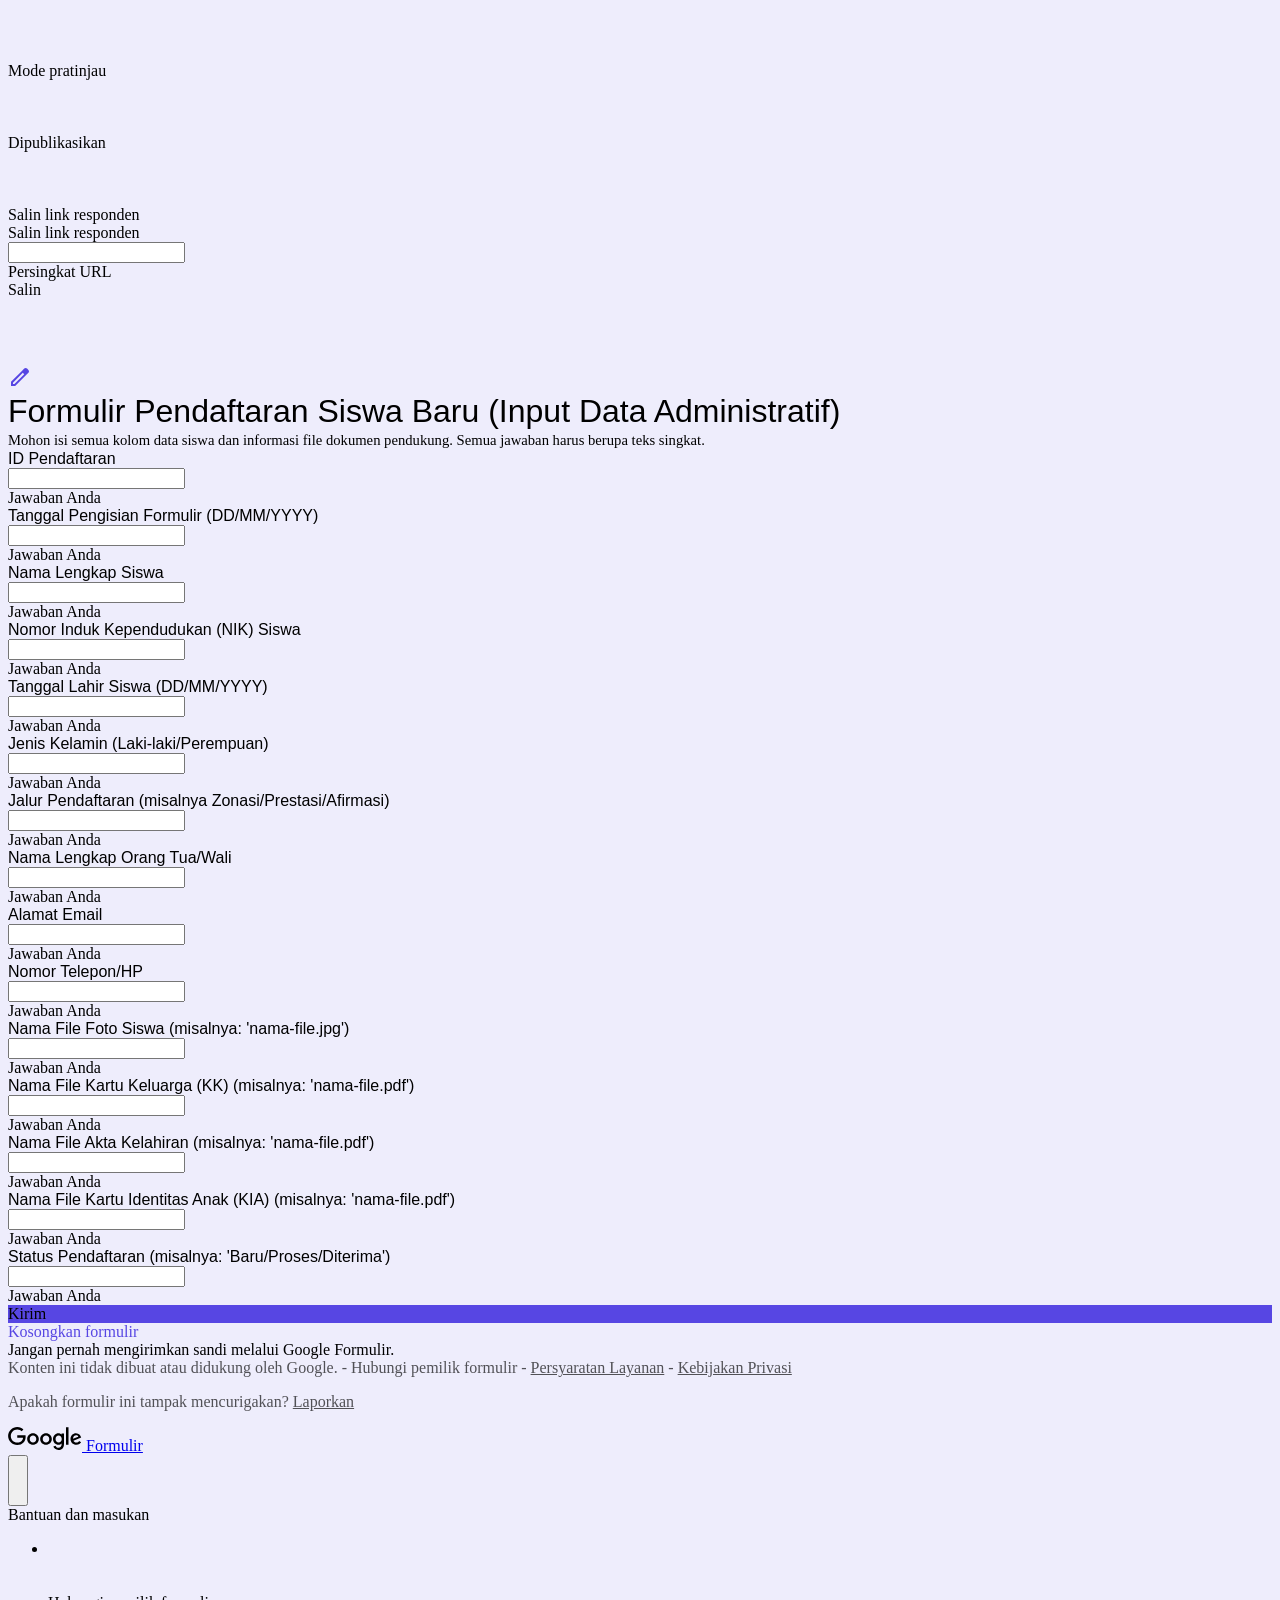
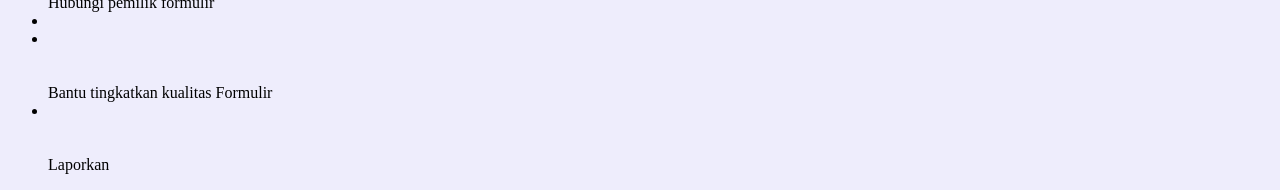
<file: form.html>
<!DOCTYPE html>
<!-- saved from url=(0084)https://docs.google.com/forms/d/1NkyxYLGu3yctgioqn5EaxzssFoMaup8p6i6ZhTt5-5Q/preview -->
<html lang="id" class="HB1eCd-UMrnmb PHOcVb"><script src="chrome-extension://eppiocemhmnlbhjplcgkofciiegomcon/content/location/location.js" id="eppiocemhmnlbhjplcgkofciiegomcon"></script><script src="chrome-extension://eppiocemhmnlbhjplcgkofciiegomcon/libs/extend-native-history-api.js"></script><script src="chrome-extension://eppiocemhmnlbhjplcgkofciiegomcon/libs/requests.js"></script><head><meta http-equiv="Content-Type" content="text/html; charset=UTF-8"><style nonce="">.iPj4P { background-color: #5746e3 !important; }</style><link rel="shortcut icon" sizes="16x16" href="https://www.gstatic.com/images/branding/productlogos/forms_2026/v2/web-16dp/logo_forms_2026_color_1x_web_16dp.png"><link href="./form_files/icon" rel="stylesheet" nonce=""><title>Formulir Pendaftaran Siswa Baru (Input Data Administratif)</title><link rel="stylesheet" href="./form_files/rs=AMjVe6i-FJByT7xr1wVp9cR_pLPr3aBMlA" data-id="_cl" nonce=""><link href="./form_files/css" rel="stylesheet" nonce=""><script nonce="">var DOCS_timing={}; DOCS_timing['pls']=new Date().getTime(); DOCS_timing['sl']=DOCS_timing['pls']; _docs_webfonts_json = {"fontMetadataMap":{"Calibri":{"documentFont":false,"fontFaces":[{"fontDrawSize":{"STypoAscender":1536,"STypoDescender":-512,"STypoLineGap":452,"ascender":1536,"cmapFormat2":false,"codepoint4e00":false,"descender":-512,"fsSelection":64,"lineGap":452,"ulCodePageRange1":1,"unitsPerEm":2048,"usWinAscent":1950,"usWinDescent":550},"fontFamily":"Calibri","menuFont":false,"sources":[{"format":"woff2","isLocal":true,"url":"Calibri"},{"format":"woff2","isLocal":false,"url":"//fonts.gstatic.com/l/font?kit\u003dJ7afnpV-BGlaFfdAtLM\u0026skey\u003da1029226f80653a8\u0026v\u003dv15"}],"style":"normal","subset":"ALL","subsetValue":"*","weight":400,"weightedFontFamily":"Calibri"},{"fontDrawSize":{"STypoAscender":1536,"STypoDescender":-512,"STypoLineGap":452,"ascender":1536,"cmapFormat2":false,"codepoint4e00":false,"descender":-512,"fsSelection":1,"lineGap":452,"ulCodePageRange1":1,"unitsPerEm":2048,"usWinAscent":1950,"usWinDescent":550},"fontFamily":"Calibri","menuFont":false,"sources":[{"format":"woff2","isLocal":true,"url":"Calibri Italic"},{"format":"woff2","isLocal":true,"url":"Calibri-Italic"},{"format":"woff2","isLocal":false,"url":"//fonts.gstatic.com/l/font?kit\u003dJ7adnpV-BGlaFfdAhLQY6w\u0026skey\u003d36a3d5758e0e2f58\u0026v\u003dv15"}],"style":"italic","subset":"ALL","subsetValue":"*","weight":400,"weightedFontFamily":"Calibri"},{"fontDrawSize":{"STypoAscender":1536,"STypoDescender":-512,"STypoLineGap":452,"ascender":1536,"cmapFormat2":false,"codepoint4e00":false,"descender":-512,"fsSelection":32,"lineGap":452,"ulCodePageRange1":1,"unitsPerEm":2048,"usWinAscent":1950,"usWinDescent":550},"fontFamily":"Calibri","menuFont":false,"sources":[{"format":"woff2","isLocal":true,"url":"Calibri Bold"},{"format":"woff2","isLocal":true,"url":"Calibri-Bold"},{"format":"woff2","isLocal":false,"url":"//fonts.gstatic.com/l/font?kit\u003dJ7aanpV-BGlaFfdAjAo9zp4\u0026skey\u003dcd2dd6afe6bf0eb2\u0026v\u003dv15"}],"style":"normal","subset":"ALL","subsetValue":"*","weight":700,"weightedFontFamily":"Calibri Bold"},{"fontDrawSize":{"STypoAscender":1536,"STypoDescender":-512,"STypoLineGap":452,"ascender":1536,"cmapFormat2":false,"codepoint4e00":false,"descender":-512,"fsSelection":33,"lineGap":452,"ulCodePageRange1":1,"unitsPerEm":2048,"usWinAscent":1950,"usWinDescent":550},"fontFamily":"Calibri","menuFont":false,"sources":[{"format":"woff2","isLocal":true,"url":"Calibri Bold Italic"},{"format":"woff2","isLocal":true,"url":"Calibri-BoldItalic"},{"format":"woff2","isLocal":false,"url":"//fonts.gstatic.com/l/font?kit\u003dJ7aYnpV-BGlaFfdAhLQgUp5qHw\u0026skey\u003d8b00183e5f6700b6\u0026v\u003dv15"}],"style":"italic","subset":"ALL","subsetValue":"*","weight":700,"weightedFontFamily":"Calibri Bold"},{"fontDrawSize":{"STypoAscender":1536,"STypoDescender":-512,"STypoLineGap":452,"ascender":1536,"cmapFormat2":false,"codepoint4e00":false,"descender":-512,"fsSelection":64,"lineGap":452,"ulCodePageRange1":1,"unitsPerEm":2048,"usWinAscent":1950,"usWinDescent":550},"fontFamily":"Calibri--Menu","menuFont":true,"sources":[{"format":"woff2","isLocal":false,"url":"//fonts.gstatic.com/l/font?kit\u003dJ7afnpV-BGlaFfdAhLcY6w\u0026skey\u003da1029226f80653a8\u0026v\u003dv15"}],"style":"normal","subset":"MENU","subsetValue":"menu","weight":400,"weightedFontFamily":"Calibri"}],"genericFallback":"sans-serif","hasInkedWhitespace":false,"restrictedDomainFont":false,"userDomainFont":false,"version":"v15"},"Century Gothic":{"documentFont":false,"fontFaces":[{"fontDrawSize":{"STypoAscender":1536,"STypoDescender":-426,"STypoLineGap":229,"ascender":2297,"cmapFormat2":false,"codepoint4e00":false,"descender":-628,"fsSelection":64,"lineGap":0,"ulCodePageRange1":1610612895,"unitsPerEm":2048,"usWinAscent":2297,"usWinDescent":628},"fontFamily":"Century Gothic","menuFont":false,"sources":[{"format":"woff2","isLocal":true,"url":"Century Gothic"},{"format":"woff2","isLocal":true,"url":"CenturyGothic"},{"format":"woff2","isLocal":false,"url":"//fonts.gstatic.com/l/font?kit\u003dCn-vJt-LUxZV2ICofzrQFC41xvIg\u0026skey\u003d93c2fdf69b410576\u0026v\u003dv20"}],"style":"normal","subset":"ALL","subsetValue":"*","weight":400,"weightedFontFamily":"Century Gothic"},{"fontDrawSize":{"STypoAscender":1536,"STypoDescender":-426,"STypoLineGap":229,"ascender":2297,"cmapFormat2":false,"codepoint4e00":false,"descender":-628,"fsSelection":1,"lineGap":0,"ulCodePageRange1":1610612895,"unitsPerEm":2048,"usWinAscent":2297,"usWinDescent":628},"fontFamily":"Century Gothic","menuFont":false,"sources":[{"format":"woff2","isLocal":true,"url":"Century Gothic Italic"},{"format":"woff2","isLocal":true,"url":"CenturyGothic-Italic"},{"format":"woff2","isLocal":false,"url":"//fonts.gstatic.com/l/font?kit\u003dCn-tJt-LUxZV2ICofzrQFC41xsIna3M\u0026skey\u003de42611fb1e492dc9\u0026v\u003dv20"}],"style":"italic","subset":"ALL","subsetValue":"*","weight":400,"weightedFontFamily":"Century Gothic"},{"fontDrawSize":{"STypoAscender":1536,"STypoDescender":-426,"STypoLineGap":229,"ascender":2297,"cmapFormat2":false,"codepoint4e00":false,"descender":-628,"fsSelection":32,"lineGap":0,"ulCodePageRange1":1610612895,"unitsPerEm":2048,"usWinAscent":2297,"usWinDescent":628},"fontFamily":"Century Gothic","menuFont":false,"sources":[{"format":"woff2","isLocal":true,"url":"Century Gothic Bold"},{"format":"woff2","isLocal":true,"url":"CenturyGothic-Bold"},{"format":"woff2","isLocal":false,"url":"//fonts.gstatic.com/l/font?kit\u003dCn-sJt-LUxZV2ICofzrQFC41xsqZTla0\u0026skey\u003d9144757d6e53717e\u0026v\u003dv20"}],"style":"normal","subset":"ALL","subsetValue":"*","weight":700,"weightedFontFamily":"Century Gothic Bold"},{"fontDrawSize":{"STypoAscender":1536,"STypoDescender":-426,"STypoLineGap":229,"ascender":2297,"cmapFormat2":false,"codepoint4e00":false,"descender":-628,"fsSelection":33,"lineGap":0,"ulCodePageRange1":1610612895,"unitsPerEm":2048,"usWinAscent":2297,"usWinDescent":628},"fontFamily":"Century Gothic","menuFont":false,"sources":[{"format":"woff2","isLocal":true,"url":"Century Gothic Bold Italic"},{"format":"woff2","isLocal":true,"url":"CenturyGothic-BoldItalic"},{"format":"woff2","isLocal":false,"url":"//fonts.gstatic.com/l/font?kit\u003dCn-qJt-LUxZV2ICofzrQFC41xsInU8q0tho\u0026skey\u003d343d762f884837ad\u0026v\u003dv20"}],"style":"italic","subset":"ALL","subsetValue":"*","weight":700,"weightedFontFamily":"Century Gothic Bold"},{"fontDrawSize":{"STypoAscender":1536,"STypoDescender":-426,"STypoLineGap":229,"ascender":2297,"cmapFormat2":false,"codepoint4e00":false,"descender":-628,"fsSelection":64,"lineGap":0,"ulCodePageRange1":1610612895,"unitsPerEm":2048,"usWinAscent":2297,"usWinDescent":628},"fontFamily":"Century Gothic--Menu","menuFont":true,"sources":[{"format":"woff2","isLocal":false,"url":"//fonts.gstatic.com/l/font?kit\u003dCn-vJt-LUxZV2ICofzrQFC41xsIka3M\u0026skey\u003d93c2fdf69b410576\u0026v\u003dv20"}],"style":"normal","subset":"MENU","subsetValue":"menu","weight":400,"weightedFontFamily":"Century Gothic"}],"genericFallback":"sans-serif","hasInkedWhitespace":false,"restrictedDomainFont":false,"userDomainFont":false,"version":"v20"}},"unrecognizedFontFamilies":[],"weightedFontFamilyMap":{"Calibri":"Calibri","Calibri Bold":"Calibri","Century Gothic":"Century Gothic","Century Gothic Bold":"Century Gothic"}}</script><script nonce="">_docs_webfonts_fontFaces = null; _docs_webfonts_iframe_fontFaces = null;(function() {_docs_webfonts_createFontFaces = function(doc) {if (doc && doc.fonts) {var win = window; var fontFaceObject = {}; var docs_fontFaces_data = {}; for (var identifierString in docs_fontFaces_data) {var fontFace = new win.FontFace( docs_fontFaces_data[identifierString]['fontFamily'], docs_fontFaces_data[identifierString]['sourceString'],{'style': docs_fontFaces_data[identifierString]['style'], 'weight': docs_fontFaces_data[identifierString]['weight']}); fontFace.load().then(function(loadedFontFace) {doc.fonts.add(loadedFontFace);}); fontFaceObject[identifierString] = fontFace;}return fontFaceObject;}return null;}; _docs_webfonts_fontFaces = _docs_webfonts_createFontFaces(document);})();DOCS_timing['wpid']=new Date().getTime();</script><link href="./form_files/css(1)" rel="stylesheet" type="text/css" nonce=""><meta name="viewport" content="width=device-width, initial-scale=1"><meta name="referrer" content="strict-origin-when-cross-origin"><script data-id="_gd" nonce="">window.WIZ_global_data = {"K1cgmc":"%.@.[null,null,null,[1,1,[1779694638,713253000],4],null,0]]","SpaT4e":"editors","TSDtV":"%.@.[[null,[[45759550,null,false,null,null,null,\"ipHXZe\"],[45765567,null,false,null,null,null,\"Gu5Dg\"],[45755088,null,false,null,null,null,\"fzPMYc\"],[45776074,null,false,null,null,null,\"H0kCgf\"],[45681910,null,true,null,null,null,\"OKXfNb\"],[45662509,null,false,null,null,null,\"fLCtnf\"],[45762085,null,false,null,null,null,\"h6H74b\"],[45657263,null,false,null,null,null,\"ByEExb\"],[45769604,null,false,null,null,null,\"h14wf\"],[45744490,null,false,null,null,null,\"luHWB\"],[45760386,null,false,null,null,null,\"B22Yae\"],[45775424,null,false,null,null,null,\"ChJt5d\"],[45764507,null,false,null,null,null,\"En02yf\"],[45727616,null,true,null,null,null,\"qNQRAf\"],[45769413,null,false,null,null,null,\"u0yjqd\"],[45644642,null,null,null,\"X-WS exp!\",null,\"rsrxGc\"],[45748088,null,false,null,null,null,\"KLuwTc\"],[45744236,null,false,null,null,null,\"Rnque\"],[45778211,null,false,null,null,null,\"W7jxNc\"],[45749331,null,false,null,null,null,\"JQs3De\"],[45696305,null,false,null,null,null,\"Uujhbc\"],[45775833,null,false,null,null,null,\"bRlUw\"],[45679175,null,false,null,null,null,\"OETeme\"],[45747909,null,false,null,null,null,\"uTkAWb\"],[45677009,null,false,null,null,null,\"JkUdKe\"],[45678187,null,false,null,null,null,\"OrvCpd\"],[45672203,null,true,null,null,null,\"jDBBvd\"],[45643359,null,true,null,null,null,\"GcxuKe\"],[45672066,null,true,null,null,null,\"E1A5lb\"],[45773777,null,false,null,null,null,\"PT2mkd\"],[45751947,null,false,null,null,null,\"sT6Vl\"],[45670693,null,false,null,null,null,\"V7Wemb\"],[45730498,null,false,null,null,null,\"ZycXJf\"],[45717711,null,false,null,null,null,\"lhxHkd\"],[45777286,null,false,null,null,null,\"NYeKmb\"],[45775584,0,null,null,null,null,\"bjSjmf\"],[45775398,null,false,null,null,null,\"ejP0Cd\"],[45712967,null,false,null,null,null,\"rZW8ld\"],[45673686,null,false,null,null,null,\"TVdkuc\"],[45673687,null,false,null,null,null,\"OQKgkd\"],[45762063,null,false,null,null,null,\"WlmQwb\"],[45681145,null,true,null,null,null,\"hV6kcd\"],[45743516,null,false,null,null,null,\"C3mEk\"],[45777275,null,false,null,null,null,\"ouALOd\"],[45678265,null,false,null,null,null,\"P7qpdc\"],[45725105,null,false,null,null,null,\"VQN2ac\"],[45672211,null,false,null,null,null,\"Wgtd8c\"],[45729447,null,false,null,null,null,\"hjIR6e\"],[45782633,null,false,null,null,null,\"CfqILe\"],[45768846,null,false,null,null,null,\"rwPWxf\"],[45754885,null,true,null,null,null,\"rKnVYd\"],[45757913,null,false,null,null,null,\"qmNm7d\"],[45769936,null,false,null,null,null,\"FXtIgb\"],[45686665,null,true,null,null,null,\"xGJelc\"],[45668197,null,true,null,null,null,\"pReYPb\"],[45723911,null,false,null,null,null,\"e77Z7d\"],[45763814,null,false,null,null,null,\"s2BRxc\"],[45706188,null,false,null,null,null,\"OF1zrd\"],[45770955,null,false,null,null,null,\"GYvfVc\"],[45742777,null,true,null,null,null,\"PPsZu\"],[45714946,null,true,null,null,null,\"ZYrane\"],[45678908,null,false,null,null,null,\"V6Qvvf\"],[45751437,null,true,null,null,null,\"HgnE6e\"],[45700150,null,false,null,null,null,\"RLRykc\"],[45678679,null,false,null,null,null,\"HbebVe\"],[45785527,null,false,null,null,null,\"Vgzmac\"],[45772218,null,false,null,null,null,\"KV2rCe\"],[45715074,null,true,null,null,null,\"xxxPgb\"],[45700770,null,false,null,null,null,\"Mk7a4d\"],[45681147,null,true,null,null,null,\"pgDArb\"],[45776812,null,true,null,null,null,\"SX5Atc\"],[45677445,null,false,null,null,null,\"rPYk8\"],[45658949,null,true,null,null,null,\"NfShlf\"],[45788232,null,false,null,null,null,\"zMXnKc\"],[45748403,null,false,null,null,null,\"XYCTRc\"],[45699702,null,false,null,null,null,\"Xo3sI\"],[45765896,null,false,null,null,null,\"Gl5aM\"],[45749214,null,null,null,\"\",null,\"HkDBBd\"],[45729467,null,false,null,null,null,\"kKLGLb\"],[45769154,null,false,null,null,null,\"OPleEe\"],[45789804,null,false,null,null,null,\"ymRI8\"],[45754522,null,false,null,null,null,\"xpNFQe\"],[45762489,null,false,null,null,null,\"cqFBGe\"],[45760024,null,false,null,null,null,\"iKoeab\"],[45775102,null,null,null,\"\",null,\"patyy\"],[45774956,null,false,null,null,null,\"rhB3ee\"],[45724259,null,false,null,null,null,\"Sjqsdf\"],[45672206,null,false,null,null,null,\"qxTK9b\"],[45709238,null,false,null,null,null,\"jQTN0e\"],[45729422,null,false,null,null,null,\"OOSdib\"],[118533938,null,true,null,null,null,\"hWR45d\"],[45776472,null,false,null,null,null,\"DG5sXe\"],[45654291,null,false,null,null,null,\"rhP5uf\"],[45653421,null,false,null,null,null,\"K2C7od\"],[45644639,null,true,null,null,null,\"GoJCRc\"],[45672202,null,false,null,null,null,\"CyvTSb\"],[45726382,null,false,null,null,null,\"QUY3\"],[45744918,null,false,null,null,null,\"f9HMbb\"],[45788753,null,false,null,null,null,\"AH4mzf\"],[45621619,null,false,null,null,null,\"PfkIr\"],[45773994,null,false,null,null,null,\"dADOHe\"],[45735186,null,false,null,null,null,\"SIvvz\"],[45791678,null,false,null,null,null,\"AX1Zl\"],[45672213,null,true,null,null,null,\"BfWTle\"],[45771189,null,false,null,null,null,\"N8Zn3e\"],[45758631,null,false,null,null,null,\"kGhHOe\"],[45757518,null,false,null,null,null,\"hbO0Gd\"],[45730506,null,false,null,null,null,\"qhuWUc\"],[45769023,null,false,null,null,null,\"z66fFe\"],[45690176,null,false,null,null,null,\"qF6xVc\"],[45686663,null,true,null,null,null,\"KGh4Cc\"],[45697234,null,false,null,null,null,\"cUoIXb\"],[45708298,null,false,null,null,null,\"T4IN0c\"],[45748868,null,false,null,null,null,\"HraNse\"],[45718842,null,false,null,null,null,\"Ywwwdb\"],[45770251,null,false,null,null,null,\"ugtdaf\"],[45785863,null,false,null,null,null,\"wumLtb\"],[45766700,null,false,null,null,null,\"wxRkOc\"],[45723113,null,true,null,null,null,\"Mv7Xhb\"],[45788792,null,false,null,null,null,\"NYGVYd\"],[45752852,null,false,null,null,null,\"Pdqiud\"],[45752686,null,false,null,null,null,\"mi0YMb\"],[45729830,null,false,null,null,null,\"DCV6If\"],[45785103,null,false,null,null,null,\"mywtHd\"],[45712870,null,false,null,null,null,\"J04FPb\"],[45762802,null,false,null,null,null,\"zcN1ic\"],[45769980,null,false,null,null,null,\"GcH8If\"],[45658679,null,true,null,null,null,\"qdTkee\"],[45720792,null,false,null,null,null,\"NFUw0c\"],[45753332,null,false,null,null,null,\"s7RHUb\"],[45771617,null,false,null,null,null,\"Blimsc\"],[45767102,null,false,null,null,null,\"SFyMwf\"],[45783804,null,false,null,null,null,\"BBtrjb\"],[45770188,null,false,null,null,null,\"JMBoZe\"],[45779204,null,false,null,null,null,\"yC3ALe\"],[45725154,null,false,null,null,null,\"WbzTGf\"],[45718464,null,true,null,null,null,\"MmyjKe\"],[45782336,null,false,null,null,null,\"qUIPl\"],[45641838,null,false,null,null,null,\"fLPxhf\"],[45723104,null,false,null,null,null,\"EkiEee\"],[45747769,null,true,null,null,null,\"pkwVub\"],[45742776,null,true,null,null,null,\"wyKum\"],[45737532,null,false,null,null,null,\"JmYEv\"],[45755277,null,false,null,null,null,\"kHLD6e\"],[45751442,null,true,null,null,null,\"f4YkJ\"],[45776409,null,false,null,null,null,\"G5gJw\"],[45686662,null,true,null,null,null,\"go03Eb\"],[45773549,null,false,null,null,null,\"Xo7q9d\"],[45660690,null,false,null,null,null,\"ovKHsb\"],[45765943,null,true,null,null,null,\"OhdpDb\"],[45770837,null,false,null,null,null,\"FJ461c\"],[45677461,null,null,null,null,null,\"qb66hd\",[\"[]\"]],[45769474,null,false,null,null,null,\"u2dq9e\"],[45746380,null,false,null,null,null,\"fkqxGb\"],[45725110,null,false,null,null,null,\"ElheSd\"],[45728785,null,false,null,null,null,\"UPAJB\"],[45660287,null,false,null,null,null,\"nIuPDe\"],[45788422,null,false,null,null,null,\"biLVcb\"],[45686664,null,true,null,null,null,\"P0fSX\"],[45769057,null,false,null,null,null,\"o9iuvb\"],[45692064,null,false,null,null,null,\"wZ64Sb\"],[45773613,null,false,null,null,null,\"tDmOYe\"],[45711477,null,false,null,null,null,\"Rnlerd\"],[45676996,null,false,null,null,null,\"KFVYtf\"],[45672205,null,true,null,null,null,\"E7dKkc\"],[45699204,null,true,null,null,null,\"XWRwod\"],[45776401,null,false,null,null,null,\"VdeTBe\"],[45752655,null,false,null,null,null,\"NsOFEe\"],[45769147,null,false,null,null,null,\"DFM4ae\"],[45736179,null,false,null,null,null,\"LIe8ub\"],[45727546,null,true,null,null,null,\"wT569b\"],[45729690,null,true,null,null,null,\"AQMuhd\"],[45644640,42,null,null,null,null,\"xbuGR\"],[45687747,null,true,null,null,null,\"n1Nom\"],[45742079,null,false,null,null,null,\"awHj9\"],[45676754,null,false,null,null,null,\"YwbU8\"],[45767159,0,null,null,null,null,\"yDErgc\"],[45761752,null,false,null,null,null,\"tYjnud\"],[45770249,null,false,null,null,null,\"cUUSDf\"],[45726852,null,false,null,null,null,\"qgjRgd\"],[45700504,null,false,null,null,null,\"u6ksOd\"],[45783852,1,null,null,null,null,\"Ygmeod\"],[45672085,null,true,null,null,null,\"FJbUAf\"],[45742759,null,false,null,null,null,\"hc5Fic\"],[45754335,null,false,null,null,null,\"P5Zswc\"],[45648275,null,false,null,null,null,\"X5yyz\"],[45762425,null,false,null,null,null,\"l5Ziqe\"],[45765314,null,false,null,null,null,\"jNI7Hb\"],[45737769,null,false,null,null,null,\"C4gACf\"],[45684108,null,false,null,null,null,\"IHwhDb\"],[45674285,null,false,null,null,null,\"zRoGXc\"],[45774501,null,false,null,null,null,\"flYjKf\"],[45766771,null,false,null,null,null,\"aCW0Qd\"],[45775440,null,false,null,null,null,\"LBBJ2e\"],[45746176,null,false,null,null,null,\"atfOHe\"],[45779046,null,false,null,null,null,\"wYy78\"],[45736482,null,false,null,null,null,\"DAnsv\"],[45684730,null,true,null,null,null,\"aW7Ggd\"],[45677444,null,false,null,null,null,\"WYEV9b\"],[45776017,null,false,null,null,null,\"aAEbr\"],[45779941,null,false,null,null,null,\"r18O9b\"],[45747879,null,false,null,null,null,\"kZsK5\"],[45764672,null,false,null,null,null,\"R1I5We\"],[45661802,null,false,null,null,null,\"I09lfd\"],[45772691,null,false,null,null,null,\"A6J3Xb\"],[45746685,null,false,null,null,null,\"Q3KBSd\"],[45778160,null,false,null,null,null,\"oWcm2d\"],[45737207,null,false,null,null,null,\"Kw5UUd\"],[45639541,null,false,null,null,null,\"LHinid\"],[45736727,null,false,null,null,null,\"JJHfwf\"],[45768825,null,false,null,null,null,\"pf4r3c\"],[45748983,null,true,null,null,null,\"s0d1Kd\"],[45757707,null,false,null,null,null,\"yZYBLb\"],[45780893,null,false,null,null,null,\"sRGemf\"],[45772141,null,false,null,null,null,\"jXHT1d\"],[45719766,null,false,null,null,null,\"A3eSQd\"],[45772275,null,false,null,null,null,\"oqsMtf\"],[45696085,null,false,null,null,null,\"g3Gc7d\"],[45757471,null,true,null,null,null,\"fDV6xf\"],[45731897,null,false,null,null,null,\"NK5elf\"],[45745030,null,false,null,null,null,\"HKORbd\"],[45785853,null,false,null,null,null,\"pRgIoc\"],[45788942,null,false,null,null,null,\"Nm6g8e\"],[45746766,null,true,null,null,null,\"a6khDf\"],[45657471,null,null,null,null,null,\"kMR5pc\",[\"[]\"]],[45772706,null,false,null,null,null,\"LZgWZ\"],[45686667,null,true,null,null,null,\"ek81nf\"],[45658731,null,true,null,null,null,\"zMe6ub\"],[45777878,null,false,null,null,null,\"Se84Kc\"],[45658716,null,true,null,null,null,\"Fa3cob\"],[45685754,null,true,null,null,null,\"OyPt5\"],[45756433,null,false,null,null,null,\"Zb8rLd\"],[45661086,null,false,null,null,null,\"wfVdS\"],[45742887,null,false,null,null,null,\"bzXlub\"],[45666088,null,false,null,null,null,\"MgfT5\"],[45774508,null,false,null,null,null,\"h5ZSZb\"],[45771289,null,false,null,null,null,\"s7fdUc\"],[45729970,null,false,null,null,null,\"V517pe\"],[45658644,null,true,null,null,null,\"ZdwoD\"],[45696263,null,null,null,null,null,\"W12Bse\",[\"[[\\\"feature named `pageObserver` was not found\\\",\\\"feature named `hover` was not found\\\"]]\"]],[45653615,null,null,null,null,null,\"lwF00d\",[\"[]\"]],[45658291,null,true,null,null,null,\"OSuRGd\"],[45779090,null,false,null,null,null,\"hCbIKb\"],[45743085,null,false,null,null,null,\"Ph5VH\"],[45765839,null,false,null,null,null,\"qNyb0e\"],[45776510,null,false,null,null,null,\"MkLvwf\"],[45681790,null,false,null,null,null,\"uPCxtc\"],[45647060,null,false,null,null,null,\"uYjPWb\"],[45720439,null,false,null,null,null,\"UFhFZb\"],[45736698,null,false,null,null,null,\"nhgo9c\"],[45770330,null,true,null,null,null,\"escipf\"],[45686666,null,true,null,null,null,\"dZ9mjb\"],[45644641,null,null,3.14159,null,null,\"FX1FL\"],[45747887,null,false,null,null,null,\"BvfvHb\"],[45694562,null,false,null,null,null,\"D50qNc\"],[45777794,null,false,null,null,null,\"E1AmL\"],[45773680,null,false,null,null,null,\"rgqUee\"]],\"CAMShQEdhQbTlPY3A5KlDQO0BAPMLgNIA4jTBqdBA76XDAOxDQPrhQUDegNRAyn5BgNkA/ONBQPtQAOmBAPHrBUDJQPc2Uyj5gUDtAYDSgOBBQPZ5ycDw4OLAgO7FwOW/ybR0wsDngYDgc0KA5W6BAOPsQOdyw4DzgUD1IYKA8ueIwORkRcDtucQ\"]]]","eNnkwf":"1767529239","nQyAE":{},"pzJKf":1,"qymVe":"_0d3WMAeDZGHgypxAXjwoKzzmjE","w2btAe":"%.@.\"14147847861776702338\",\"14147847861776702338\",\"0\",false,null,null,true,false]"};</script><style id="WTVccd" nonce="">.Iq2xPb .kaAt2 .KKHx9e {background-color: #3C4043;}.Iq2xPb .kaAt2.KKjvXb .KKHx9e {background-color: rgb(87, 70, 227);}.Iq2xPb .kaAt2.RDPZE .KKHx9e {background-color: #70757a;}.wGQFbe.N2RpBe:not(.RDPZE), .wGQFbe.B6Vhqe:not(.RDPZE) {border-color: rgb(87, 70, 227);}.wGQFbe.i9xfbb > .MbhUzd, .wGQFbe.u3bW4e > .MbhUzd {background-color: rgba(87, 70, 227, 0.15);}.wGQFbe.wGQFbe:hover > .MbhUzd {background-color: rgba(87, 70, 227, 0.04);}.wGQFbe.wGQFbe:focus > .MbhUzd {background-color: rgba(87, 70, 227, 0.15);}.BJHAP.N2RpBe.RDPZE, .BJHAP.B6Vhqe.RDPZE {border-color: rgb(87, 70, 227);}.BJHAP.RDPZE:not(.N2RpBe):not(.B6Vhqe) {border-color: #9AA0A6;}.da8bmd .BJHAP.N2RpBe.RDPZE, .da8bmd .BJHAP.B6Vhqe.RDPZE, .wMUAvd .BJHAP.RDPZE {border-color: #5F6368;}.aomaEc.N2RpBe:not(.RDPZE) .Id5V1, .aomaEc .nQOrEb {border-color: rgb(87, 70, 227);}.aomaEc .N2RpBe:not(.RDPZE) .Id5V1 {border-color: rgb(87, 70, 227);}.aomaEc.i9xfbb > .MbhUzd, .aomaEc.u3bW4e > .MbhUzd {background-color: rgba(87, 70, 227, 0.15);}.aomaEc :not(.RDPZE):hover > .MbhUzd {background-color: rgba(87, 70, 227, 0.04);}.aomaEc :not(.RDPZE):focus > .MbhUzd {background-color: rgba(87, 70, 227, 0.15);}.ECvBRb .N2RpBe.RDPZE .Id5V1, .ECvBRb .N2RpBe.RDPZE .nQOrEb {border-color: rgb(87, 70, 227);}.ECvBRb .RDPZE:not(.N2RpBe) .Id5V1 {border-color: #9AA0A6;}.da8bmd .ECvBRb .N2RpBe.RDPZE .Id5V1, .da8bmd .ECvBRb .N2RpBe.RDPZE .nQOrEb, .wMUAvd .ECvBRb .RDPZE .Id5V1 {border-color: #5F6368;}.aYSFK > :first-child {border-left: transparent solid 5px;}.aYSFK.N2RpBe {background-color: rgb(238, 237, 252);}.aYSFK.N2RpBe > :first-child {border-left-color: rgb(87, 70, 227);}.mhLiyf.KKjvXb.RDPZE {color: #5F6368;}.TFBnVe .MbhUzd {background-image: radial-gradient( circle farthest-side,rgba(87, 70, 227, 0.15),rgba(87, 70, 227, 0.15) 80%,rgba(87, 70, 227, 0) 100% );}.TFBnVe {color: rgb(87, 70, 227);}.TFBnVe.RDPZE {color: rgba(87, 70, 227, 0.5);}.TFBnVe.u3bW4e {outline: 2px solid rgb(87, 70, 227); outline-offset: 2px;}.TFBnVe.u3bW4e .CeoRYc {background-color: rgba(87, 70, 227, 0.15);}.RvMhje .MbhUzd {background-image: radial-gradient( circle farthest-side,rgba(255, 255, 255, .3),rgba(255, 255, 255, .3) 80%,rgba(255, 255, 255, 0) 100% );}.RvMhje {background-color: rgb(87, 70, 227); color: rgba(255, 255, 255, 1);}.RvMhje.RDPZE {color: rgba(255, 255, 255, 1); opacity: .54;}.RvMhje a .snByac {color: rgba(255, 255, 255, 1);}.RvMhje.u3bW4e {outline: 2px solid rgb(87, 70, 227); outline-offset: 2px;}.RvMhje.u3bW4e .CeoRYc {background-color: rgba(255, 255, 255, .3);}.QvWxOd {background-color: rgb(87, 70, 227);}.QvWxOd.u3bW4e {outline: 2px solid rgb(87, 70, 227); outline-offset: 2px;}.QvWxOd .TpQm9d, .QvWxOd .TpQm9d:hover, .QvWxOd .TpQm9d:link, .QvWxOd .TpQm9d:visited {background-color: rgb(87, 70, 227);}.QvWxOd:hover {box-shadow: 0px 2px 1px -1px rgba(87, 70, 227, 0.2), 0px 1px 1px 0px rgba(87, 70, 227, 0.14), 0px 1px 3px 0px rgba(87, 70, 227, 0.12);}.QvWxOd.RDPZE:hover {box-shadow: none;}.QvWxOd.qs41qe.qs41qe {box-shadow: 0px 3px 5px -1px rgba(87, 70, 227, 0.2), 0px 6px 10px 0px rgba(87, 70, 227, 0.14), 0px 1px 18px 0px rgba(87, 70, 227, 0.12);}.ctEux {color: rgb(87, 70, 227);}.ctEux.u3bW4e {outline: 2px solid rgb(87, 70, 227); outline-offset: 2px;}.ctEux .CeoRYc {background-color: rgb(87, 70, 227);}.ctEux .MbhUzd {background-image: radial-gradient( circle farthest-side,rgba(87, 70, 227, 0.15),rgba(87, 70, 227, 0.15) 80%,rgba(87, 70, 227, 0) 100% );}.pRZhW {color: rgb(104, 109, 115);}.XTgocd {border-color: rgb(104, 109, 115);}.p6JeP .kaAt2 {color: rgb(104, 109, 115);}.p6JeP .kaAt2.KKjvXb {background-color: rgba(87, 70, 227, 0.15); color: rgb(87, 70, 227);}.p6JeP .kaAt2.KKjvXb.RDPZE {background-color: rgba(189, 189, 189, .38);; color: #9AA0A6;}.p6JeP .k6JGBb {fill: rgb(104, 109, 115);}.p6JeP .KKjvXb .k6JGBb {fill: rgb(87, 70, 227);}.p6JeP .RDPZE .k6JGBb, .p6JeP .KKjvXb.RDPZE.k6JGBb {fill: #9AA0A6;}.mfr8Qd .SKMfG {fill: rgb(87, 70, 227);}.Iq2xPb .s7bIcf {background-color: rgb(87, 70, 227);}@media screen and (forced-colors: active) {.Iq2xPb .s7bIcf {outline: 1px solid Highlight;}}.Iq2xPb .kaAt2 {color: #3C4043;}.Iq2xPb .kaAt2.KKjvXb  {color: rgb(87, 70, 227);}.Iq2xPb .kaAt2.RDPZE  {color: #70757a; cursor: default;}.Iq2xPb .RDPZE + .s7bIcf {background-color: #70757a;}.Iq2xPb .MbhUzd {background-image: radial-gradient( circle farthest-side,rgba(87, 70, 227, 0.15),rgba(87, 70, 227, 0.15) 80%,rgba(87, 70, 227, 0) 100% );}.Iq2xPb .PXrNBb {fill: #5F6368;}.Iq2xPb .KKjvXb .PXrNBb {fill: rgb(87, 70, 227);}.Iq2xPb RDPZE .PXrNBb, .Iq2xPb .KKjvXb.RDPZE.PXrNBb {fill: #9AA0A6;}.LKH0ge .cXrdqd {background-color: rgb(87, 70, 227);}.Yp9mw:focus-within {border-bottom-color: rgb(87, 70, 227);}.LKH0ge .Is7Fhb {color: rgb(87, 70, 227);}.LKH0ge.u3bW4e .snByac {color: rgb(87, 70, 227);}.LKH0ge.IYewr .oJeWuf.mIZh1c, .LKH0ge.IYewr .oJeWuf.cXrdqd {background-color: rgb(221, 218, 249);}.whsOnd:not([disabled]):focus ~ .AxOyFc.snByac, .u3bW4e > .oJeWuf >.fqp6hd.snByac, .u3bW4e.dm7YTc > .oJeWuf >.fqp6hd.snByac {color: rgb(87, 70, 227);}.HNgK9.RDPZE .zHQkBf[disabled] {color: rgba(0, 0, 0, .87);}.FlwNw.u3bW4e .oJeWuf:before {border-color: rgb(87, 70, 227);}.FlwNw .zHQkBf:not([disabled]):focus ~ .snByac {color: rgb(87, 70, 227);}.yqQS1 .cXrdqd {background-color: rgb(87, 70, 227);}.yqQS1 .Is7Fhb {color: rgb(87, 70, 227);}.yqQS1.IYewr .oJeWuf.mIZh1c, .yqQS1.IYewr .oJeWuf.cXrdqd {background-color: rgb(221, 218, 249);}.toT2u.RDPZE .zHQkBf[disabled] {color: rgba(0, 0, 0, .87);}.Y4klN.N2RpBe .espmsb {border-color: rgb(87, 70, 227); color: rgba(255, 255, 255, 1);}.Y4klN.N2RpBe > .MLPG7 {border-color: rgb(221, 218, 249);}.Y4klN.i9xfbb > .MbhUzd, .Y4klN.u3bW4e > .MbhUzd {background-color: rgba(87, 70, 227, 0.15);}.bvhls {border-color: rgb(87, 70, 227);}.bvhls.N2RpBe {background-color: rgb(87, 70, 227); color: rgba(255, 255, 255, 1);}.TCbR9b {display: none;}.IszBRc-Guievd-HLvlvd .TCbR9b {display: block;}.IszBRc-Guievd-HLvlvd .doKKyd {display: none;}.KHCwJ {display: none;}.naGohb {background-color: rgb(87, 70, 227);color: rgba(255, 255, 255, 1);}.b4wEpf {background-color: rgb(87, 70, 227);}.barETd .X1clqd, .barETd .qRUolc, .barETd .pPQgvf {color: #202124; fill: #5F6368;}.IszBRc-Guievd-JaPV2b .barETd {border: 2px solid white;}.IszBRc-Guievd-HLvlvd .barETd {border: 2px solid black;}.IOncP .HvOprf {color: rgb(87, 70, 227);}.IOncP .HvOprf.u3bW4e {outline: 2px solid rgb(87, 70, 227); outline-offset: 2px;}.IOncP .HvOprf .CeoRYc {background-color: rgb(87, 70, 227);}.IOncP .HvOprf .MbhUzd {background-image: radial-gradient( circle farthest-side,rgba(87, 70, 227, 0.15),rgba(87, 70, 227, 0.15) 80%,rgba(87, 70, 227, 0) 100% );}.IOncP .HvOprf:hover {border-color: rgb(221, 218, 249);}.IOncP .HvOprf.RDPZE {color: rgba(87, 70, 227, 0.5);}.IOncP .HvOprf.RDPZE:hover {box-shadow: none;}.IOncP .HvOprf.qs41qe.qs41qe {box-shadow: 0px 2px 1px -1px rgba(87, 70, 227, 0.2), 0px 1px 1px 0px rgba(87, 70, 227, 0.14), 0px 1px 3px 0px rgba(87, 70, 227, 0.12);}.Pi3FHb {outline-style: solid; outline-color: rgb(87, 70, 227);}.da8bmd .RDPZE .Pi3FHb {outline-color: rgba(0, 0, 0, .54);}.LygNqb.RDPZE .snByac {color: #70757a;}.LygNqb.RDPZE.N2RpBe .snByac, .LygNqb.RDPZE.B6Vhqe .snByac {color: #202124;}.wMUAvd .LygNqb.RDPZE .snByac, .wMUAvd .LygNqb.RDPZE.N2RpBe .snByac, .wMUAvd .LygNqb.RDPZE.B6Vhqe .snByac {color: black;}.LygNqb.RDPZE .PgfOZ svg {fill: rgba(0, 0, 0, .54);}.LygNqb.RDPZE.N2RpBe .PgfOZ, .LygNqb.RDPZE.B6Vhqe .PgfOZ svg {fill: rgba(0, 0, 0, .87);}.mqhyCf {color: rgb(87, 70, 227);}.AQRMP {color: rgb(87, 70, 227);}.RVEQke {background-color: rgb(87, 70, 227); color: rgba(255, 255, 255, 1);}.D8bnZd {background-color: rgb(238, 237, 252);}.xEUmYd {background-color: rgba(87, 70, 227, 0.05);}.cz0Zle {background-color: rgb(166, 133, 255);}.ENxQTe:hover {background-color: rgba(87, 70, 227, 0.1);}.YiC7Id {fill: rgb(87, 70, 227); stroke: rgb(87, 70, 227);}.PgdKqf {fill: rgb(87, 70, 227);}.LAANW {border-color: rgb(87, 70, 227);}.DGR5Ac {fill: rgba(255, 255, 255, 1)}.graCKc {background-color: rgb(104, 109, 115);}.G4EHhc, .G4EHhc .Wic03c .tL9Q4c, .G4EHhc .I9OJHe .KRoqRc, .G4EHhc .PyrB4, .G4EHhc .snByac {font-family: 'docs-Roboto', Helvetica, Arial, sans-serif;}.Jqhdy {font-family: 'docs-Roboto', Helvetica, Arial, sans-serif;}.BuWscd {font-family: 'docs-Parisienne', cursive;}.ULZu6e {font-family: 'docs-Patrick Hand', fantasy;}.kZBGEb {font-family: 'docs-Cormorant Garamond', serif;}.LgNcQe, .LgNcQe .Wic03c .tL9Q4c, .LgNcQe .I9OJHe .KRoqRc, .LgNcQe .PyrB4, .LgNcQe .snByac {font-size: 24pt;font-family: 'docs-Roboto', Helvetica, Arial, sans-serif;letter-spacing: 0;}.M7eMe, .M7eMe .Wic03c .tL9Q4c, .M7eMe .I9OJHe .KRoqRc, .M7eMe .PyrB4, .M7eMe .snByac{font-size: 12pt;font-family: 'docs-Roboto', Helvetica, Arial, sans-serif;letter-spacing: 0;}.OIC90c, .OIC90c.RjsPE, .OIC90c .zHQkBf, .OIC90c .Wic03c .tL9Q4c, .OIC90c .I9OJHe .KRoqRc, .OIC90c .PyrB4, .OIC90c .snByac {font-size: 11pt; line-height: 15pt;letter-spacing: 0;}.OIC90c .oJeWuf .zHQkBf {}.sId0Ce, .sId0Ce a {color: rgba(0, 0, 0, 0.66);}</style><link rel="icon" sizes="192x192" href="https://ssl.gstatic.com/docs/forms/device_home/android_192.png"><link rel="apple-touch-icon" sizes="120x120" href="https://ssl.gstatic.com/docs/forms/device_home/ios_120.png"><link rel="apple-touch-icon" sizes="152x152" href="https://ssl.gstatic.com/docs/forms/device_home/ios_152.png"><meta name="msapplication-TileImage" content="//ssl.gstatic.com/docs/forms/device_home/windows_144.png"><meta name="msapplication-TileColor" content="#673ab7"><script nonce="">_docs_flag_initialData={"docs-ails":"docs_warm","docs-fwds":"docs_nf","docs-crs":"docs_crs_unk","docs-fl":1,"docs-hpr":0,"docs-orl":9,"docs-rls":1,"docs-shdn":0,"docs-eivt":false,"info_params":{"token":"FSL6YJ4BAAA.FvCIvnJXOm15wDhpMNw7EA.VVWjK5tce9rw7G-yVS3xXA","ouid":"101737558864843343035"},"docs-esaf":false,"docs-ecdh":true,"docs-eawbwm":true,"docs-ecbwm":true,"docs-eabpcmewm":false,"docs-eabtzmewm":false,"docs-eabtsmewm":false,"docs-eaicewm":false,"docs-easdewm":false,"docs-eassewm":false,"docs-eaebewm":false,"docs-eafcmcewm":false,"docs-eavssewm":false,"docs-ebodewm":false,"docs-ebrfdewm":false,"docs-ebasdewm":false,"docs-ebpsewm":false,"docs-ecnbewm":false,"docs-ecedcdewm":false,"docs-ecsewm":false,"docs-ectdcdewm":false,"docs-ectscdewm":false,"docs-eclrbewm":false,"docs-eclsecewm":false,"docs-ecssewm":false,"docs-ectwm":true,"docs-ecgdewm":false,"docs-edsewm":false,"docs-edsnmewm":false,"docs-ewcfer":true,"docs-edwb":false,"docs-edibewm":false,"docs-edeibewm":false,"docs-eegdewm":false,"docs-ewubum":true,"docs-ewmcsm":true,"docs-ewmsm":false,"docs-eewsm":true,"docs-efcmewm":false,"docs-efrdwm":true,"docs-efasewm":false,"docs-eftsewm":false,"docs-eftbewm":false,"docs-efosewm":false,"docs-egasewm":false,"docs-eipdewm":false,"docs-elicewm":false,"docs-elmwbewm":false,"docs-elfcbewm":false,"docs-empwm":true,"docs-emdewm":false,"docs-emadwm":true,"docs-ensdewm":false,"docs-eodcewm":false,"docs-epsdewm":false,"docs-epftewm":false,"docs-eppbewm":false,"docs-epticewm":false,"docs-epacewm":false,"docs-epbtewm":false,"docs-eppvdewm":false,"docs-eppmewm":false,"docs-epecewm":false,"docs-eptsewm":false,"docs-eqsewm":false,"docs-erssewm":false,"docs-ertdewm":false,"docs-erhswm":true,"docs-esacewm":false,"docs-essr":true,"docs-essewm":false,"docs-esswm":false,"docs-esndewm":false,"docs-esdwm":false,"docs-esosewm":false,"docs-esssewm":false,"docs-esctwm":false,"docs-ettpdewm":false,"docs-ettrsewm":false,"docs-etsewm":false,"docs-etibewm":false,"docs-etesewm":false,"docs-etcsewm":false,"docs-ethsewm":false,"docs-evgcewm":false,"docs-evosewm":false,"docs-evssewm":false,"docs-ewbm":true,"docs-eicwdubl":true,"docs-hmg":true,"uls":"{\"langs\":[\"id\"],\"itcs\":[],\"selected\":\"\",\"activated\":false}","docs-idu":false,"customer_type":"ND","scotty_upload_url":"/upload/forms/resumable","docs-edcfmb":false,"docs-erlbwfa":false,"docs-net-udmi":500000,"docs-net-udpt":40000,"docs-net-udur":"/upload/blob/forms","docs-net-usud":false,"docs-enable_feedback_svg":false,"docs-fpid":713678,"docs-fbid":"ExternalUserData","docs-obsImUrl":"https://ssl.gstatic.com/docs/common/netcheck.gif","docs-text-ewf":true,"docs-wfsl":["ca","da","de","en","es","fi","fr","it","nl","no","pt","sv"],"docs-efrsde":true,"docs-efpsf":true,"docs-edfn":true,"docs-efpsp":true,"docs-dli":false,"docs-liap":"/naLogImpressions","ilcm":{"eui":"ADFN-cu_h4GbMbLli3bjcctmnqqjVkXhHoa6KAxLROfuyZWItK3OcAyIQn1OM4zl6NlLJBTo1N9t","je":1,"sstu":1779739866005826,"si":"CMKChtSf1ZQDFZG7OQkd3AUMRA","gsc":null,"ei":[5700103,5701877,5703839,5704621,5705891,5706270,5707461,5707565,5711226,5713195,5713554,5715055,5726679,5726695,5727241,5727257,5734616,5734632,5737784,5737800,5738713,5738729,5740798,5740814,5754982,5754998,5764330,5764346,5764470,5764486,5774256,5774272,5774919,5774935,5790673,5790689,48966134,48966142,49398701,49398709,49471983,49471991,49498853,49498861,49644035,49644043,49769457,49769465,49822981,49822989,49823204,49823212,49833442,49833450,49842815,49842823,49924606,49924614,49926233,49926241,49943179,49943187,49979678,49979686,50223621,50223629,50266122,50266130,50273508,50273516,50297176,50297184,50439260,50439268,50503759,50503767,50513194,50513202,50549455,50549463,50561323,50561331,50562844,50562852,50587022,50587030,70971216,70971224,71079898,71079906,71085311,71085319,71121048,71121056,71376166,71376174,71387272,71387280,71387789,71387797,71466027,71466035,71515789,71515797,71528617,71528625,71530063,71530071,71544874,71544882,71546345,71546353,71639534,71639550,71652641,71657900,71657908,71659973,71659981,71679440,71679448,71689960,71689968,71710000,71710008,71727137,71727153,71825463,71825471,71847749,71847765,71854840,71854848,71897867,71897875,71899300,71960380,71960388,94327631,94327639,94353268,94353276,94368276,94368292,94434397,94434405,94507804,94507812,94523148,94523156,94624825,94624833,94629817,94629825,94660915,94660923,94661682,94661690,94692458,94692466,94744956,94744964,94785149,94785157,94813423,94813431,94819001,94819006,94819037,94819042,94819067,94819072,94819507,94819512,94864713,94864721,94891454,94891470,94904249,94904257,94919112,94919120,94940214,95087106,95087114,95087407,95087415,95104209,95111995,95112003,95112693,95112701,95129666,95163042,95163058,95182369,95182375,95213932,95213940,95314762,95314770,95317542,95317550,99251903,99251911,99368832,99368840,99400302,99400310,99402431,99402439,99440873,99440881,99457727,99457735,101448275,101448280,101492791,101492799,101519240,101519248,101561269,101561277,101561712,101561720,101562326,101562334,101586440,101586456,101631251,101631259,101686977,101686985,101855359,101855367,101887514,101887522,101891730,101891746,101917105,101917113,101922619,101922627,101922800,101922808,101933651,101933659,102030662,102030670,102059481,102059489,102070616,102070624,102070810,102070818,102146667,102146675,102161547,102161555,102198422,102198430,102223152,102223160,102236066,102236074,102244629,102244637,102258765,102258781,102262369,102262377,102280788,102280796,102287804,102287812,102342936,102342944,102343480,102343488,102402799,102402807,102430761,102430769,102469700,102469708,102517204,102517209,102548641,102548649,102618758,102618766,102673415,102685423,102685428,102685864,102685869,102690660,102690668,102691193,102691198,102691278,102691283,102718435,102727428,102727433,102731123,102741326,102741334,102762395,102762403,102787543,102807750,102807758,102867955,102867963,102877171,102877187,102883718,102883726,102903640,102903648,102909763,102909768,102911103,102911108,102921593,102921601,102925919,102925927,102926683,102926691,102932487,102932495,102944241,102944246,102944372,102944377,102944464,102944469,102944516,102944771,102944776,102944876,102944881,102956605,102956613,102972689,102972697,102973220,102973228,102979046,102979051,102986987,102986995,102988246,102988251,102988669,102988674,102999649,102999654,103011439,103011447,103066322,103066338,103074675,103074691,103124896,103124912,103127992,103128000,103144628,103144636,103162984,103162992,103176050,103176058,103281161,103281177,103281962,103281967,103285786,103285794,103286464,103286472,103288326,103288334,103289155,103289160,103289195,103289200,103296094,103296102,103322501,103322509,103326327,103326335,103339876,103339884,103343910,103343918,103354356,103354364,103354792,103354800,103355333,103355341,103355723,103355731,104522784,104522800,104530124,104538364,104574019,104574027,104575345,104575350,104575530,104575535,104575613,104575618,104575881,104575886,104615635,104615643,104627936,104627942,104699464,104699472,104713957,104713973,104761671,104761679,104794563,104794571,104907871,104907879,104976657,104976665,104983229,104983237,105055501,105055517,105070801,105070817,105082017,105082025,105085109,105085117,105110463,105110468,105112557,105112562,105125437,105125445,105140345,105140353,105180974,105180982,105255638,105283767,105283775,105292936,105292944,105312490,105312495,105345084,105345089,105346185,105346193,105360438,105360446,105372003,105372011,105373984,105373992,105393691,105393699,105439351,105439359,105449825,105449833,105457287,105457292,115509902,115509910,115525394,115525402,115601019,115601027,115626358,115626366,115626539,115626547,115669318,115669326,115687367,115687372,115722298,115722314,115748334,115748340,115774379,115774385,115779881,115779889,115780378,115780386,115795511,115795516,115797625,115797630,115822385,115822393,115849188,115849193,115893420,115893428,115899197,115909881,115909889,115916250,115916255,115943094,115943102,115954366,115954371,115986507,115986513,115990731,115990739,116059265,116059273,116068768,116068776,116076925,116076931,116090650,116090666,116091118,116176769,116176777,116221494,116221502,116222264,116222269,116236312,116236317,116250645,116250653,116276381,116276389,116276491,116276507,116353680,116372037,116372042,116372497,116372505,116377870,116377875,116416054,116416062,116421151,116421159,116436876,116436892,116443665,116443670,116479751,116480001,116502867,116508642,116508647,116514183,116514189,116519597,116519603,116524154,116538348,116538353,116538596,116538604,116560726,116560731,116560739,116560744,116561127,116561132,116561286,116561291,116567607,116567612,116609531,116609539,116611073,116611078,116678925,116678931,116697553,116697559,116731463,116731469,116731491,116731497,116731505,116731511,116731519,116731525,116771270,116771276,116783762,116783767,116803074,116803082,116833180,116833185,116840746,116840751,116847573,116847578,116866196,116866201,116913208,116918027,116948721,116948729,116980547,116980555,116999246,116999254,117027676,117033060,117033066,117033745,117037188,117037196,117070419,117070424,117070754,117070759,117071761,117071766,117075206,117075212,117082913,117082918,117091085,117092031,117092039,117124349,117124356,117143742,117143747,117148946,117148952,117154497,117154503,117160342,117160358,117212081,117212087,117224119,117224127,117248280,117251847,117269017,117269025,117283963,117283968,117290250,117290258,117297869,117297874,117309354,117309362,117310488,117310494,117332319,117334158,117357715,117357721,117367088,117367094,117380999,117381005,117381179,117381187,117387079,117387085,117397482,117397488,117425340,117425345,117428047,117428055,117436640,117436648,117451793,117451799,117457938,117457946,117469599,117469615,117508753,117508758,117519780,117519785,117532018,117532026,117564865,117564871,117586569,117586574,117623323,117623329,117656368,117656373,117660062,117660070,117707834,117707842,117723591,117723597,117726446,117726454,117728293,117728301,117740479,117740485,117742758,117742766,117786845,117786853,117791224,117791230,117849005,117849013,117866119,117866127,117877069,117877074,117879413,117879418,117888978,117888986,117895960,117895968,117930842,117930847,117937828,117937836,117959740,117959756,117983432,117983437,117998860,117998865,118007417,118007423,118029473,118029479,118043880,118043885,118048877,118048884,118048893,118048900,118048944,118048950,118057575,118057581,118090866,118090874,118094570,118094575,118095211,118095216,118119539,118119545,118134909,118134916,118142057,118142062,118142554,118142559,118144499,118144504,118154591,118154598,118155108,118155115,118171097,118180051,118180056,118181389,118181395,118199432,118199438,118219809,118219815,118227602,118227608,118242443,118242448,118255415,118255420,118256780,118256787,118281184,118281192,118292262,118292268,118292276,118292282,118311122,118311127,118346857,118346865,118367501,118367507,118369629,118369635,118382150,118382157,118417304,118417312,118441886,118441892,118462264,118462270,118462595,118462601,118485663,118485669,118485677,118485683,118493815,118493820,118497529,118497535,118500904,118500909,118500918,118500923,118513388,118513396,118513953,118513958,118515459,118515465,118517998,118518004,118531232,118533543,118533548,118544270,118544277,118556017,118556025,118576741,118589909,118589915,118599872,118599880,118602071,118602079,118602580,118602587,118629620,118629625,118630769,118630774,118649142,118649147,118656213,118656218,118669988,118669993,118670957,118670962,118670976,118670981,118671632,118671637,118728532,118728537,118731971,118731976,118735214,118735220,118781276,118781281,118781693,118781701,118795502,118795508,118803374,118803380,118823716,118823721,118824207,118824212,118832745,118832750,118852683,118852689,118852697,118852703,118852711,118852717,118852719,118852724,118891895,118891900,118896111,118896117,118910283,118910289,118938363,118938369,118947749,118947755,118964804,118964809,118987474,118987480,119012212,119012218,119058011,119058016,119089713,119089718,119094852,119094857,119224117,119224122],"crc":1,"cvi":[3313321,3330196,3362821,3399622,101000061,101000140,101000574,101000689]},"docs-ccdil":true,"docs-eil":true,"docs-ecuach":false,"docs-cclt":2035,"docs-ecci":true,"docs-esi":false,"docs-cei":{"i":[95129666,94523156,71657908,94785157,115899197,94368292,71466035,117457946,118513958,102059489,115626547,102944881,118670981,116731469,118513396,102999654,117623329,50587030,5734632,105140353,118500909,115779889,94819006,102691283,5726695,116833185,104907879,102430769,49833450,71387797,105312495,103281967,94692466,5707461,102909768,102903648,104538364,116980555,102280796,95163058,116236317,99402439,49926241,102986995,117519785,49823212,103354364,5704621,104575618,117877074,5700103,115916255,94660923,5774272,118180056,115669326,117425345,118728537,117723597,48966142,118518004,117143747,118852724,117728301,118007423,115601027,104713973,102548649,116560744,118533548,118832750,117436648,94629825,116372042,118896117,118823721,49398709,117082918,117070759,95182375,103326335,94434405,118649147,101519248,116372505,103322509,118417312,102867963,94813431,118255420,101917113,102731123,117586574,105346193,117866127,118144504,102877187,105393699,102685869,105373992,102070818,94624833,103296102,116731497,116538353,117212087,70971224,71689968,5790689,117367094,5713195,116783767,116840751,118292282,116480001,118142062,118544277,94353276,116443670,105055517,103011447,117895968,115509910,103289200,115986513,116076931,102402807,105439359,116436892,103354800,118602587,102762403,102070624,102972697,117071766,115990739,117033745,117269025,117070424,104575535,115780386,118311127,71387280,94661690,95087415,104699472,115722314,5701877,118369635,50223629,102944776,102236074,115822393,116508647,117387085,95317550,118938369,116416062,71530071,118669993,103144636,94327639,117532026,118781701,104574027,118367507,71710008,118057581,95213940,101855367,118531232,117656373,119094857,102342944,117791230,118292268,102921601,102244637,118382157,118094575,101561277,118462601,104575886,103343918,118852689,95112701,101686985,105449833,102925927,71847765,102618766,5737800,102741334,118227608,102223160,105085117,118095216,118671637,118629625,50562852,116250653,119012218,118219815,103176058,101922627,103124912,5703839,118803380,116276389,94919120,103289160,105360446,101631259,117381187,118824212,116377875,118181395,103162992,49822989,118497535,5713554,117740485,117930847,50273516,5774935,117564871,118441892,94819042,104983237,102932495,116609539,117397488,71652641,103286472,105110468,94507812,5727257,116731525,117786853,118281192,117707842,117879418,94744964,102690668,99457735,49471991,116068776,5711226,71825471,116421159,117160358,5705891,117888986,5740814,102030670,102944377,117224127,103339884,118576741,104794571,115795516,117075212,95314770,116560731,116611078,105082025,115687372,103281177,117660070,115943102,50266130,49644043,71659981,117290258,71515797,118731976,102469708,71544882,49842823,118119545,118346865,102262377,95112003,117037196,119089718,71376174,102787543,118171097,50561331,118090874,102911108,118964809,102988251,99368840,115849193,118599880,116276507,116918027,118500923,103355731,115893428,71854848,117124356,118987480,117148952,117959756,117469615,102926691,104575350,101922808,117033066,102988674,102691198,117092039,103066338,116090666,50297184,94904257,5738729,118242448,116771276,118154598,105345089,49924614,101887522,103074691,5754998,118048884,116567612,117381005,71727153,104976665,117334158,118795508,118852703,116561291,117310494,95087114,117998865,118048900,116176777,104627942,71546353,118485669,71085319,116847578,49943187,105112562,103288334,105070817,102973228,118515465,104761679,99251911,99440881,102956613,118891900,118485683,117983437,103355341,101933659,117451799,116697559,50503767,102517209,118589915,71528625,115525402,117154503,118048950,5706270,105372011,102343488,117937836,118947755,116538604,118462270,105292944,101586456,118199438,104615643,119058016,71960388,5764346,118142559,117251847,50549463,117726454,117742766,104522800,102944246,102287812,49498861,103285794,118656218,115954371,118852717,116561132,115774385,71639550,118910289,116222269,117508758,116999254,102198430,102883726,71079906,116519603,49769465,117849013,116353680,116514189,115797630,102685428,116948729,105125445,102727433,71679448,102146675,101448280,104530124,102979051,99400310,117357721,117283968,101562334,118043885,118630774,102807758,118155115,115909889,116731511,102944469,118556025,116678931,102161555,49979686,116221502,118134916,119224122,118781281,116502867,105180982,94864721,71121056,116866201,115626366,117309362,101891746,5764486,5707565,118029479,117428055,50439268,5715055,105283775,118735220,105457292,71897875,116059273,118256787,94891470,118493820,102258781,118602079,117297874,50513202,118670962,116803082,94819072,115748340,101492799,101561720,103128000,94819512,94523148,71657900,94785149,105255638,94368276,71466027,117457938,118513953,102059481,115626539,102944876,118670976,116731463,118513388,102999649,117623323,50587022,5734616,105140345,118500904,115779881,94819001,102691278,5726679,116833180,104907871,102430761,49833442,71387789,105312490,103281962,94692458,102909763,102903640,71899300,116980547,102280788,95163042,116236312,99402431,49926233,102986987,117519780,49823204,103354356,104575613,117877069,115916250,94660915,5774256,118180051,115669318,117425340,118728532,117723591,48966134,118517998,117143742,118852719,117728293,118007417,115601019,104713957,102548641,116560739,118533543,118832745,117436640,94629817,116372037,118896111,118823716,49398701,117082913,117070754,95182369,103326327,94434397,118649142,101519240,116372497,103322501,118417304,102867955,94813423,118255415,101917105,95104209,117586569,105346185,117866119,118144499,102877171,105393691,102685864,105373984,102070810,94624825,103296094,116731491,116538348,117212081,70971216,71689960,5790673,117367088,116783762,116840746,118292276,116479751,118142057,118544270,94353268,116443665,105055501,103011439,117895960,115509902,103289195,115986507,116076925,102402799,105439351,116436876,103354792,118602580,102762395,102070616,102972689,117071761,115990731,117027676,117269017,117070419,104575530,115780378,118311122,71387272,94661682,95087407,104699464,115722298,118369629,50223621,102944771,102236066,115822385,116508642,117387079,95317542,118938363,116416054,71530063,118669988,103144628,94327631,117532018,118781693,104574019,118367501,71710000,118057575,95213932,101855359,116913208,117656368,119094852,102342936,117791224,118292262,102921593,102244629,118382150,118094570,101561269,118462595,104575881,103343910,118852683,95112693,101686977,105449825,102925919,71847749,102618758,5737784,102741326,118227602,102223152,105085109,118095211,118671632,118629620,50562844,116250645,119012212,118219809,103176050,101922619,103124896,118803374,116276381,94919112,103289155,105360438,101631251,117381179,118824207,116377870,118181389,103162984,49822981,118497529,117740479,117930842,50273508,5774919,117564865,118441886,94819037,104983229,102932487,116609531,117397482,103286464,105110463,94507804,5727241,116731519,117786845,118281184,117707834,117879413,94744956,102690660,99457727,49471983,116068768,71825463,116421151,117160342,117888978,5740798,102030662,102944372,117224119,103339876,117091085,104794563,115795511,117075206,95314762,116560726,116611073,105082017,115687367,103281161,117660062,115943094,50266122,49644035,71659973,117290250,71515789,118731971,102469700,71544874,49842815,118119539,118346857,102262369,95111995,117037188,119089713,71376166,102673415,94940214,50561323,118090866,102911103,118964804,102988246,99368832,115849188,118599872,116276491,116524154,118500918,103355723,115893420,71854840,117124349,118987474,117148946,117959740,117469599,102926683,104575345,101922800,117033060,102988669,102691193,117092031,103066322,116090650,50297176,94904249,5738713,118242443,116771270,118154591,105345084,49924606,101887514,103074675,5754982,118048877,116567607,117380999,71727137,104976657,117332319,118795502,118852697,116561286,117310488,95087106,117998860,118048893,116176769,104627936,71546345,118485663,71085311,116847573,49943179,105112557,103288326,105070801,102973220,118515459,104761671,99251903,99440873,102956605,118891895,118485677,117983432,103355333,101933651,117451793,116697553,50503759,102517204,118589909,71528617,115525394,117154497,118048944,105372003,102343480,117937828,118947749,116538596,118462264,105292936,101586440,118199432,104615635,119058011,71960380,5764330,118142554,117248280,50549455,117726446,117742758,104522784,102944241,102287804,49498853,103285786,118656213,115954366,118852711,116561127,115774379,71639534,118910283,116222264,117508753,116999246,102198422,102883718,71079898,116519597,49769457,117849005,102944516,116514183,115797625,102685423,116948721,105125437,102727428,71679440,102146667,101448275,102718435,102979046,99400302,117357715,117283963,101562326,118043880,118630769,102807750,118155108,115909881,116731505,102944464,118556017,116678925,102161547,49979678,116221494,118134909,119224117,118781276,116091118,105180974,94864713,71121048,116866196,115626358,117309354,101891730,5764470,118029473,117428047,50439260,105283767,118735214,105457287,71897867,116059265,118256780,94891454,118493815,102258765,118602071,117297869,50513194,118670957,116803074,94819067,115748334,101492791,101561712,103127992,94819507],"cf":{"enable_homescreen_priority_docs":[null,0],"enable_homescreen_priority_docs_promo":[null,0],"enable_homescreen_action_items_structured_query":[null,0]}},"docs-est":"CAMSGxUQ9NL9N67auQayvgTkiQWnBofLvQLmrgUdBw\u003d\u003d","docs-exfv":false,"docs-li":"713678","docs-trgthnt":"xwSFpxEiU0mHq3jmV6o0PcnvcKmd","docs-etmhn":false,"docs-thnt":"","docs-hbt":[],"docs-hdet":["nMX17M8pQ0kLUkpsP190WPbQDRJQ","17hED8kG50kLUkpsP190TThQn3DA","BDNZR4PXx0kLUkpsP190SJtNPkYt","Etj5wJCQk0kLUkpsP190NwiL8UMa","xCLbbDUPA0kLUkpsP190XkGJiPUm","2NUkoZehW0kLUkpsP190UUNLiXW9","yuvYtd5590kLUkpsP190Qya5K4UR","ZH4rzt2uk0kLUkpsP190UDkF5Bkq","uQUQhn57A0kLUkpsP190WHoihP41","93w8zoRF70kLUkpsP190TxXbtSeV","fAPatjr1X0kLUkpsP190SaRjNRjw","T4vgqqjK70kLUkpsP190ScPehgAW","JyFR2tYWZ0kLUkpsP190Rn3HzkxT","ufXj7vmeJ0kLUkpsP190QURhvJn2","KFks7UeZ30kLUkpsP190UUMR6cvh","LcTa6EjeC0kLUkpsP190RKgvW5qi","s3UFcjGjt0kLUkpsP190Z45ftWRr","o99ewBQXy0kLUkpsP190Nq2qr6tf","PHVyy5uSS0kLUkpsP190SUsYo8gQ","yZn21akid0iSFTCbiEB0WPiGEST3","h2TtqzmQF0kLUkpsP190YPJiQt7p","MZi9vb5UC0kLUkpsP190ReUhvVjy","dSR6SPjB80kLUkpsP190Y3xHa9qA","Bz6B7VmLu0kLUkpsP190W3FeobP7","AiLoubzsd0kLUkpsP190XtYNPgYT","2J3DVQoVh0kLUkpsP190R5wShSrC","MLmbZasLS0kLUkpsP190YHf6Zjsf","S1T4ezMsZ0kLUkpsP190U6GfQUxi","LwAAPYPwi0kLUkpsP190TR4aaiFR","zZpS7TtwA0kLUkpsP190SJfhmHn8","LqadmuFLc0kLUkpsP190VqMgRe9G","PyRpJWvnF0kLUkpsP190X6czxBQU","oiu5UhKXt0kLUkpsP190XWFatA4U","m3m67mpQU0kLUkpsP190RpzeM6tt","WKyXQmUiJ0kLUkpsP190WtAghmdt","cb1fdvu6p0kLUkpsP190U5AywQpZ","N5u4VeWhx0iSFTCbiEB0VUTNdX6g","XM16tjwrD0iSFTCbiEB0NfzvTeuU","ybYTJk1eD0iSFTCbiEB0QV4rkzSF","TgXar1TSG0iSFTCbiEB0SsXMaKuP","JYfGDkExa0iSFTCbiEB0TTQnEDtH","2i9JBUZ3w0iSFTCbiEB0RytbUoNq","pgvTVXNKa0iSFTCbiEB0ShqmBTMR","NsVnd81bW0iSFTCbiEB0RhcXEK9M","rTQirATnb0iSFTCbiEB0W5cPcA7D","wNyww2Syr0iSFTCbiEB0Pzsbemba","DVdpfbqGj0iSFTCbiEB0RP4dMdFg","WKN3dsuG20iSFTCbiEB0NtEYhMK7","S5iPRteXX0iSFTCbiEB0YkMazE6h","6hmou1AcB0iSFTCbiEB0R9rZWXdz","wvo4NcLUj0iSFTCbiEB0Tt7mcVxE","HWuSeN2AB0iSFTCbiEB0PoBwHT2F","rMLvYG5Cd0iSFTCbiEB0VMB6o5sk","EnxXFzAMR0iSFTCbiEB0NxWnFJEU","4SFrbzo420iSFTCbiEB0W7wu3rzt","Nr7mDWodK0iSFTCbiEB0Ruynrudk","pSnfxxWWp0iSFTCbiEB0RaiP6PBc","rTcCMw3BM0mHq3jmV6o0RHeAExRK","HUYzfGVRa0mHq3jmV6o0Uxe2caXK","1XYMmM1Cu0mHq3jmV6o0Z3pEi8xm","xHhMJiXiV0mHq3jmV6o0WB8WinyM","xwSFpxEiU0mHq3jmV6o0PcnvcKmd","4MBkBg26q0mHq3jmV6o0QeKPRMpY","y5g8iW2T80mHq3jmV6o0Nr8SAj4C","W9YRKy3Lb0iSFTCbiEB0Xfs1EfPr","Ed3nhrN8D0iSFTCbiEB0RN4bJ53y","zxDKY7PC10iSFTCbiEB0UDYPJwDZ","bhEyDmbwi0mHq3jmV6o0TngCF1v2","6rKYZ6uHA0mHq3jmV6o0TeDZjgB8","71Deousgx0mHq3jmV6o0WXBQiyzi","sVEZbUAa70mHq3jmV6o0TNq1M7FF","8ZPFZT5nG0mHq3jmV6o0PJ5yoVh4","P55v8p4Lk0mHq3jmV6o0VjggjHMV","QqnZoz9ko0mHq3jmV6o0QskzBcHn","Nq8mdjdGg0mHq3jmV6o0WShxQA39","6nr31z9Wv0mERqSGkGf0VhuvAXWC","RLHeYNm410mERqSGkGf0Y817EUFK","vmx68XtfJ0mERqSGkGf0RCUBfsQr","687J7yD1q0mERqSGkGf0RVmMYHo1","qwhWQy8Zi0mERqSGkGf0W2tdypUF","wF8Sk241e0mERqSGkGf0YNtN6gpV","ijUhdx2QN0mERqSGkGf0TSD26iBJ","3iBLaMnuG0mERqSGkGf0VdY8XuLS","cFR77YEGo0iSFTCbiEB0PcMDWjX2","evUYuNCS80mERqSGkGf0Psi8j3Dw","soWncRV7C0mERqSGkGf0PZheXrWA","TvjoiCaar0mERqSGkGf0S9qS5adj","txL54xWLC0mERqSGkGf0XoEGTvCu","MP3EsW1un0mERqSGkGf0QDkfTxat","N1q4Y3fqz0mERqSGkGf0W1oPWWoc","pnKWhXiJi0mERqSGkGf0RDJejrBm","uLoGBsxEp0mERqSGkGf0Umz4HBC5","zu73Bdvrn0mERqSGkGf0P7FS5ZnG","KwaNot15n0mERqSGkGf0UnBhGVoK","ffZmMGtYT0suK1NZr2K0QUxSzEMN","NagbcZWyB0suK1NZr2K0SJmfmJ3n","KMcLKvubv0suK1NZr2K0PLMUJ7zr","a13ejFS5i0suK1NZr2K0WzewY5tP","pZ1hXv7ve0suK1NZr2K0U5qoNhyU","pwLDucJZU0ezFcgqx310NgtmYpbV","TCKDVQ6J0Bn3gbW4AcZC0PQKypCa","Z7vabQzZ0Bn3gbW4AcZC0TfvmSab","UUNcLtsso0mERqSGkGf0Uwg2tMZa","fznmScpy0Bn3gbW4AcZC0Vie7eK1","wYCZkqoz10fBWirfAym0S1sADKbJ"],"docs-hunds":false,"docs-hae":"PROD","docs-ehn":true,"docs-eagat":false,"docs-api-keys":{"scone_api_key":"AIzaSyAP66yw8QnPe4CgbQmLJ1potsrppninXxs","workspace_ui_api_key":"AIzaSyAGu65yOsDqNkYFlUT96M1i6BsyH4Nl6-s","espresso_api_key":"AIzaSyAYQn7Fb7-MOxi3BLfWHblG97kylSec-ak","cloud_search_api_key":"AIzaSyDsoqkkkgjVPCg2ep86sdbNNMrkGsCMJo0","link_previews_safe_search_api_key":"AIzaSyB8IGC2vlg9cTitrdc4HVUcbkr4SC1Z29s"},"docs-effeoima":true,"docs-etut":true,"docs-emec":true,"docs-ertis":false,"docs-estistl":false,"docs-etsonc":false,"docs-euvtistl":false,"docs-effnp":false,"docs-effnpf":false,"docs-dcheg":false,"docs-pdhp":true,"buildLabel":"apps-forms.freebird_20260519.06_p0","docs-show_debug_info":false,"docs-edmlf":false,"docs-eemc":false,"docs-emleow":true,"docs-emlewpc":true,"docs-rmls":"DEFAULT_NO_RETRY","ondlburl":"//docs.google.com","drive_url":"https://drive.google.com/u/0?usp\u003dforms_web","app_url":"https://docs.google.com/forms/u/0/?authuser\u003d0\u0026usp\u003dforms_web","drive_base_url":"https://drive.google.com","docs-gsmd":"https://workspace.google.com","docs-icdmt":[],"docs-mip":25000000,"docs-mif":1000,"docs-msid":32767,"docs-ecshi":false,"docs-ecswi":false,"docs-emid":false,"docs-mib":52428800,"docs-mid":2048,"docs-rid":1024,"docs-evit":false,"docs-ejsp":false,"docs-jspmpdm":30000.0,"docs-jspsim":8.0,"docs-jsptp":0.01,"docs-elbllqpm":true,"docs-phe":"https://contacts.google.com","docs-egpees":true,"docs-eethc":false,"docs-eph":true,"docs-istdr":false,"docs-escmv":false,"docs-sup":"/forms/u/0","docs-seu":"https://docs.google.com/forms/d/1NkyxYLGu3yctgioqn5EaxzssFoMaup8p6i6ZhTt5-5Q/edit","docs-ucd":"","docs-sccfo":"PROD","docs-uptc":["ofip","rr","lsrp","noreplica","tam","ntd","ths","app_install_xsrf_token","ouid","authEmail","authuser","ca","sh","fromCopy","ct","cs","cct","sle","dl","hi","hi_ext","usp","urp","utm_source","utm_medium","utm_campaign","utm_term","utm_content","docs_gsdv","srd"],"docs-doddn":"","docs-uddn":"","docs-ugn":"11_ Benediktus","docs-epq":true,"docs-upap":"/prefs","docs-euit":false,"docs-tst":"","docs-eia":true,"docs-ilbefsd":false,"docs-lbefm":0,"docs-elsic":false,"docs-thtea":false,"docs-tdc":"[{\"id\":\"0:Brochures\",\"name\":\"Brosur \\u0026 buletin\",\"deletedIds\":[]},{\"id\":\"0:Basics\",\"name\":\"Dasar-dasar\",\"deletedIds\":[]},{\"id\":\"0:Calendars\",\"name\":\"Kalender \\u0026 jadwal\",\"deletedIds\":[]},{\"id\":\"0:Finance\",\"name\":\"Keuangan \\u0026 akuntansi\",\"deletedIds\":[]},{\"id\":\"0:Business\",\"name\":\"Kontrak, orientasi, dan formulir lainnya\",\"deletedIds\":[]},{\"id\":\"0:Reports\",\"name\":\"Laporan \\u0026 proposal\",\"deletedIds\":[]},{\"id\":\"0:Planners\",\"name\":\"Pelacak\",\"deletedIds\":[]},{\"id\":\"0:Letters\",\"name\":\"Surat\",\"deletedIds\":[]},{\"id\":\"Unparented\",\"name\":\"Tidak dikategorikan\",\"deletedIds\":[\"0:NoTemplateCategories\"]}]","docs-ttt":0,"docs-tcdtc":"[]","docs-ividtg":false,"docs-hetsdiaow":true,"docs-edt":true,"docs-tafl":true,"docs-puvtftv":true,"docs-erdiiv":false,"docs-eemt":["image"],"docs-eqspdc":true,"docs-roosb":false,"docs-esehbc":true,"docs-sqcuu":true,"docs-uaid":false,"docs-uaqs":0,"docs-eclpa":false,"docs-edp2":false,"docs-iidpm":false,"docs-mefu":true,"docs-iicp":false,"docs-edvm":false,"docs-elpg":false,"docs-elpgpm":false,"docs-acap":["docs.security.access_capabilities",1,1,1,1,1,1,1,1,1,1,1,1,1,1,1,0,1,1,1,0,0,0,1,0,0,0,1,0],"docs-ci":"1NkyxYLGu3yctgioqn5EaxzssFoMaup8p6i6ZhTt5-5Q","docs-eccfs":false,"docs-eep":false,"docs-ndt":"Formulir tanpa judul","docs-plwtu":"//ssl.gstatic.com/docs/common/product/forms_app_icon1.png","docs-prn":"Google Formulir","docs-sprn":"","docs-een":false,"docs-as":"","docs-mdck":"AIzaSyD8OLHtLvDxnjZsBoVq4-_cuwUbKEMa70s","docs-eccbs":false,"docs-mmpt":9000,"docs-erd":false,"docs-uootuns":false,"docs-amawso":false,"docs-ofmpp":false,"docs-anlpfdo":false,"docs-ems":"SHARE_SUBMENU","docs-glu":"","docs-wsu":"","docs-wsup":"","docs-fecgd":false,"docs-pid":"101737558864843343035","docs-ricocpb":false,"docs-dec":false,"docs-ecgd":false,"docs-dsps":true,"docs-ececs":false,"docs-ezdi":false,"docs-ezduole":false,"server_time_ms":1779739866011,"gaia_session_id":"0","docs-usp":"forms_web","docs-isb":true,"docs-agdc":false,"docs-anddc":true,"docs-adndldc":false,"docs-clibs":1,"docs-cirts":20000,"docs-cide":true,"docs-cn":"","docs-dprfo":false,"docs-duesf":false,"docs-dom":false,"docs-eacr":false,"docs-eacw":false,"docs-ecer":false,"docs-ecir":true,"docs-ecssl":false,"docs-ecssi":false,"docs-ecped":true,"docs-copy-ecci":false,"docs-edpq":false,"docs-edamc":false,"docs-edomic":false,"docs-edbsms":false,"docs-eddm":false,"docos-edii":false,"docs-edspi":false,"docs-edvpim":false,"docs-edvpim2":false,"docs-fwd":false,"docs-eibs":true,"docs-elds":false,"docs-emp":false,"docs-emcf":true,"docs-emmu":false,"docs-enpks":false,"docs-eoems":false,"docs-epmi":false,"docs-epat":true,"docs-ermcf":false,"docs-erpep":true,"docs-ersd":false,"docs-esml":true,"docs-ete":false,"docs-ewlip":true,"docs-echiut":"default","docs-oesf":false,"docs-oursf":false,"docs-plimif":20.0,"docs-srmdue":0.0,"docs-srmoe":0.01,"docs-srmour":0.05,"docs-srmxue":0.0,"docs-sptm":true,"docs-ssi":false,"docs-uoci":"","docs-wesf":true,"docs-xduesf":false,"docs-ddm":false,"docs-emmda":false,"docs-edncm":false,"docs-edailm":false,"docs-eafst":false,"docs-ectrt":false,"docs-elpta":false,"docs-eltafi":false,"docs-eltafip2":false,"docs-epdcl":false,"docs-eptfafi":false,"docs-eptfi":false,"docs-eptbc":false,"docs-eptfcl":false,"docs-ersrn":false,"docs-rolibilc":false,"docs-esrl":false,"docs-esqppo":true,"docs-etpi":true,"docs-ipmmp":true,"docs-emmaffr":false,"docs-emmafi":false,"docs-enpi2":true,"docs-gth":"Buka layar utama Formulir","docs-ndsom":[],"docs-dm":"application/vnd.google-apps.freebird","docs-sdsom":[],"opmbs":52428800,"opmpd":5000,"docs-pe":1,"ophi":"trix_forms","opst":"","opuci":"","docs-ehipo":false,"docs-drk":[],"docs-erkpp":false,"docs-erkfsu":true,"maestro_domain":"https://script.google.com","maestro_container_token":"ACjPJvFZMrpQaz7Q_Yg79y2Q4ZLxx366RqEmzDQISlTISGLbUrFxSSf_GZI-gt40r84EZiIHB9DvlRgSkaDqKO2nHEitvBaA89u1FU-z3hHKxFLI80E","maestro_script_editor_uri":"https://script.google.com/macros/u/0/start?mid\u003dACjPJvFZMrpQaz7Q_Yg79y2Q4ZLxx366RqEmzDQISlTISGLbUrFxSSf_GZI-gt40r84EZiIHB9DvlRgSkaDqKO2nHEitvBaA89u1FU-z3hHKxFLI80E\u0026uiv\u003d2","maestro_new_project_uri":"https://script.google.com/macros/u/0/create?mid\u003dACjPJvFZMrpQaz7Q_Yg79y2Q4ZLxx366RqEmzDQISlTISGLbUrFxSSf_GZI-gt40r84EZiIHB9DvlRgSkaDqKO2nHEitvBaA89u1FU-z3hHKxFLI80E\u0026uiv\u003d2","docs-isctp":false,"docs-emae":true,"mae-cwssw":false,"mae-aoeba":true,"mae-esme":false,"mae-seitd":true,"docs-emgsmw":true,"docs-mae-xt":"AUvJqTVmk0uK1hj7zu1xDBhmViwh:1779739866012","docs-cpv":0,"docs-urouih":false,"docs-hue":"benediktuslaksono@gmail.com","docs-ect":true,"docs-alu":"https://myaccount.google.com/language","docs-cpks":["[\"df51c13e651b1c9f\",\"AAVFbsHF7AWkkwPVV4muJgZx3NstRlpdqLGJs0yipxgblFjb2sM4VRXoMmrhKwWSFHNvCSblDl4s\"]","[\"8c57491d582895b0\",\"AK2fzyD6k4H3ElOjbAi6EqD5PCmy8f+lCy2MPCGEmsgCp4apF3A6fq3NRSFuz6Lpmo32XXrWF0HP\"]"],"docs-dfhsi":true,"docs-dvhsi":true,"docs-hasid":"Forms","docs-hdod":"docs.google.com","docs-eehs":false,"docs-ehinbd":true,"docs-dphi":false,"docs-hdck":"AIzaSyCs1AYpdoC8cECMZEWg89u054wu3GiI0lI","docs-hucs":true,"docs-hufcm":false,"docs-cbrs":50,"docs-cpari":"https://people-pa.clients6.google.com/","docs-cfru":"https://lh3.google.com","docs-ctak":"AIzaSyAWGrfCCr7albM3lmCc937gx4uIphbpeKQ","docs-cgav":0,"docs-cci":2,"docs-gap":"/drive/v2internal","docs-eaotx":true,"docs-ecrerfmo":false,"jobset":"prod","docs-cdie":false,"docs-copy-hp":true,"docs-ercter":false,"docs-icfc":false,"docs-nad":"sites.google.com","docs-ccwt":80,"docs-ut":0,"docs-sol":true,"docs-dvs":1,"docs-dac":1,"docs-ilbrc":true,"docs-dlpe":false,"docs-erre":false,"docs-cvmo":-1,"docs-eqam":false,"docs-euaool":false,"docs-eua":false,"docs-esap":true,"docs-efib":false,"docs-se":false,"docs-eaaw":false,"docs-eecs":false,"docs-ehlbap":true,"docs-emtr":false,"docs-uwzh":false,"docs-dafjera":false,"docs-daflia":false,"docs-dafgfma":false,"docs-era":true,"docs-aist":"","docs-fhnfst":"sVEZbUAa70mHq3jmV6o0TNq1M7FF","docs-fhnlst":"","docs-fhnprt":"bhEyDmbwi0mHq3jmV6o0TngCF1v2","docs-fhnqt":"8ZPFZT5nG0mHq3jmV6o0PJ5yoVh4","docs-fhnrqtt":"P55v8p4Lk0mHq3jmV6o0VjggjHMV","docs-fhnst":"Nq8mdjdGg0mHq3jmV6o0WShxQA39","docs-fhntrts":"QqnZoz9ko0mHq3jmV6o0QskzBcHn","docs-egn":"-1","docs-eulsdo":false,"docs-eopd":"espresso-pa.googleapis.com","docs-gaopd":"appsgenaiserver-pa.clients6.google.com","docs-idephr":false,"docs-eoool":false,"docs-idep":true,"docs-ilc":false,"docs-ilecoi":false,"docs-ilecoo":false,"docs-ioefuesf":false,"docs-ics":true,"docs-dcarft":false,"docs-egafedo":false,"docs-egafkd":false,"docs-ebk":false,"docs-ebspm":false,"docs-ebubgi":false,"docs-ebiagaqae":false,"docs-ecscv2":true,"docs-edtg":false,"docs-eeai":false,"docs-eslc":false,"docs-egnup":false,"docs-egpf":false,"docs-egaat":false,"docs-egqe":true,"docs-eisel":true,"docs-esptc":false,"docs-eupfsi":false,"docs-esicals":false,"docs-esicalsde":false,"docs-esicsde":false,"docs-esa":false,"docs-es":false,"docs-esets":false,"docs-esgap":false,"docs-esn":false,"docs-eucqr":true,"docs-evdmt":false,"docs-evdr":false,"docs-evst":false,"docs-mdcfsi":"","docs-mdcfst":"","docs-mnafsg":5,"docs-shti":"","docs-rpod":"appsgrowthpromo-pa.clients6.google.com","docs-dht":"","docs-dgec":false,"docs-edcb":false,"docs-deo":false,"docs-depvv2":true,"docs-efrm":false,"docs-epbih":false,"docs-eradihf":true,"docs-dslb":false,"docs-egsdsr":false,"docs-ecpda":false,"docs-egsdepsv":false,"docs-egsdic":false,"docs-gsdv":0,"docs-gsdvofdh":false,"docs-dt":"freebird","zpgp":"dhajicamkjxhctejoajgkitymwyikvbvdbjwxrvagsevbjmradglftatclbunuvgcrtylbwikxkiswlzxdenqup","wchqnvu_zzrqrhx_rpxmtmympb":0.3,"exqvh_ulao_krhkssfxjp":0.5,"exqvh_snco_bbjj_rpxmtmympb":0.3,"jwsw_ojavop_dfq_hqbllmmgrbs_oechsi_rpd":"https://docs.google.com/picker?protocol\u003dgadgets\u0026parent\u003dhttps://docs.google.com/relay.html\u0026hostId\u003dspreadsheet-form-linker\u0026title\u003dPilih+spreadsheet+mana+kami+akan+menyalin+jawaban+ke+formulir+Anda\u0026hl\u003did\u0026authuser\u003d0\u0026newDriveView\u003dtrue\u0026origin\u003dhttps://docs.google.com\u0026nav\u003d((%22spreadsheets%22,null,%7B%22mimeTypes%22:%22application/vnd.google-apps.spreadsheet,application/vnd.google-apps.ritz%22%7D))","amc_orog_ngioil_jsv":"https://docs.google.com/picker?protocol\u003dgadgets\u0026parent\u003dhttps://docs.google.com/relay.html\u0026hostId\u003dtrix_forms-fonts\u0026title\u003dFont\u0026hl\u003did\u0026authuser\u003d0\u0026newDriveView\u003dtrue\u0026origin\u003dhttps://docs.google.com\u0026navHidden\u003dtrue\u0026multiselectEnabled\u003dtrue\u0026selectButtonLabel\u003dOke\u0026nav\u003d((%22fonts%22))","hzjfn_vcrbylh_xddsknp_fhah":"https://drive.google.com/settings/storage","ma_cqdsro_bzlpj_upbt":false,"jwswb-jedu":"6LcJMyUUAAAAABOakew3hdiQ0dU8a21s-POW69KQ","jwswb-ffn":false,"jwswb-efe":"Survei tanpa judul","jwswb-fafw":true,"jwswb-ffbnk":false,"jwswb-pfboa":false,"jwswb-tni":"gndmhdcefbhlchkhipcnnbkcmicncehk","jwswb-fkg":false,"jwswb-fea":false,"jwswb-fsgz":false,"jwswb-fss":false,"jwswb-fgb":false,"jwswb-fzlm":false,"jwswb-fnpw":true,"jwswb-febda":false,"jwswb-hrf":"https://accounts.google.com/","jwswb-fzq":true,"jwswb-fqqblaxr":true,"jwswb-vuod":false,"jwswb-fcc":true,"jwswb-fddf5":false,"jwswb-frapdyv":true,"jwswb-fdqed":false,"jwswb-fcbc":false,"jwswb-fsd":false,"jwswb-fsnpq":false,"jwswb-fuxm":false,"jwswb-tshxc":false,"jwswb-fgcc":false,"jwswb-fcebq":true,"jwswb-fpebga":false,"jwswb-fpxn":true,"jwswb-fpqmga":true,"jwswb-spw":10000,"jwswb-syzvq":50000,"jwswb-sfwgr":40000,"jwswb-tfwgr":80000,"jwswb-riwgr":8000,"jwswb-syzcq":100000,"jwswb-syzcal":10000,"jwswb-f4am":false,"jwswb-fagb":false,"jwswb-ft4c":false,"jwswb-fdgw":false,"jwswb-ftcrmm":false,"jwswb-fbczamg":false,"jwswb-fogob":false,"jwswb-fpdegxuz":true,"jwswb-fgonzt":false,"jwswb-fscvmtv":true,"jwswb-ffnyd":true,"jwswb-fnt":false,"jwswb-ffe":true,"jwswb-fdr":false,"jwswb-frdmp":false,"jwswb-fccnyko":true,"jwswb-qeds":false,"jwswb-futyk":false,"jwswb-f4a-pww":false,"jwswb-fptv":true,"jwswb-fddf6":false,"jwswb-fvwic":false,"jwswb-fsnym":false,"jwswb-fecmqk":false,"googlesystem_blogspot_banlevel":"http://goo.gl/vqaya","docs-bcbt":"Beranda Formulir","docs-bc-css":"forms","docs-spdy":true,"xdbcfAllowHostNamePrefix":true,"xdbcfAllowXpc":true,"docs-dbctc":false,"docs-ebctcio":true,"docs-iror":false,"docs-pse":"PROD","docs-nrfd":false,"docs-nrfdfr":false,"docs-sdb":false,"docs-lucpf":true,"docs-hbiwud":false,"docs-iwu":{"initialWorkspaceUdp":true},"docs-efypr":true,"docs-eyprp":true,"docs-cp-tp":6,"docs-cr-tp":5,"docs-fe-re":3,"docs-l1lc":5,"docs-l1lm":"SIN","docs-l2lc":2,"docs-l2lm":"TUL","docs-l2t":0,"docs-lsd":4,"docs-tfh":"","docs-crp":"/forms/u/0/d/1NkyxYLGu3yctgioqn5EaxzssFoMaup8p6i6ZhTt5-5Q/preview","docs-ifr":false,"docs-tintd":false,"docs-tdcp":0,"docs-tdvc":false,"docs-dhnap":"docs.google.com","docs-ds":"https","docs-ipuv":true,"docs-po":"https://docs.google.com","docs-to":"https://docs.google.com","opdu":true,"opru":"https://docs.google.com/relay.html","opsmu":"https://docs.google.com/picker","opbu":"https://docs.google.com/picker","enable_maestro":true,"docs-mhea":false,"docs-caru":"https://clients6.google.com","docs-cbau":"https://drive.google.com","docs-cdru":"https://drivefrontend-pa.clients6.google.com","enable_omnibox":true,"docs-dcr":false,"docs-eytpgcv":0};</script><!--<base target="_blank">--><base href="." target="_blank"><meta property="og:title" content="Formulir Pendaftaran Siswa Baru (Input Data Administratif)"><meta property="og:type" content="article"><meta property="og:site_name" content="Google Docs"><meta property="og:url" content="https://docs.google.com/forms/d/e/1FAIpQLSeTjNl3_kEb56eLMEXwDkgxHifXpswfQPE7YJo9BGFit8ppSg/viewform?usp=embed_facebook"><meta property="og:image" content="https://lh3.googleusercontent.com/QDLtFnv5o4bls52KXVFRhLlSxBBW6HTcYcg2dzOkX25P2iioof9K8G6CKvtIKpaq27X8Am5ZF4cQTZs=w1200-h630-p"><meta property="og:image:width" content="200"><meta property="og:image:height" content="200"><meta property="og:description" content="Mohon isi semua kolom data siswa dan informasi file dokumen pendukung. Semua jawaban harus berupa teks singkat."><meta property="og:ttl" content="604800"><script async="" src="./form_files/lazy.min.js.download" nonce=""></script></head><body dir="ltr" itemscope="" itemtype="http://schema.org/CreativeWork/FormObject" class="D8bnZd bVEB4e" data-is-prepopulate-mode="false" data-is-response-view="true" jscontroller="OkF2xb" jsaction="rcuQ6b:npT2md; click:KjsqPd;oSngvd:KWFGld;UxRBlf:GrC6Ef;oDrQPd:l9NwTb;dkdJAd:CMTGD;wINJic:.CLIENT;u0pjoe:.CLIENT;JPpwNb:.CLIENT;A9Gi0:.CLIENT;nHjqDd:.CLIENT" bis_register="[base64]" __processed_0c758f5a-f774-4f0c-b6af-665cd801e402__="true"><meta itemprop="name" content="Formulir Pendaftaran Siswa Baru (Input Data Administratif)"><meta itemprop="description" content="Mohon isi semua kolom data siswa dan informasi file dokumen pendukung. Semua jawaban harus berupa teks singkat."><meta itemprop="faviconUrl" content="https://ssl.gstatic.com/images/branding/productlogos/forms_2026/v2/ico/forms_2026_256dp.ico"><meta itemprop="url" content="https://docs.google.com/forms/d/e/1FAIpQLSeTjNl3_kEb56eLMEXwDkgxHifXpswfQPE7YJo9BGFit8ppSg/viewform?usp=embed_googleplus"><meta itemprop="embedURL" content="https://docs.google.com/forms/d/e/1FAIpQLSeTjNl3_kEb56eLMEXwDkgxHifXpswfQPE7YJo9BGFit8ppSg/viewform?embedded=true&amp;usp=embed_googleplus"><meta itemprop="thumbnailUrl" content="https://ssl.gstatic.com/docs/forms/social/social-forms-big-2.png"><meta itemprop="image" content="https://ssl.gstatic.com/docs/forms/social/social-forms-big-2.png"><meta itemprop="imageUrl" content="https://ssl.gstatic.com/docs/forms/social/social-forms-big-2.png"><div class="Uc2NEf"><div jscontroller="yj2BTc" jsaction="rcuQ6b:npT2md;"><div class="zdn8pe" jsname="tJHJj"><div class="mmcGj"><div class="lXB78e"><div jscontroller="rYNGv" jsaction="JIbuQc:KjsqPd" class="MQ85X"><div role="button" class="uArJ5e Y5FYJe cjq2Db" jscontroller="VXdfxd" jsaction="click:cOuCgd; mousedown:UX7yZ; mouseup:lbsD7e; mouseenter:tfO1Yc; mouseleave:JywGue;touchstart:p6p2H; touchmove:FwuNnf; touchend:yfqBxc(preventDefault=true); touchcancel:JMtRjd;focus:AHmuwe; blur:O22p3e; contextmenu:mg9Pef;" jsshadow="" jsname="CHu7sb" aria-label="Tutup pratinjau dan edit" tabindex="0" data-tooltip="Tutup pratinjau dan edit" data-redirect-url="https://docs.google.com/forms/d/1NkyxYLGu3yctgioqn5EaxzssFoMaup8p6i6ZhTt5-5Q/edit" data-target="_self" data-tooltip-vertical-offset="-12" data-tooltip-horizontal-offset="0"><div class="PDXc1b MbhUzd" jsname="ksKsZd"></div><span jsslot="" class="XuQwKc"><span class="GmuOkf"><div class="foqfDc gdyQ3c"><div class="Y0xAIe BNL9Bd NpcyEe-n5T17d-Bz112c-hFsbo-a4fUwd-BvMwwf" aria-hidden="true">&nbsp;</div><div class="Y0xAIe ivmiLb NpcyEe-n5T17d-Bz112c-hFsbo-a4fUwd-AhqUyc" aria-hidden="true">&nbsp;</div><div class="Y0xAIe tDDvMb NpcyEe-n5T17d-Bz112c-hFsbo-a4fUwd" aria-hidden="true">&nbsp;</div></div></span></span></div></div><div class="lXB78e" role="heading" aria-level="1">Mode pratinjau</div></div><div class="YMhUdd"><div class="tbXxU kL3KXe"><div class="AJbZbf"><div class="foqfDc gdyQ3c"><div class="Y0xAIe BNL9Bd NpcyEe-n5T17d-Bz112c-g6cJHd-LkdAo-purZT-BvMwwf" aria-hidden="true">&nbsp;</div><div class="Y0xAIe ivmiLb NpcyEe-n5T17d-Bz112c-g6cJHd-LkdAo-purZT-AhqUyc" aria-hidden="true">&nbsp;</div><div class="Y0xAIe tDDvMb NpcyEe-n5T17d-Bz112c-g6cJHd-LkdAo-purZT-nllRtd" aria-hidden="true">&nbsp;</div></div></div>Dipublikasikan</div><div jscontroller="jrhk6d" jsaction="JIbuQc:BpdqLd;Rld2oe:WxDyMb;" data-referrer="preview" data-edit-url="https://docs.google.com/forms/d/1NkyxYLGu3yctgioqn5EaxzssFoMaup8p6i6ZhTt5-5Q/edit" data-is-fixed="false" data-flipmenu="true"><div role="button" class="uArJ5e cd29Sd UQuaGc AeAAkf" jscontroller="VXdfxd" jsaction="click:cOuCgd; mousedown:UX7yZ; mouseup:lbsD7e; mouseenter:tfO1Yc; mouseleave:JywGue;touchstart:p6p2H; touchmove:FwuNnf; touchend:yfqBxc(preventDefault=true); touchcancel:JMtRjd;focus:AHmuwe; blur:O22p3e; contextmenu:mg9Pef;" jsshadow="" jsname="lmPqlf" aria-label="Salin link responden" tabindex="0" aria-expanded="false" aria-haspopup="menu"><div class="Fvio9d MbhUzd" jsname="ksKsZd"></div><div class="e19J0b CeoRYc"></div><span jsslot="" class="l4V7wb Fxmcue cd29Sd"><span class="E6FpNe Ce1Y1c"><div class="foqfDc gdyQ3c"><div class="Y0xAIe BNL9Bd NpcyEe-n5T17d-Bz112c-hSRGPd-purZT-BvMwwf" aria-hidden="true">&nbsp;</div><div class="Y0xAIe ivmiLb NpcyEe-n5T17d-Bz112c-hSRGPd-purZT-AhqUyc" aria-hidden="true">&nbsp;</div><div class="Y0xAIe tDDvMb NpcyEe-n5T17d-Bz112c-hSRGPd-purZT-v3pZbf" aria-hidden="true">&nbsp;</div></div></span><span class="NPEfkd RveJvd snByac">Salin link responden</span></span></div><div class="VfPpkd-xl07Ob-XxIAqe VfPpkd-xl07Ob-XxIAqe-OWXEXe-qbOKL UQ5E0 f8F5Dd DqYaIf" jsname="AO06yc" jscontroller="qNG0Fc" jsaction="keydown:I481le;" data-is-hoisted="false" data-should-flip-corner-horizontally="true" data-stay-in-viewport="false" data-skip-fixed-positioned-viewport-fix="false" jsshadow=""><span jsslot=""><div jscontroller="Z3pmSc" jsaction="rcuQ6b:npT2md;" data-referrer="preview" data-edit-url="https://docs.google.com/forms/d/1NkyxYLGu3yctgioqn5EaxzssFoMaup8p6i6ZhTt5-5Q/edit"><div class="MPwS1"><div class="K6u59">Salin link responden</div><div class="TS0NNc"><div jscontroller="sjEN0c" jsaction="AHmuwe:Jt1EX(JV2Wff); mouseup:Jt1EX(JV2Wff);" jsname="t8cqYe" data-jsname="JV2Wff" class="ddDEje"><div class="rFrNMe eQIYqf yqQS1 zKHdkd CDELXb" jscontroller="pxq3x" jsaction="clickonly:KjsqPd; focus:Jt1EX; blur:fpfTEe; input:Lg5SV" jsshadow="" jsname="JV2Wff"><div class="aCsJod oJeWuf"><div class="aXBtI Wic03c"><div class="Xb9hP"><input type="text" class="whsOnd zHQkBf" jsname="YPqjbf" autocomplete="off" tabindex="0" aria-label="Tautan untuk berbagi. Tekan Ctrl+C untuk menyalin" aria-disabled="false" readonly="" data-initial-value="https://docs.google.com/forms/d/e/1FAIpQLSeTjNl3_kEb56eLMEXwDkgxHifXpswfQPE7YJo9BGFit8ppSg/viewform?usp=preview" badinput="false" dir="ltr"></div><div class="i9lrp mIZh1c"></div><div jsname="XmnwAc" class="OabDMe cXrdqd"></div></div></div><div class="LXRPh"><div jsname="ty6ygf" class="ovnfwe Is7Fhb"></div></div></div></div></div><div class="N3UZOe"><div jsaction="JIbuQc:jBJHNe"><label for="i1" class="docssharedWizToggleLabeledContainer"><div class="bzfPab wFGF8"><div id="i1" class="uVccjd aiSeRd FXLARc wGQFbe oLlshd" jscontroller="EcW08c" jsaction="keydown:I481le;dyRcpb:dyRcpb;click:cOuCgd; mousedown:UX7yZ; mouseup:lbsD7e; mouseenter:tfO1Yc; mouseleave:JywGue; focus:AHmuwe; blur:O22p3e; contextmenu:mg9Pef;touchstart:p6p2H; touchmove:FwuNnf; touchend:yfqBxc(preventDefault=true); touchcancel:JMtRjd;" jsshadow="" jsname="zYZFQ" aria-label="Persingkat URL
" tabindex="0" role="checkbox" aria-checked="false"><div class="PkgjBf MbhUzd"></div><div class="uHMk6b fsHoPb"></div><div class="rq8Mwb"><div class="TCA6qd"><div class="MbUTNc oyD5Oc"></div><div class="Ii6cVc oyD5Oc"></div></div></div></div><div class="YEVVod"><div class="ulDsOb"><span dir="auto" class="aDTYNe snByac"><div class="y1H1V">Persingkat URL</div></span></div></div></div></label></div><div class="vSzKCb" jsaction="JIbuQc:aVZNPb(kImuFf)"><div role="button" class="uArJ5e UQuaGc kCyAyd HvOprf" jscontroller="VXdfxd" jsaction="click:cOuCgd; mousedown:UX7yZ; mouseup:lbsD7e; mouseenter:tfO1Yc; mouseleave:JywGue;touchstart:p6p2H; touchmove:FwuNnf; touchend:yfqBxc(preventDefault=true); touchcancel:JMtRjd;focus:AHmuwe; blur:O22p3e; contextmenu:mg9Pef;" jsshadow="" jsname="kImuFf" aria-label="Klik untuk menyalin link responden" tabindex="0"><div class="Fvio9d MbhUzd" jsname="ksKsZd"></div><div class="e19J0b CeoRYc"></div><span jsslot="" class="l4V7wb Fxmcue"><span class="NPEfkd RveJvd snByac"><div class="h1y4Wc">Salin</div></span></span></div></div></div></div></div></span></div></div></div></div></div><div class="P7j3sc" jsname="mnW5Cb" style="height:66.22222137451172px"></div></div><div jscontroller="rYNGv" jsaction="JIbuQc:KjsqPd" class="HMRMj"><div role="button" class="uArJ5e cd29Sd UQuaGc YhQJj U1dMdf ctEux csJMfd" jscontroller="VXdfxd" jsaction="click:cOuCgd; mousedown:UX7yZ; mouseup:lbsD7e; mouseenter:tfO1Yc; mouseleave:JywGue;touchstart:p6p2H; touchmove:FwuNnf; touchend:yfqBxc(preventDefault=true); touchcancel:JMtRjd;focus:AHmuwe; blur:O22p3e; contextmenu:mg9Pef;" jsshadow="" jsname="CHu7sb" aria-label="Edit formulir ini" tabindex="0" data-tooltip="Edit formulir ini" data-redirect-url="https://docs.google.com/forms/d/1NkyxYLGu3yctgioqn5EaxzssFoMaup8p6i6ZhTt5-5Q/edit" data-target="_self" data-tooltip-position="top" data-tooltip-vertical-offset="12" data-tooltip-horizontal-offset="0"><div class="Fvio9d MbhUzd" jsname="ksKsZd"></div><div class="e19J0b CeoRYc"></div><span jsslot="" class="l4V7wb Fxmcue cd29Sd"><span class="E6FpNe Ce1Y1c"><svg xmlns="http://www.w3.org/2000/svg" width="24" height="24" viewBox="0 0 24 24"><path class="PgdKqf" d="M20.41 4.94l-1.35-1.35c-.78-.78-2.05-.78-2.83 0L13.4 6.41 3 16.82V21h4.18l10.46-10.46 2.77-2.77c.79-.78.79-2.05 0-2.83zm-14 14.12L5 19v-1.36l9.82-9.82 1.41 1.41-9.82 9.83z"></path><path fill="none" d="M0 0h24v24H0V0z"></path></svg></span></span></div></div><div class="vnFTpb teQAzf ErmvL KHCwJ"></div><div class="teQAzf"><form action="https://docs.google.com/forms/u/0/d/1NkyxYLGu3yctgioqn5EaxzssFoMaup8p6i6ZhTt5-5Q/previewResponse" target="_self" method="POST" id="mG61Hd" jsmodel="TOfxwf Q91hve CEkLOc" data-shuffle-seed="-4438376977555843382" data-in-preview-mode="true" data-clean-viewform-url="https://docs.google.com/forms/u/0/d/1NkyxYLGu3yctgioqn5EaxzssFoMaup8p6i6ZhTt5-5Q/preview" data-response="%.@.]" data-dlp-data="%.@.null,false]" data-first-entry="0" data-last-entry="15" data-is-first-page="true"><div jscontroller="yUS4Lc" jsaction="rcuQ6b:rcuQ6b;UxRBlf:rcuQ6b;"><div jsname="o6bZLc"><input type="hidden" name="entry.1888602263" value=""><input type="hidden" name="entry.150206719" value=""><input type="hidden" name="entry.1334280073" value=""><input type="hidden" name="entry.1402434435" value=""><input type="hidden" name="entry.865198982" value=""><input type="hidden" name="entry.1875077086" value=""><input type="hidden" name="entry.1603866552" value=""><input type="hidden" name="entry.1545311289" value=""><input type="hidden" name="entry.2092293265" value=""><input type="hidden" name="entry.1374736855" value=""><input type="hidden" name="entry.1475751901" value=""><input type="hidden" name="entry.880731211" value=""><input type="hidden" name="entry.1172729308" value=""><input type="hidden" name="entry.252286770" value=""><input type="hidden" name="entry.1008215135" value=""></div></div><div class="RH5hzf RLS9Fe"><div class="lrKTG"><div class="Dq4amc"><div class="m7w29c O8VmIc tIvQIf"><noscript><div class="HB1eCd-X3SwIb-haAclf"><div class="HB1eCd-X3SwIb-i8xkGf"><div class="tk3N6e-cXJiPb tk3N6e-cXJiPb-TSZdd tk3N6e-cXJiPb-GMvhG">JavaScript tidak diaktifkan pada browser, jadi file ini tidak dapat dibuka. Aktifkan dan muat ulang.</div></div><br></div></noscript><div class="JH79cc RVEQke b33AEc"></div><div class="N0gd6"><div class="ahS2Le"><div class="F9yp7e ikZYwf LgNcQe" dir="auto" role="heading" aria-level="1">Formulir Pendaftaran Siswa Baru (Input Data Administratif)</div></div><div class="cBGGJ OIC90c" dir="auto">Mohon isi semua kolom data siswa dan informasi file dokumen pendukung. Semua jawaban harus berupa teks singkat.</div><div jsname="F0H8Yc" class="liS6Hc"></div></div></div></div><div class="o3Dpx" role="list"><div class="Qr7Oae" role="listitem"><div jsmodel="CP1oW" data-params="%.@.[357864789,&quot;ID Pendaftaran&quot;,null,0,[[1888602263,null,false,null,null,null,null,null,null,null,[]]],null,null,null,null,null,null,[null,&quot;ID Pendaftaran&quot;]],&quot;i4&quot;,&quot;i5&quot;,&quot;i6&quot;,false,&quot;i7&quot;]"><div jscontroller="sWGJ4b" jsaction="EEvAHc:yfX9oc;" jsname="WsjYwc" class="geS5n"><div class="z12JJ"><div class="M4DNQ"><div id="i4" class="HoXoMd D1wxyf RjsPE" role="heading" aria-level="3"><span class="M7eMe">ID Pendaftaran</span></div><div class="gubaDc OIC90c RjsPE" id="i5"></div></div></div><div jscontroller="oCiKKc" jsaction="rcuQ6b:vZc4S;O22p3e:zjh6rb;b2trFe:eVidQc;sPvj8e:d3sQLd;AHmuwe:h06R8;" class="AgroKb"><div class="rFrNMe k3kHxc RdH0ib yqQS1 zKHdkd" jscontroller="pxq3x" jsaction="clickonly:KjsqPd; focus:Jt1EX; blur:fpfTEe; input:Lg5SV" jsshadow="" jsname="YPqjbf"><div class="aCsJod oJeWuf"><div class="aXBtI Wic03c"><div class="Xb9hP"><input type="text" class="whsOnd zHQkBf" jsname="YPqjbf" autocomplete="off" tabindex="0" aria-labelledby="i4 i7" aria-describedby="i5 i6" aria-disabled="false" dir="auto" data-initial-dir="auto" data-initial-value=""><div jsname="LwH6nd" class="ndJi5d snByac" aria-hidden="true">Jawaban Anda</div></div><div class="i9lrp mIZh1c"></div><div jsname="XmnwAc" class="OabDMe cXrdqd"></div></div></div><div class="LXRPh"><div jsname="ty6ygf" class="ovnfwe Is7Fhb"></div></div></div></div><div jsname="Rfh2Tc" class="SL4Sz" id="i6" role="alert"></div></div></div></div><div class="Qr7Oae" role="listitem"><div jsmodel="CP1oW" data-params="%.@.[56341341,&quot;Tanggal Pengisian Formulir (DD/MM/YYYY)&quot;,null,0,[[150206719,null,false,null,null,null,null,null,null,null,[]]],null,null,null,null,null,null,[null,&quot;Tanggal Pengisian Formulir (DD/MM/YYYY)&quot;]],&quot;i9&quot;,&quot;i10&quot;,&quot;i11&quot;,false,&quot;i12&quot;]"><div jscontroller="sWGJ4b" jsaction="EEvAHc:yfX9oc;" jsname="WsjYwc" class="geS5n"><div class="z12JJ"><div class="M4DNQ"><div id="i9" class="HoXoMd D1wxyf RjsPE" role="heading" aria-level="3"><span class="M7eMe">Tanggal Pengisian Formulir (DD/MM/YYYY)</span></div><div class="gubaDc OIC90c RjsPE" id="i10"></div></div></div><div jscontroller="oCiKKc" jsaction="rcuQ6b:vZc4S;O22p3e:zjh6rb;b2trFe:eVidQc;sPvj8e:d3sQLd;AHmuwe:h06R8;" class="AgroKb"><div class="rFrNMe k3kHxc RdH0ib yqQS1 zKHdkd" jscontroller="pxq3x" jsaction="clickonly:KjsqPd; focus:Jt1EX; blur:fpfTEe; input:Lg5SV" jsshadow="" jsname="YPqjbf"><div class="aCsJod oJeWuf"><div class="aXBtI Wic03c"><div class="Xb9hP"><input type="text" class="whsOnd zHQkBf" jsname="YPqjbf" autocomplete="off" tabindex="0" aria-labelledby="i9 i12" aria-describedby="i10 i11" aria-disabled="false" dir="auto" data-initial-dir="auto" data-initial-value=""><div jsname="LwH6nd" class="ndJi5d snByac" aria-hidden="true">Jawaban Anda</div></div><div class="i9lrp mIZh1c"></div><div jsname="XmnwAc" class="OabDMe cXrdqd"></div></div></div><div class="LXRPh"><div jsname="ty6ygf" class="ovnfwe Is7Fhb"></div></div></div></div><div jsname="Rfh2Tc" class="SL4Sz" id="i11" role="alert"></div></div></div></div><div class="Qr7Oae" role="listitem"><div jsmodel="CP1oW" data-params="%.@.[1998788399,&quot;Nama Lengkap Siswa&quot;,null,0,[[1334280073,null,false,null,null,null,null,null,null,null,[]]],null,null,null,null,null,null,[null,&quot;Nama Lengkap Siswa&quot;]],&quot;i14&quot;,&quot;i15&quot;,&quot;i16&quot;,false,&quot;i17&quot;]"><div jscontroller="sWGJ4b" jsaction="EEvAHc:yfX9oc;" jsname="WsjYwc" class="geS5n"><div class="z12JJ"><div class="M4DNQ"><div id="i14" class="HoXoMd D1wxyf RjsPE" role="heading" aria-level="3"><span class="M7eMe">Nama Lengkap Siswa</span></div><div class="gubaDc OIC90c RjsPE" id="i15"></div></div></div><div jscontroller="oCiKKc" jsaction="rcuQ6b:vZc4S;O22p3e:zjh6rb;b2trFe:eVidQc;sPvj8e:d3sQLd;AHmuwe:h06R8;" class="AgroKb"><div class="rFrNMe k3kHxc RdH0ib yqQS1 zKHdkd" jscontroller="pxq3x" jsaction="clickonly:KjsqPd; focus:Jt1EX; blur:fpfTEe; input:Lg5SV" jsshadow="" jsname="YPqjbf"><div class="aCsJod oJeWuf"><div class="aXBtI Wic03c"><div class="Xb9hP"><input type="text" class="whsOnd zHQkBf" jsname="YPqjbf" autocomplete="off" tabindex="0" aria-labelledby="i14 i17" aria-describedby="i15 i16" aria-disabled="false" dir="auto" data-initial-dir="auto" data-initial-value=""><div jsname="LwH6nd" class="ndJi5d snByac" aria-hidden="true">Jawaban Anda</div></div><div class="i9lrp mIZh1c"></div><div jsname="XmnwAc" class="OabDMe cXrdqd"></div></div></div><div class="LXRPh"><div jsname="ty6ygf" class="ovnfwe Is7Fhb"></div></div></div></div><div jsname="Rfh2Tc" class="SL4Sz" id="i16" role="alert"></div></div></div></div><div class="Qr7Oae" role="listitem"><div jsmodel="CP1oW" data-params="%.@.[696975768,&quot;Nomor Induk Kependudukan (NIK) Siswa&quot;,null,0,[[1402434435,null,false,null,null,null,null,null,null,null,[]]],null,null,null,null,null,null,[null,&quot;Nomor Induk Kependudukan (NIK) Siswa&quot;]],&quot;i19&quot;,&quot;i20&quot;,&quot;i21&quot;,false,&quot;i22&quot;]"><div jscontroller="sWGJ4b" jsaction="EEvAHc:yfX9oc;" jsname="WsjYwc" class="geS5n"><div class="z12JJ"><div class="M4DNQ"><div id="i19" class="HoXoMd D1wxyf RjsPE" role="heading" aria-level="3"><span class="M7eMe">Nomor Induk Kependudukan (NIK) Siswa</span></div><div class="gubaDc OIC90c RjsPE" id="i20"></div></div></div><div jscontroller="oCiKKc" jsaction="rcuQ6b:vZc4S;O22p3e:zjh6rb;b2trFe:eVidQc;sPvj8e:d3sQLd;AHmuwe:h06R8;" class="AgroKb"><div class="rFrNMe k3kHxc RdH0ib yqQS1 zKHdkd" jscontroller="pxq3x" jsaction="clickonly:KjsqPd; focus:Jt1EX; blur:fpfTEe; input:Lg5SV" jsshadow="" jsname="YPqjbf"><div class="aCsJod oJeWuf"><div class="aXBtI Wic03c"><div class="Xb9hP"><input type="text" class="whsOnd zHQkBf" jsname="YPqjbf" autocomplete="off" tabindex="0" aria-labelledby="i19 i22" aria-describedby="i20 i21" aria-disabled="false" dir="auto" data-initial-dir="auto" data-initial-value=""><div jsname="LwH6nd" class="ndJi5d snByac" aria-hidden="true">Jawaban Anda</div></div><div class="i9lrp mIZh1c"></div><div jsname="XmnwAc" class="OabDMe cXrdqd"></div></div></div><div class="LXRPh"><div jsname="ty6ygf" class="ovnfwe Is7Fhb"></div></div></div></div><div jsname="Rfh2Tc" class="SL4Sz" id="i21" role="alert"></div></div></div></div><div class="Qr7Oae" role="listitem"><div jsmodel="CP1oW" data-params="%.@.[921796325,&quot;Tanggal Lahir Siswa (DD/MM/YYYY)&quot;,null,0,[[865198982,null,false,null,null,null,null,null,null,null,[]]],null,null,null,null,null,null,[null,&quot;Tanggal Lahir Siswa (DD/MM/YYYY)&quot;]],&quot;i24&quot;,&quot;i25&quot;,&quot;i26&quot;,false,&quot;i27&quot;]"><div jscontroller="sWGJ4b" jsaction="EEvAHc:yfX9oc;" jsname="WsjYwc" class="geS5n"><div class="z12JJ"><div class="M4DNQ"><div id="i24" class="HoXoMd D1wxyf RjsPE" role="heading" aria-level="3"><span class="M7eMe">Tanggal Lahir Siswa (DD/MM/YYYY)</span></div><div class="gubaDc OIC90c RjsPE" id="i25"></div></div></div><div jscontroller="oCiKKc" jsaction="rcuQ6b:vZc4S;O22p3e:zjh6rb;b2trFe:eVidQc;sPvj8e:d3sQLd;AHmuwe:h06R8;" class="AgroKb"><div class="rFrNMe k3kHxc RdH0ib yqQS1 zKHdkd" jscontroller="pxq3x" jsaction="clickonly:KjsqPd; focus:Jt1EX; blur:fpfTEe; input:Lg5SV" jsshadow="" jsname="YPqjbf"><div class="aCsJod oJeWuf"><div class="aXBtI Wic03c"><div class="Xb9hP"><input type="text" class="whsOnd zHQkBf" jsname="YPqjbf" autocomplete="off" tabindex="0" aria-labelledby="i24 i27" aria-describedby="i25 i26" aria-disabled="false" dir="auto" data-initial-dir="auto" data-initial-value=""><div jsname="LwH6nd" class="ndJi5d snByac" aria-hidden="true">Jawaban Anda</div></div><div class="i9lrp mIZh1c"></div><div jsname="XmnwAc" class="OabDMe cXrdqd"></div></div></div><div class="LXRPh"><div jsname="ty6ygf" class="ovnfwe Is7Fhb"></div></div></div></div><div jsname="Rfh2Tc" class="SL4Sz" id="i26" role="alert"></div></div></div></div><div class="Qr7Oae" role="listitem"><div jsmodel="CP1oW" data-params="%.@.[1291134191,&quot;Jenis Kelamin (Laki-laki/Perempuan)&quot;,null,0,[[1875077086,null,false,null,null,null,null,null,null,null,[]]],null,null,null,null,null,null,[null,&quot;Jenis Kelamin (Laki-laki/Perempuan)&quot;]],&quot;i29&quot;,&quot;i30&quot;,&quot;i31&quot;,false,&quot;i32&quot;]"><div jscontroller="sWGJ4b" jsaction="EEvAHc:yfX9oc;" jsname="WsjYwc" class="geS5n"><div class="z12JJ"><div class="M4DNQ"><div id="i29" class="HoXoMd D1wxyf RjsPE" role="heading" aria-level="3"><span class="M7eMe">Jenis Kelamin (Laki-laki/Perempuan)</span></div><div class="gubaDc OIC90c RjsPE" id="i30"></div></div></div><div jscontroller="oCiKKc" jsaction="rcuQ6b:vZc4S;O22p3e:zjh6rb;b2trFe:eVidQc;sPvj8e:d3sQLd;AHmuwe:h06R8;" class="AgroKb"><div class="rFrNMe k3kHxc RdH0ib yqQS1 zKHdkd" jscontroller="pxq3x" jsaction="clickonly:KjsqPd; focus:Jt1EX; blur:fpfTEe; input:Lg5SV" jsshadow="" jsname="YPqjbf"><div class="aCsJod oJeWuf"><div class="aXBtI Wic03c"><div class="Xb9hP"><input type="text" class="whsOnd zHQkBf" jsname="YPqjbf" autocomplete="off" tabindex="0" aria-labelledby="i29 i32" aria-describedby="i30 i31" aria-disabled="false" dir="auto" data-initial-dir="auto" data-initial-value=""><div jsname="LwH6nd" class="ndJi5d snByac" aria-hidden="true">Jawaban Anda</div></div><div class="i9lrp mIZh1c"></div><div jsname="XmnwAc" class="OabDMe cXrdqd"></div></div></div><div class="LXRPh"><div jsname="ty6ygf" class="ovnfwe Is7Fhb"></div></div></div></div><div jsname="Rfh2Tc" class="SL4Sz" id="i31" role="alert"></div></div></div></div><div class="Qr7Oae" role="listitem"><div jsmodel="CP1oW" data-params="%.@.[162075063,&quot;Jalur Pendaftaran (misalnya Zonasi/Prestasi/Afirmasi)&quot;,null,0,[[1603866552,null,false,null,null,null,null,null,null,null,[]]],null,null,null,null,null,null,[null,&quot;Jalur Pendaftaran (misalnya Zonasi/Prestasi/Afirmasi)&quot;]],&quot;i34&quot;,&quot;i35&quot;,&quot;i36&quot;,false,&quot;i37&quot;]"><div jscontroller="sWGJ4b" jsaction="EEvAHc:yfX9oc;" jsname="WsjYwc" class="geS5n"><div class="z12JJ"><div class="M4DNQ"><div id="i34" class="HoXoMd D1wxyf RjsPE" role="heading" aria-level="3"><span class="M7eMe">Jalur Pendaftaran (misalnya Zonasi/Prestasi/Afirmasi)</span></div><div class="gubaDc OIC90c RjsPE" id="i35"></div></div></div><div jscontroller="oCiKKc" jsaction="rcuQ6b:vZc4S;O22p3e:zjh6rb;b2trFe:eVidQc;sPvj8e:d3sQLd;AHmuwe:h06R8;" class="AgroKb"><div class="rFrNMe k3kHxc RdH0ib yqQS1 zKHdkd" jscontroller="pxq3x" jsaction="clickonly:KjsqPd; focus:Jt1EX; blur:fpfTEe; input:Lg5SV" jsshadow="" jsname="YPqjbf"><div class="aCsJod oJeWuf"><div class="aXBtI Wic03c"><div class="Xb9hP"><input type="text" class="whsOnd zHQkBf" jsname="YPqjbf" autocomplete="off" tabindex="0" aria-labelledby="i34 i37" aria-describedby="i35 i36" aria-disabled="false" dir="auto" data-initial-dir="auto" data-initial-value=""><div jsname="LwH6nd" class="ndJi5d snByac" aria-hidden="true">Jawaban Anda</div></div><div class="i9lrp mIZh1c"></div><div jsname="XmnwAc" class="OabDMe cXrdqd"></div></div></div><div class="LXRPh"><div jsname="ty6ygf" class="ovnfwe Is7Fhb"></div></div></div></div><div jsname="Rfh2Tc" class="SL4Sz" id="i36" role="alert"></div></div></div></div><div class="Qr7Oae" role="listitem"><div jsmodel="CP1oW" data-params="%.@.[1964227889,&quot;Nama Lengkap Orang Tua/Wali&quot;,null,0,[[1545311289,null,false,null,null,null,null,null,null,null,[]]],null,null,null,null,null,null,[null,&quot;Nama Lengkap Orang Tua/Wali&quot;]],&quot;i39&quot;,&quot;i40&quot;,&quot;i41&quot;,false,&quot;i42&quot;]"><div jscontroller="sWGJ4b" jsaction="EEvAHc:yfX9oc;" jsname="WsjYwc" class="geS5n"><div class="z12JJ"><div class="M4DNQ"><div id="i39" class="HoXoMd D1wxyf RjsPE" role="heading" aria-level="3"><span class="M7eMe">Nama Lengkap Orang Tua/Wali</span></div><div class="gubaDc OIC90c RjsPE" id="i40"></div></div></div><div jscontroller="oCiKKc" jsaction="rcuQ6b:vZc4S;O22p3e:zjh6rb;b2trFe:eVidQc;sPvj8e:d3sQLd;AHmuwe:h06R8;" class="AgroKb"><div class="rFrNMe k3kHxc RdH0ib yqQS1 zKHdkd" jscontroller="pxq3x" jsaction="clickonly:KjsqPd; focus:Jt1EX; blur:fpfTEe; input:Lg5SV" jsshadow="" jsname="YPqjbf"><div class="aCsJod oJeWuf"><div class="aXBtI Wic03c"><div class="Xb9hP"><input type="text" class="whsOnd zHQkBf" jsname="YPqjbf" autocomplete="off" tabindex="0" aria-labelledby="i39 i42" aria-describedby="i40 i41" aria-disabled="false" dir="auto" data-initial-dir="auto" data-initial-value=""><div jsname="LwH6nd" class="ndJi5d snByac" aria-hidden="true">Jawaban Anda</div></div><div class="i9lrp mIZh1c"></div><div jsname="XmnwAc" class="OabDMe cXrdqd"></div></div></div><div class="LXRPh"><div jsname="ty6ygf" class="ovnfwe Is7Fhb"></div></div></div></div><div jsname="Rfh2Tc" class="SL4Sz" id="i41" role="alert"></div></div></div></div><div class="Qr7Oae" role="listitem"><div jsmodel="CP1oW" data-params="%.@.[370650676,&quot;Alamat Email&quot;,null,0,[[2092293265,null,false,null,null,null,null,null,null,null,[]]],null,null,null,null,null,null,[null,&quot;Alamat Email&quot;]],&quot;i44&quot;,&quot;i45&quot;,&quot;i46&quot;,false,&quot;i47&quot;]"><div jscontroller="sWGJ4b" jsaction="EEvAHc:yfX9oc;" jsname="WsjYwc" class="geS5n"><div class="z12JJ"><div class="M4DNQ"><div id="i44" class="HoXoMd D1wxyf RjsPE" role="heading" aria-level="3"><span class="M7eMe">Alamat Email</span></div><div class="gubaDc OIC90c RjsPE" id="i45"></div></div></div><div jscontroller="oCiKKc" jsaction="rcuQ6b:vZc4S;O22p3e:zjh6rb;b2trFe:eVidQc;sPvj8e:d3sQLd;AHmuwe:h06R8;" class="AgroKb"><div class="rFrNMe k3kHxc RdH0ib yqQS1 zKHdkd" jscontroller="pxq3x" jsaction="clickonly:KjsqPd; focus:Jt1EX; blur:fpfTEe; input:Lg5SV" jsshadow="" jsname="YPqjbf"><div class="aCsJod oJeWuf"><div class="aXBtI Wic03c"><div class="Xb9hP"><input type="text" class="whsOnd zHQkBf" jsname="YPqjbf" autocomplete="off" tabindex="0" aria-labelledby="i44 i47" aria-describedby="i45 i46" aria-disabled="false" dir="auto" data-initial-dir="auto" data-initial-value=""><div jsname="LwH6nd" class="ndJi5d snByac" aria-hidden="true">Jawaban Anda</div></div><div class="i9lrp mIZh1c"></div><div jsname="XmnwAc" class="OabDMe cXrdqd"></div></div></div><div class="LXRPh"><div jsname="ty6ygf" class="ovnfwe Is7Fhb"></div></div></div></div><div jsname="Rfh2Tc" class="SL4Sz" id="i46" role="alert"></div></div></div></div><div class="Qr7Oae" role="listitem"><div jsmodel="CP1oW" data-params="%.@.[1864544007,&quot;Nomor Telepon/HP&quot;,null,0,[[1374736855,null,false,null,null,null,null,null,null,null,[]]],null,null,null,null,null,null,[null,&quot;Nomor Telepon/HP&quot;]],&quot;i49&quot;,&quot;i50&quot;,&quot;i51&quot;,false,&quot;i52&quot;]"><div jscontroller="sWGJ4b" jsaction="EEvAHc:yfX9oc;" jsname="WsjYwc" class="geS5n"><div class="z12JJ"><div class="M4DNQ"><div id="i49" class="HoXoMd D1wxyf RjsPE" role="heading" aria-level="3"><span class="M7eMe">Nomor Telepon/HP</span></div><div class="gubaDc OIC90c RjsPE" id="i50"></div></div></div><div jscontroller="oCiKKc" jsaction="rcuQ6b:vZc4S;O22p3e:zjh6rb;b2trFe:eVidQc;sPvj8e:d3sQLd;AHmuwe:h06R8;" class="AgroKb"><div class="rFrNMe k3kHxc RdH0ib yqQS1 zKHdkd" jscontroller="pxq3x" jsaction="clickonly:KjsqPd; focus:Jt1EX; blur:fpfTEe; input:Lg5SV" jsshadow="" jsname="YPqjbf"><div class="aCsJod oJeWuf"><div class="aXBtI Wic03c"><div class="Xb9hP"><input type="text" class="whsOnd zHQkBf" jsname="YPqjbf" autocomplete="off" tabindex="0" aria-labelledby="i49 i52" aria-describedby="i50 i51" aria-disabled="false" dir="auto" data-initial-dir="auto" data-initial-value=""><div jsname="LwH6nd" class="ndJi5d snByac" aria-hidden="true">Jawaban Anda</div></div><div class="i9lrp mIZh1c"></div><div jsname="XmnwAc" class="OabDMe cXrdqd"></div></div></div><div class="LXRPh"><div jsname="ty6ygf" class="ovnfwe Is7Fhb"></div></div></div></div><div jsname="Rfh2Tc" class="SL4Sz" id="i51" role="alert"></div></div></div></div><div class="Qr7Oae" role="listitem"><div jsmodel="CP1oW" data-params="%.@.[171573789,&quot;Nama File Foto Siswa (misalnya: &#39;nama-file.jpg&#39;)&quot;,null,0,[[1475751901,null,false,null,null,null,null,null,null,null,[]]],null,null,null,null,null,null,[null,&quot;Nama File Foto Siswa (misalnya: &#39;nama-file.jpg&#39;)&quot;]],&quot;i54&quot;,&quot;i55&quot;,&quot;i56&quot;,false,&quot;i57&quot;]"><div jscontroller="sWGJ4b" jsaction="EEvAHc:yfX9oc;" jsname="WsjYwc" class="geS5n"><div class="z12JJ"><div class="M4DNQ"><div id="i54" class="HoXoMd D1wxyf RjsPE" role="heading" aria-level="3"><span class="M7eMe">Nama File Foto Siswa (misalnya: 'nama-file.jpg')</span></div><div class="gubaDc OIC90c RjsPE" id="i55"></div></div></div><div jscontroller="oCiKKc" jsaction="rcuQ6b:vZc4S;O22p3e:zjh6rb;b2trFe:eVidQc;sPvj8e:d3sQLd;AHmuwe:h06R8;" class="AgroKb"><div class="rFrNMe k3kHxc RdH0ib yqQS1 zKHdkd" jscontroller="pxq3x" jsaction="clickonly:KjsqPd; focus:Jt1EX; blur:fpfTEe; input:Lg5SV" jsshadow="" jsname="YPqjbf"><div class="aCsJod oJeWuf"><div class="aXBtI Wic03c"><div class="Xb9hP"><input type="text" class="whsOnd zHQkBf" jsname="YPqjbf" autocomplete="off" tabindex="0" aria-labelledby="i54 i57" aria-describedby="i55 i56" aria-disabled="false" dir="auto" data-initial-dir="auto" data-initial-value=""><div jsname="LwH6nd" class="ndJi5d snByac" aria-hidden="true">Jawaban Anda</div></div><div class="i9lrp mIZh1c"></div><div jsname="XmnwAc" class="OabDMe cXrdqd"></div></div></div><div class="LXRPh"><div jsname="ty6ygf" class="ovnfwe Is7Fhb"></div></div></div></div><div jsname="Rfh2Tc" class="SL4Sz" id="i56" role="alert"></div></div></div></div><div class="Qr7Oae" role="listitem"><div jsmodel="CP1oW" data-params="%.@.[155646324,&quot;Nama File Kartu Keluarga (KK) (misalnya: &#39;nama-file.pdf&#39;)&quot;,null,0,[[880731211,null,false,null,null,null,null,null,null,null,[]]],null,null,null,null,null,null,[null,&quot;Nama File Kartu Keluarga (KK) (misalnya: &#39;nama-file.pdf&#39;)&quot;]],&quot;i59&quot;,&quot;i60&quot;,&quot;i61&quot;,false,&quot;i62&quot;]"><div jscontroller="sWGJ4b" jsaction="EEvAHc:yfX9oc;" jsname="WsjYwc" class="geS5n"><div class="z12JJ"><div class="M4DNQ"><div id="i59" class="HoXoMd D1wxyf RjsPE" role="heading" aria-level="3"><span class="M7eMe">Nama File Kartu Keluarga (KK) (misalnya: 'nama-file.pdf')</span></div><div class="gubaDc OIC90c RjsPE" id="i60"></div></div></div><div jscontroller="oCiKKc" jsaction="rcuQ6b:vZc4S;O22p3e:zjh6rb;b2trFe:eVidQc;sPvj8e:d3sQLd;AHmuwe:h06R8;" class="AgroKb"><div class="rFrNMe k3kHxc RdH0ib yqQS1 zKHdkd" jscontroller="pxq3x" jsaction="clickonly:KjsqPd; focus:Jt1EX; blur:fpfTEe; input:Lg5SV" jsshadow="" jsname="YPqjbf"><div class="aCsJod oJeWuf"><div class="aXBtI Wic03c"><div class="Xb9hP"><input type="text" class="whsOnd zHQkBf" jsname="YPqjbf" autocomplete="off" tabindex="0" aria-labelledby="i59 i62" aria-describedby="i60 i61" aria-disabled="false" dir="auto" data-initial-dir="auto" data-initial-value=""><div jsname="LwH6nd" class="ndJi5d snByac" aria-hidden="true">Jawaban Anda</div></div><div class="i9lrp mIZh1c"></div><div jsname="XmnwAc" class="OabDMe cXrdqd"></div></div></div><div class="LXRPh"><div jsname="ty6ygf" class="ovnfwe Is7Fhb"></div></div></div></div><div jsname="Rfh2Tc" class="SL4Sz" id="i61" role="alert"></div></div></div></div><div class="Qr7Oae" role="listitem"><div jsmodel="CP1oW" data-params="%.@.[1170552316,&quot;Nama File Akta Kelahiran (misalnya: &#39;nama-file.pdf&#39;)&quot;,null,0,[[1172729308,null,false,null,null,null,null,null,null,null,[]]],null,null,null,null,null,null,[null,&quot;Nama File Akta Kelahiran (misalnya: &#39;nama-file.pdf&#39;)&quot;]],&quot;i64&quot;,&quot;i65&quot;,&quot;i66&quot;,false,&quot;i67&quot;]"><div jscontroller="sWGJ4b" jsaction="EEvAHc:yfX9oc;" jsname="WsjYwc" class="geS5n"><div class="z12JJ"><div class="M4DNQ"><div id="i64" class="HoXoMd D1wxyf RjsPE" role="heading" aria-level="3"><span class="M7eMe">Nama File Akta Kelahiran (misalnya: 'nama-file.pdf')</span></div><div class="gubaDc OIC90c RjsPE" id="i65"></div></div></div><div jscontroller="oCiKKc" jsaction="rcuQ6b:vZc4S;O22p3e:zjh6rb;b2trFe:eVidQc;sPvj8e:d3sQLd;AHmuwe:h06R8;" class="AgroKb"><div class="rFrNMe k3kHxc RdH0ib yqQS1 zKHdkd" jscontroller="pxq3x" jsaction="clickonly:KjsqPd; focus:Jt1EX; blur:fpfTEe; input:Lg5SV" jsshadow="" jsname="YPqjbf"><div class="aCsJod oJeWuf"><div class="aXBtI Wic03c"><div class="Xb9hP"><input type="text" class="whsOnd zHQkBf" jsname="YPqjbf" autocomplete="off" tabindex="0" aria-labelledby="i64 i67" aria-describedby="i65 i66" aria-disabled="false" dir="auto" data-initial-dir="auto" data-initial-value=""><div jsname="LwH6nd" class="ndJi5d snByac" aria-hidden="true">Jawaban Anda</div></div><div class="i9lrp mIZh1c"></div><div jsname="XmnwAc" class="OabDMe cXrdqd"></div></div></div><div class="LXRPh"><div jsname="ty6ygf" class="ovnfwe Is7Fhb"></div></div></div></div><div jsname="Rfh2Tc" class="SL4Sz" id="i66" role="alert"></div></div></div></div><div class="Qr7Oae" role="listitem"><div jsmodel="CP1oW" data-params="%.@.[544831555,&quot;Nama File Kartu Identitas Anak (KIA) (misalnya: &#39;nama-file.pdf&#39;)&quot;,null,0,[[252286770,null,false,null,null,null,null,null,null,null,[]]],null,null,null,null,null,null,[null,&quot;Nama File Kartu Identitas Anak (KIA) (misalnya: &#39;nama-file.pdf&#39;)&quot;]],&quot;i69&quot;,&quot;i70&quot;,&quot;i71&quot;,false,&quot;i72&quot;]"><div jscontroller="sWGJ4b" jsaction="EEvAHc:yfX9oc;" jsname="WsjYwc" class="geS5n"><div class="z12JJ"><div class="M4DNQ"><div id="i69" class="HoXoMd D1wxyf RjsPE" role="heading" aria-level="3"><span class="M7eMe">Nama File Kartu Identitas Anak (KIA) (misalnya: 'nama-file.pdf')</span></div><div class="gubaDc OIC90c RjsPE" id="i70"></div></div></div><div jscontroller="oCiKKc" jsaction="rcuQ6b:vZc4S;O22p3e:zjh6rb;b2trFe:eVidQc;sPvj8e:d3sQLd;AHmuwe:h06R8;" class="AgroKb"><div class="rFrNMe k3kHxc RdH0ib yqQS1 zKHdkd" jscontroller="pxq3x" jsaction="clickonly:KjsqPd; focus:Jt1EX; blur:fpfTEe; input:Lg5SV" jsshadow="" jsname="YPqjbf"><div class="aCsJod oJeWuf"><div class="aXBtI Wic03c"><div class="Xb9hP"><input type="text" class="whsOnd zHQkBf" jsname="YPqjbf" autocomplete="off" tabindex="0" aria-labelledby="i69 i72" aria-describedby="i70 i71" aria-disabled="false" dir="auto" data-initial-dir="auto" data-initial-value=""><div jsname="LwH6nd" class="ndJi5d snByac" aria-hidden="true">Jawaban Anda</div></div><div class="i9lrp mIZh1c"></div><div jsname="XmnwAc" class="OabDMe cXrdqd"></div></div></div><div class="LXRPh"><div jsname="ty6ygf" class="ovnfwe Is7Fhb"></div></div></div></div><div jsname="Rfh2Tc" class="SL4Sz" id="i71" role="alert"></div></div></div></div><div class="Qr7Oae" role="listitem"><div jsmodel="CP1oW" data-params="%.@.[318630594,&quot;Status Pendaftaran (misalnya: &#39;Baru/Proses/Diterima&#39;)&quot;,null,0,[[1008215135,null,false,null,null,null,null,null,null,null,[]]],null,null,null,null,null,null,[null,&quot;Status Pendaftaran (misalnya: &#39;Baru/Proses/Diterima&#39;)&quot;]],&quot;i74&quot;,&quot;i75&quot;,&quot;i76&quot;,false,&quot;i77&quot;]"><div jscontroller="sWGJ4b" jsaction="EEvAHc:yfX9oc;" jsname="WsjYwc" class="geS5n"><div class="z12JJ"><div class="M4DNQ"><div id="i74" class="HoXoMd D1wxyf RjsPE" role="heading" aria-level="3"><span class="M7eMe">Status Pendaftaran (misalnya: 'Baru/Proses/Diterima')</span></div><div class="gubaDc OIC90c RjsPE" id="i75"></div></div></div><div jscontroller="oCiKKc" jsaction="rcuQ6b:vZc4S;O22p3e:zjh6rb;b2trFe:eVidQc;sPvj8e:d3sQLd;AHmuwe:h06R8;" class="AgroKb"><div class="rFrNMe k3kHxc RdH0ib yqQS1 zKHdkd" jscontroller="pxq3x" jsaction="clickonly:KjsqPd; focus:Jt1EX; blur:fpfTEe; input:Lg5SV" jsshadow="" jsname="YPqjbf"><div class="aCsJod oJeWuf"><div class="aXBtI Wic03c"><div class="Xb9hP"><input type="text" class="whsOnd zHQkBf" jsname="YPqjbf" autocomplete="off" tabindex="0" aria-labelledby="i74 i77" aria-describedby="i75 i76" aria-disabled="false" dir="auto" data-initial-dir="auto" data-initial-value=""><div jsname="LwH6nd" class="ndJi5d snByac" aria-hidden="true">Jawaban Anda</div></div><div class="i9lrp mIZh1c"></div><div jsname="XmnwAc" class="OabDMe cXrdqd"></div></div></div><div class="LXRPh"><div jsname="ty6ygf" class="ovnfwe Is7Fhb"></div></div></div></div><div jsname="Rfh2Tc" class="SL4Sz" id="i76" role="alert"></div></div></div></div></div><div class="ThHDze" jscontroller="lSvzH" jsaction="rcuQ6b:npT2md;JIbuQc:qV61Ff(X5DuWc),Gl574d(QR6bsb),V3upec(GeGHKb),HiUbje(M2UYVd),NPBnCf(OCpkoe); keydown:duASZc" data-shuffle-seed="-4438376977555843382" data-should-execute-invisible-captcha-on-form-submit="false" data-is-receipt-checked="false"><div class="DE3NNc CekdCb"><div class="lRwqcd"><div role="button" class="uArJ5e UQuaGc Y5sE8d VkkpIf QvWxOd RDPZE" jscontroller="VXdfxd" jsaction="click:cOuCgd; mousedown:UX7yZ; mouseup:lbsD7e; mouseenter:tfO1Yc; mouseleave:JywGue;touchstart:p6p2H; touchmove:FwuNnf; touchend:yfqBxc(preventDefault=true); touchcancel:JMtRjd;focus:AHmuwe; blur:O22p3e; contextmenu:mg9Pef;" jsshadow="" jsname="M2UYVd" aria-label="Formulir tidak dapat dikirim dalam mode pratinjau" aria-disabled="true" tabindex="-1" data-tooltip="Formulir tidak dapat dikirim dalam mode pratinjau" data-tooltip-vertical-offset="-12" data-tooltip-horizontal-offset="0"><div class="Fvio9d MbhUzd" jsname="ksKsZd"></div><div class="e19J0b CeoRYc"></div><span jsslot="" class="l4V7wb Fxmcue"><span class="NPEfkd RveJvd snByac">Kirim</span></span></div></div><div class="nYdzXd"><div role="button" class="uArJ5e UQuaGc kCyAyd l3F1ye TFBnVe" jscontroller="VXdfxd" jsaction="click:cOuCgd; mousedown:UX7yZ; mouseup:lbsD7e; mouseenter:tfO1Yc; mouseleave:JywGue;touchstart:p6p2H; touchmove:FwuNnf; touchend:yfqBxc(preventDefault=true); touchcancel:JMtRjd;focus:AHmuwe; blur:O22p3e; contextmenu:mg9Pef;" jsshadow="" jsname="X5DuWc" tabindex="0"><div class="Fvio9d MbhUzd" jsname="ksKsZd"></div><div class="e19J0b CeoRYc"></div><span jsslot="" class="l4V7wb Fxmcue"><span class="NPEfkd RveJvd snByac">Kosongkan formulir</span></span></div></div></div><div class="T2dutf">Jangan pernah mengirimkan sandi melalui Google Formulir.</div></div><input type="hidden" name="fvv" value="1"><input type="hidden" name="partialResponse" value="[null,null,&quot;-4438376977555843382&quot;]"><input type="hidden" name="pageHistory" value="0"><input type="hidden" name="fbzx" value="-4438376977555843382"><input type="hidden" name="submissionTimestamp" value="-1"></div></div></form><div><div class="v1CNvb sId0Ce">Konten ini tidak dibuat atau didukung oleh Google.  - <a jsname="FqYDPb" jscontroller="KFVhZe" jsaction="click:jwOTSd;" data-user-email-address="benediktuslaksono@gmail.com" data-user-display-name="11_ Benediktus Mario Laksono">Hubungi pemilik formulir</a>  - <a href="https://policies.google.com/terms" target="_blank">Persyaratan Layanan</a> - <a href="https://policies.google.com/privacy" target="_blank">Kebijakan Privasi</a><p>Apakah formulir ini tampak mencurigakan? <a href="https://docs.google.com/forms/u/0/d/1NkyxYLGu3yctgioqn5EaxzssFoMaup8p6i6ZhTt5-5Q/abuse" target="_blank">Laporkan</a></p></div><div class="I3zNcc yF4pU"><a dir="auto" href="https://www.google.com/forms/about/?utm_source=product&amp;utm_medium=forms_logo&amp;utm_campaign=forms"><img src="./form_files/googlelogo_dark_clr_74x24px.svg" alt="Google" height="24px" width="74px">&nbsp;<span class="sUXvCd">Formulir</span></a></div></div></div><div jscontroller="KFVhZe" jsaction="rcuQ6b:npT2md;FzgWvd:PSl28c;iFFCZc:Y0y4c;" data-report-abuse-url="https://docs.google.com/forms/u/0/d/1NkyxYLGu3yctgioqn5EaxzssFoMaup8p6i6ZhTt5-5Q/abuse" data-user-email-address="benediktuslaksono@gmail.com" data-user-display-name="11_ Benediktus Mario Laksono" data-should-open-contact-owner-dialog="false" data-sign-in-url-for-contact-owner="https://accounts.google.com/Login?continue=https://docs.google.com/forms/d/1NkyxYLGu3yctgioqn5EaxzssFoMaup8p6i6ZhTt5-5Q/preview?socod%3Dtrue&amp;service=wise" class="wJFUN"><div class="VfPpkd-xl07Ob-XxIAqe-OWXEXe-oYxtQd" jscontroller="wg1P6b" jsaction="JIbuQc:aj0Jcf(WjL7X); keydown:uYT2Vb(WjL7X);xDliB:oNPcuf;SM8mFd:li9Srb;iFFCZc:NSsOUb;Rld2oe:NSsOUb" jsname="hTYMre" jsshadow="" data-is-menu-hoisted="true"><div jsname="WjL7X" jsslot=""><span data-is-tooltip-wrapper="true"><button class="VfPpkd-Bz112c-LgbsSe yHy1rc eT1oJ mN1ivc" jscontroller="soHxf" jsaction="click:cOuCgd; mousedown:UX7yZ; mouseup:lbsD7e; mouseenter:tfO1Yc; mouseleave:JywGue; touchstart:p6p2H; touchmove:FwuNnf; touchend:yfqBxc; touchcancel:JMtRjd; focus:AHmuwe; blur:O22p3e; contextmenu:mg9Pef;mlnRJb:fLiPzd;" data-idom-class="yHy1rc eT1oJ mN1ivc" jsname="LW2oUc" aria-label="bantuan dan masukan" data-tooltip-enabled="true" data-tooltip-id="tt-i79" aria-expanded="false" aria-haspopup="menu"><div jsname="s3Eaab" class="VfPpkd-Bz112c-Jh9lGc"></div><div class="VfPpkd-Bz112c-J1Ukfc-LhBDec"></div><div class="foqfDc gdyQ3c"><div class="Y0xAIe BNL9Bd NpcyEe-n5T17d-Bz112c-h9d3hd-i5vt6e-BvMwwf" aria-hidden="true">&nbsp;</div><div class="Y0xAIe ivmiLb NpcyEe-n5T17d-Bz112c-h9d3hd-i5vt6e-AhqUyc" aria-hidden="true">&nbsp;</div><div class="Y0xAIe tDDvMb NpcyEe-n5T17d-Bz112c-h9d3hd-i5vt6e" aria-hidden="true">&nbsp;</div></div></button><div class="EY8ABd-OWXEXe-TAWMXe" id="tt-i79" role="tooltip" aria-hidden="true">Bantuan dan masukan</div></span></div><div jsname="U0exHf" jsslot=""> <div class="VfPpkd-xl07Ob-XxIAqe VfPpkd-xl07Ob q6oraf P77izf" jscontroller="ywOR5c" jsaction="keydown:I481le;JIbuQc:j697N(rymPhb);XVaHYd:c9v4Fb(rymPhb);Oyo5M:b5fzT(rymPhb);DimkCe:TQSy7b(rymPhb);m0LGSd:fAWgXe(rymPhb);WAiFGd:kVJJuc(rymPhb);" data-is-hoisted="true" data-should-flip-corner-horizontally="false" data-stay-in-viewport="false" data-skip-fixed-positioned-viewport-fix="false" data-menu-uid="ucj-1"><ul class="VfPpkd-StrnGf-rymPhb DMZ54e" jsname="rymPhb" jscontroller="PHUIyb" jsaction="mouseleave:JywGue; touchcancel:JMtRjd; focus:AHmuwe; blur:O22p3e; keydown:I481le;" role="menu" tabindex="-1" aria-label="Bantuan dan masukan" data-disable-idom="true"><span class="VfPpkd-BFbNVe-bF1uUb NZp2ef" aria-hidden="true"></span><li class=" VfPpkd-StrnGf-rymPhb-ibnC6b" jsaction=" keydown:RDtNu; keyup:JdS61c; click:o6ZaF; mousedown:teoBgf; mouseup:NZPHBc; mouseleave:xq3APb; touchstart:jJiBRc; touchmove:kZeBdd; touchend:VfAz8;focusin:MeMJlc; focusout:bkTmIf;mouseenter:SKyDAe; change:uOgbud;" role="menuitem" jsname="yKLRBb" tabindex="-1"><span class="VfPpkd-StrnGf-rymPhb-pZXsl"></span><span class="VfPpkd-StrnGf-rymPhb-Zmlebc-LhBDec"></span><span class=" VfPpkd-StrnGf-rymPhb-f7MjDc"><div class="foqfDc gdyQ3c"><div class="Y0xAIe BNL9Bd NpcyEe-n5T17d-Bz112c-xvr5H-BvMwwf" aria-hidden="true">&nbsp;</div><div class="Y0xAIe ivmiLb NpcyEe-n5T17d-Bz112c-xvr5H-AhqUyc" aria-hidden="true">&nbsp;</div><div class="Y0xAIe tDDvMb NpcyEe-n5T17d-Bz112c-xvr5H" aria-hidden="true">&nbsp;</div></div></span><span jsname="K4r5Ff" class="VfPpkd-StrnGf-rymPhb-b9t22c">Hubungi pemilik formulir</span></li><li class=" VfPpkd-StrnGf-rymPhb-clz4Ic" role="separator"></li><li class=" VfPpkd-StrnGf-rymPhb-ibnC6b" jsaction=" keydown:RDtNu; keyup:JdS61c; click:o6ZaF; mousedown:teoBgf; mouseup:NZPHBc; mouseleave:xq3APb; touchstart:jJiBRc; touchmove:kZeBdd; touchend:VfAz8;focusin:MeMJlc; focusout:bkTmIf;mouseenter:SKyDAe; change:uOgbud;" role="menuitem" jsname="QE0zbc" tabindex="-1"><span class="VfPpkd-StrnGf-rymPhb-pZXsl"></span><span class="VfPpkd-StrnGf-rymPhb-Zmlebc-LhBDec"></span><span class=" VfPpkd-StrnGf-rymPhb-f7MjDc"><div class="foqfDc gdyQ3c"><div class="Y0xAIe BNL9Bd NpcyEe-n5T17d-Bz112c-N7Eqid-XkWAb-BvMwwf" aria-hidden="true">&nbsp;</div><div class="Y0xAIe ivmiLb NpcyEe-n5T17d-Bz112c-N7Eqid-XkWAb-AhqUyc" aria-hidden="true">&nbsp;</div><div class="Y0xAIe tDDvMb NpcyEe-n5T17d-Bz112c-N7Eqid-XkWAb" aria-hidden="true">&nbsp;</div></div></span><span jsname="K4r5Ff" class="VfPpkd-StrnGf-rymPhb-b9t22c">Bantu tingkatkan kualitas Formulir</span></li><li class=" VfPpkd-StrnGf-rymPhb-ibnC6b" jsaction=" keydown:RDtNu; keyup:JdS61c; click:o6ZaF; mousedown:teoBgf; mouseup:NZPHBc; mouseleave:xq3APb; touchstart:jJiBRc; touchmove:kZeBdd; touchend:VfAz8;focusin:MeMJlc; focusout:bkTmIf;mouseenter:SKyDAe; change:uOgbud;" role="menuitem" jsname="DITn2" tabindex="-1"><span class="VfPpkd-StrnGf-rymPhb-pZXsl"></span><span class="VfPpkd-StrnGf-rymPhb-Zmlebc-LhBDec"></span><span class=" VfPpkd-StrnGf-rymPhb-f7MjDc"><div class="foqfDc gdyQ3c"><div class="Y0xAIe BNL9Bd NpcyEe-n5T17d-Bz112c-uQPRwe-BvMwwf" aria-hidden="true">&nbsp;</div><div class="Y0xAIe ivmiLb NpcyEe-n5T17d-Bz112c-uQPRwe-AhqUyc" aria-hidden="true">&nbsp;</div><div class="Y0xAIe tDDvMb NpcyEe-n5T17d-Bz112c-uQPRwe" aria-hidden="true">&nbsp;</div></div></span><span jsname="K4r5Ff" class="VfPpkd-StrnGf-rymPhb-b9t22c">Laporkan</span></li></ul></div></div></div></div></div><script nonce="">var FB_PUBLIC_LOAD_DATA_ = [null,["Mohon isi semua kolom data siswa dan informasi file dokumen pendukung. Semua jawaban harus berupa teks singkat.",[[357864789,"ID Pendaftaran",null,0,[[1888602263,null,0]],null,null,null,null,null,null,[null,"ID Pendaftaran"]],[56341341,"Tanggal Pengisian Formulir (DD/MM/YYYY)",null,0,[[150206719,null,0]],null,null,null,null,null,null,[null,"Tanggal Pengisian Formulir (DD/MM/YYYY)"]],[1998788399,"Nama Lengkap Siswa",null,0,[[1334280073,null,0]],null,null,null,null,null,null,[null,"Nama Lengkap Siswa"]],[696975768,"Nomor Induk Kependudukan (NIK) Siswa",null,0,[[1402434435,null,0]],null,null,null,null,null,null,[null,"Nomor Induk Kependudukan (NIK) Siswa"]],[921796325,"Tanggal Lahir Siswa (DD/MM/YYYY)",null,0,[[865198982,null,0]],null,null,null,null,null,null,[null,"Tanggal Lahir Siswa (DD/MM/YYYY)"]],[1291134191,"Jenis Kelamin (Laki-laki/Perempuan)",null,0,[[1875077086,null,0]],null,null,null,null,null,null,[null,"Jenis Kelamin (Laki-laki/Perempuan)"]],[162075063,"Jalur Pendaftaran (misalnya Zonasi/Prestasi/Afirmasi)",null,0,[[1603866552,null,0]],null,null,null,null,null,null,[null,"Jalur Pendaftaran (misalnya Zonasi/Prestasi/Afirmasi)"]],[1964227889,"Nama Lengkap Orang Tua/Wali",null,0,[[1545311289,null,0]],null,null,null,null,null,null,[null,"Nama Lengkap Orang Tua/Wali"]],[370650676,"Alamat Email",null,0,[[2092293265,null,0]],null,null,null,null,null,null,[null,"Alamat Email"]],[1864544007,"Nomor Telepon/HP",null,0,[[1374736855,null,0]],null,null,null,null,null,null,[null,"Nomor Telepon/HP"]],[171573789,"Nama File Foto Siswa (misalnya: 'nama-file.jpg')",null,0,[[1475751901,null,0]],null,null,null,null,null,null,[null,"Nama File Foto Siswa (misalnya: 'nama-file.jpg')"]],[155646324,"Nama File Kartu Keluarga (KK) (misalnya: 'nama-file.pdf')",null,0,[[880731211,null,0]],null,null,null,null,null,null,[null,"Nama File Kartu Keluarga (KK) (misalnya: 'nama-file.pdf')"]],[1170552316,"Nama File Akta Kelahiran (misalnya: 'nama-file.pdf')",null,0,[[1172729308,null,0]],null,null,null,null,null,null,[null,"Nama File Akta Kelahiran (misalnya: 'nama-file.pdf')"]],[544831555,"Nama File Kartu Identitas Anak (KIA) (misalnya: 'nama-file.pdf')",null,0,[[252286770,null,0]],null,null,null,null,null,null,[null,"Nama File Kartu Identitas Anak (KIA) (misalnya: 'nama-file.pdf')"]],[318630594,"Status Pendaftaran (misalnya: 'Baru/Proses/Diterima')",null,0,[[1008215135,null,0]],null,null,null,null,null,null,[null,"Status Pendaftaran (misalnya: 'Baru/Proses/Diterima')"]]],null,null,null,null,null,null,"Formulir Pendaftaran Siswa Baru (Input Data Administratif)",73,[null,null,null,2,null,null,1],null,null,null,null,[2],null,null,null,null,null,null,null,null,[null,"Mohon isi semua kolom data siswa dan informasi file dokumen pendukung. Semua jawaban harus berupa teks singkat."],[null,"Formulir Pendaftaran Siswa Baru (Input Data Administratif)"]],"/forms","Formulir Pendaftaran Siswa Baru (Input Data Administratif)",null,null,null,"0",null,0,0,null,"",0,"e/1FAIpQLSeTjNl3_kEb56eLMEXwDkgxHifXpswfQPE7YJo9BGFit8ppSg",1,"[{\"data\":{\"value\":[]},\"keyPath\":[\"syncMap\",\"applicationFonts\",\"6\"],\"state\":{\"hashValue\":\"00000000\"}},{\"data\":{\"value\":[]},\"keyPath\":[\"syncMap\",\"domainFonts\",\"0\"],\"state\":{\"hashValue\":\"00000000\"}},{\"data\":{\"familyList\":[\"Alegreya\",\"Amatic SC\",\"Bree Serif\",\"Calibri\",\"Cambria\",\"Merriweather\",\"Permanent Marker\",\"Pinyon Script\",\"Playfair Display\",\"Proxima Nova\",\"Roboto\",\"Roboto Mono\",\"Ultra\",\"Varela Round\",\"Century Gothic\"],\"recentlyUsedFamilyList\":[\"Times New Roman\",\"Century Gothic\",\"Arial\",\"Merriweather\",\"Lobster\",\"Amatic SC\",\"Impact\",\"Calibri\"],\"transitionedFamilyList\":[\"Calibri\",\"Century Gothic\"],\"hasTransitioned\":true},\"keyPath\":[\"syncMap\",\"preferences\",\"docs-fonts\"],\"state\":{\"timestamp\":1768223061132053}},{\"data\":{\"value\":false},\"keyPath\":[\"syncMap\",\"preferences\",\"docs-mention-dsp\"],\"state\":{\"timestamp\":1779739848166811}},{\"data\":{\"value\":true},\"keyPath\":[\"syncMap\",\"preferences\",\"docs-enable_colon_emoji_insertion\"],\"state\":{\"timestamp\":1779739848166811}},{\"data\":{\"recent_templates\":[\"81\"]},\"keyPath\":[\"syncMap\",\"preferences\",\"docs-recent_templates\",\"6\"],\"state\":{\"timestamp\":1731307649836403}},{\"data\":{\"value\":true},\"keyPath\":[\"syncMap\",\"preferences\",\"docs-dlpc\"],\"state\":{\"timestamp\":1779739848169314}},{\"data\":{\"value\":false},\"keyPath\":[\"syncMap\",\"preferences\",\"mae-show_addons_menu_promo\"],\"state\":{\"timestamp\":1779739848170621}},{\"data\":{\"value\":false},\"keyPath\":[\"syncMap\",\"preferences\",\"docs-homescreen-aips\"],\"state\":{\"timestamp\":1742067396938865}},{\"data\":{},\"keyPath\":[\"syncMap\",\"preferences\",\"docs-homescreen-asp\",\"6\"],\"state\":{\"timestamp\":1777414637788031}},{\"data\":{\"value\":1731307652718},\"keyPath\":[\"syncMap\",\"preferences\",\"docs-homescreen-ftbdct\"],\"state\":{\"timestamp\":1742067396938865}},{\"data\":{\"value\":false},\"keyPath\":[\"syncMap\",\"preferences\",\"docs-homescreen-dbs\"],\"state\":{\"timestamp\":1742067396938865}},{\"data\":{\"value\":false},\"keyPath\":[\"syncMap\",\"preferences\",\"docs-homescreen-ht\"],\"state\":{\"timestamp\":1742067396938865}},{\"data\":{\"filter_type\":1},\"keyPath\":[\"syncMap\",\"preferences\",\"docs-homescreen-of\",\"6\"],\"state\":{\"timestamp\":1742067396938865}},{\"data\":{\"value\":false},\"keyPath\":[\"syncMap\",\"preferences\",\"docs-homescreen-wws\"],\"state\":{\"timestamp\":1742067396938865}},{\"data\":{\"value\":0},\"keyPath\":[\"syncMap\",\"preferences\",\"docs-etg-lvt\"],\"state\":{\"timestamp\":1779739848174173}},{\"data\":{\"viewMode\":1},\"keyPath\":[\"syncMap\",\"preferences\",\"docs-chrome\",\"1\"],\"state\":{\"timestamp\":1776514683959463}},{\"data\":{\"viewMode\":1},\"keyPath\":[\"syncMap\",\"preferences\",\"docs-chrome\",\"5\"],\"state\":{\"timestamp\":1776514683959463}},{\"data\":{\"value\":false},\"keyPath\":[\"syncMap\",\"preferences\",\"docs-enable_scoped_screen_reader\",\"1\"],\"state\":{\"timestamp\":1690037968501461}},{\"data\":{\"value\":false},\"keyPath\":[\"syncMap\",\"preferences\",\"docs-enable_scoped_screen_reader\",\"5\"],\"state\":{\"timestamp\":1690037968501461}},{\"data\":{\"value\":false},\"keyPath\":[\"syncMap\",\"preferences\",\"docs-enable_scoped_screen_reader\",\"2\"],\"state\":{\"timestamp\":1690037968501461}},{\"data\":{\"value\":false},\"keyPath\":[\"syncMap\",\"preferences\",\"docs-enable_scoped_screen_reader\",\"3\"],\"state\":{\"timestamp\":1690037968501461}},{\"data\":{\"value\":false},\"keyPath\":[\"syncMap\",\"preferences\",\"docs-enable_scoped_braille\",\"1\"],\"state\":{\"timestamp\":1690037968501461}},{\"data\":{\"value\":false},\"keyPath\":[\"syncMap\",\"preferences\",\"docs-enable_scoped_braille\",\"5\"],\"state\":{\"timestamp\":1690037968501461}},{\"data\":{\"value\":false},\"keyPath\":[\"syncMap\",\"preferences\",\"docs-enable_scoped_braille\",\"2\"],\"state\":{\"timestamp\":1690037968501461}},{\"data\":{\"value\":false},\"keyPath\":[\"syncMap\",\"preferences\",\"docs-enable_scoped_braille\",\"3\"],\"state\":{\"timestamp\":1690037968501461}},{\"data\":{\"value\":false},\"keyPath\":[\"syncMap\",\"preferences\",\"docs-enable_scoped_unified_accessibility\",\"1\"],\"state\":{\"timestamp\":1690037968501461}},{\"data\":{\"value\":false},\"keyPath\":[\"syncMap\",\"preferences\",\"docs-enable_scoped_unified_accessibility\",\"5\"],\"state\":{\"timestamp\":1690037968501461}},{\"data\":{\"value\":false},\"keyPath\":[\"syncMap\",\"preferences\",\"docs-enable_scoped_unified_accessibility\",\"2\"],\"state\":{\"timestamp\":1690037968501461}},{\"data\":{\"value\":false},\"keyPath\":[\"syncMap\",\"preferences\",\"docs-enable_scoped_unified_accessibility\",\"3\"],\"state\":{\"timestamp\":1690037968501461}},{\"data\":{\"value\":false},\"keyPath\":[\"syncMap\",\"preferences\",\"docs-screenreader\"],\"state\":{\"timestamp\":1690037968501461}},{\"data\":{\"value\":false},\"keyPath\":[\"syncMap\",\"preferences\",\"docs-enable_braille\"],\"state\":{\"timestamp\":1690037968501461}},{\"data\":{\"value\":false},\"keyPath\":[\"syncMap\",\"preferences\",\"docs-mute_collaborators\"],\"state\":{\"timestamp\":1690037968501461}},{\"data\":{\"value\":true},\"keyPath\":[\"syncMap\",\"preferences\",\"freebird-show_chooser\"],\"state\":{\"timestamp\":1779247641310144}},{\"data\":{\"value\":true},\"keyPath\":[\"syncMap\",\"preferences\",\"freebird-show_link_form_promo\"],\"state\":{\"timestamp\":1779247641310144}},{\"data\":{\"value\":true},\"keyPath\":[\"syncMap\",\"preferences\",\"freebird-show_whats_new\"],\"state\":{\"timestamp\":1779247641310144}},{\"data\":{\"value\":true},\"keyPath\":[\"syncMap\",\"preferences\",\"freebird-expand_dasher_options\"],\"state\":{\"timestamp\":1779247641310144}},{\"data\":{\"proto\":\"[]\"},\"keyPath\":[\"syncMap\",\"preferences\",\"freebird-auto_create_sink\"],\"state\":{\"timestamp\":1779739848179156}},{\"data\":{\"proto\":\"[]\"},\"keyPath\":[\"syncMap\",\"preferences\",\"freebird-ui_version\"],\"state\":{\"timestamp\":1779739848180349}},{\"data\":{\"value\":false},\"keyPath\":[\"syncMap\",\"preferences\",\"freebird-questions_required_by_default\"],\"state\":{\"timestamp\":1779247641310144}},{\"data\":{\"value\":false},\"keyPath\":[\"syncMap\",\"preferences\",\"freebird-collect_usernames_by_default\"],\"state\":{\"timestamp\":1779247641310144}},{\"data\":{\"proto\":\"[]\"},\"keyPath\":[\"syncMap\",\"preferences\",\"freebird-collect_email_default_choice\"],\"state\":{\"timestamp\":1779739848181521}},{\"data\":{\"value\":0},\"keyPath\":[\"syncMap\",\"preferences\",\"freebird-default_point_value\"],\"state\":{\"timestamp\":1779247641310144}},{\"data\":{\"value\":true},\"keyPath\":[\"syncMap\",\"preferences\",\"freebird-show_contact_owner_by_default\"],\"state\":{\"timestamp\":1779247641310144}},{\"data\":{\"value\":true},\"keyPath\":[\"syncMap\",\"preferences\",\"freebird-show_assessments_guided_help\"],\"state\":{\"timestamp\":1779247641310144}},{\"data\":{\"value\":true},\"keyPath\":[\"syncMap\",\"preferences\",\"freebird-show_qxq_guided_help\"],\"state\":{\"timestamp\":1779247641310144}},{\"data\":{\"value\":false},\"keyPath\":[\"syncMap\",\"preferences\",\"freebird-show_braveheart_guided_help\"],\"state\":{\"timestamp\":1779247641310144}},{\"data\":{\"value\":true},\"keyPath\":[\"syncMap\",\"preferences\",\"freebird-show_manual_grading_guided_help\"],\"state\":{\"timestamp\":1779247641310144}},{\"data\":{\"value\":true},\"keyPath\":[\"syncMap\",\"preferences\",\"freebird-show_record_view_guided_help\"],\"state\":{\"timestamp\":1779247641310144}},{\"data\":{\"value\":false},\"keyPath\":[\"syncMap\",\"preferences\",\"freebird-show_brain_guided_help\"],\"state\":{\"timestamp\":1779247641310144}},{\"data\":{\"value\":false},\"keyPath\":[\"syncMap\",\"preferences\",\"freebird-has_seen_braveheart_theme_warning\"],\"state\":{\"timestamp\":1779247641310144}},{\"data\":{\"value\":false},\"keyPath\":[\"syncMap\",\"preferences\",\"freebird-show_custom_themes_toast\"],\"state\":{\"timestamp\":1779247641310144}},{\"data\":{\"value\":true},\"keyPath\":[\"syncMap\",\"preferences\",\"freebird-show_edu_bundle_18_toast\"],\"state\":{\"timestamp\":1779247641310144}},{\"data\":{\"value\":true},\"keyPath\":[\"syncMap\",\"preferences\",\"freebird-show_quizzes_intro\"],\"state\":{\"timestamp\":1779247641310144}},{\"data\":{\"value\":true},\"keyPath\":[\"syncMap\",\"preferences\",\"freebird-show_question_import_guided_help\"],\"state\":{\"timestamp\":1779247641310144}},{\"data\":{\"value\":true},\"keyPath\":[\"syncMap\",\"preferences\",\"freebird-show_locked_mode_guided_help\"],\"state\":{\"timestamp\":1779247641310144}},{\"data\":{\"value\":false},\"keyPath\":[\"syncMap\",\"preferences\",\"freebird-show_draft_responses_modal\"],\"state\":{\"timestamp\":1779247641310144}},{\"data\":{\"value\":false},\"keyPath\":[\"syncMap\",\"preferences\",\"freebird-expanded_fonts_guided_help\"],\"state\":{\"timestamp\":1779247641310144}},{\"data\":{\"value\":false},\"keyPath\":[\"syncMap\",\"preferences\",\"freebird-show_published_form_guided_help\"],\"state\":{\"timestamp\":1779247641310144}},{\"data\":{\"value\":false},\"keyPath\":[\"syncMap\",\"preferences\",\"freebird-show_published_reader_guided_help\"],\"state\":{\"timestamp\":1779247641310144}},{\"data\":{\"value\":true},\"keyPath\":[\"syncMap\",\"preferences\",\"freebird-show_formsmith_onboarding_dialog\"],\"state\":{\"timestamp\":1779247641310144}},{\"data\":{\"value\":false},\"keyPath\":[\"syncMap\",\"preferences\",\"freebird-show_contact_form_owner_by_default\"],\"state\":{\"timestamp\":1779247641310144}},{\"data\":{\"value\":false},\"keyPath\":[\"syncMap\",\"preferences\",\"freebird-show_formsmith_popup_bubble\"],\"state\":{\"timestamp\":1779247641310144}},{\"data\":{\"value\":true},\"keyPath\":[\"syncMap\",\"preferences\",\"freebird-show_text_response_summary_onboarding_dialog\"],\"state\":{\"timestamp\":1779247641310144}},{\"data\":{\"value\":true},\"keyPath\":[\"syncMap\",\"preferences\",\"freebird-show_questionsmith_onboarding_dialog\"],\"state\":{\"timestamp\":1779247641310144}},{\"data\":{\"value\":true},\"keyPath\":[\"syncMap\",\"preferences\",\"freebird-show_text_response_categorization_onboarding_dialog\"],\"state\":{\"timestamp\":1779247641310144}},{\"data\":{\"value\":true},\"keyPath\":[\"syncMap\",\"preferences\",\"freebird-show_form_response_insights_onboarding_dialog\"],\"state\":{\"timestamp\":1779247641310144}}]",1,0,1];</script><script id="base-js" src="./form_files/m=viewer_base" nonce=""></script><span style="position: absolute; top: -999px; left: -999px;"></span></body></html>
</file>
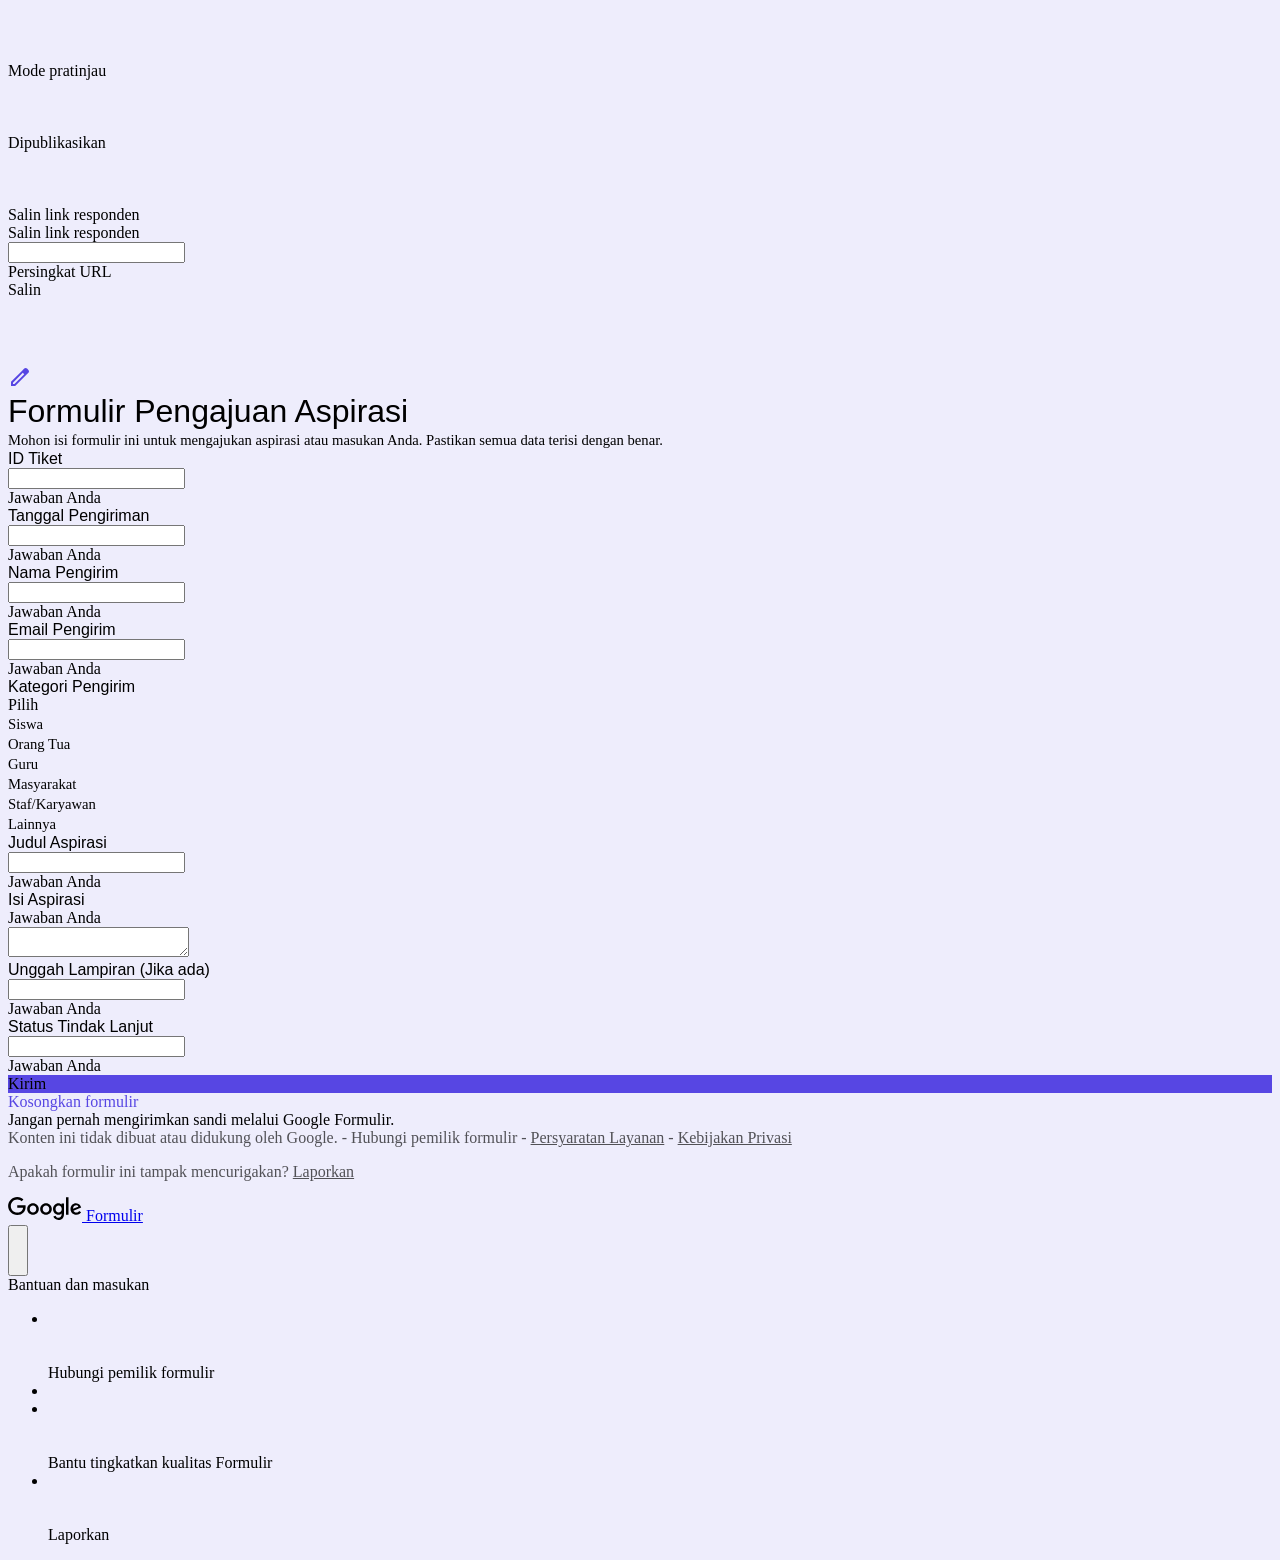
<file: form_aspirasi.html>
<!DOCTYPE html>
<!-- saved from url=(0084)https://docs.google.com/forms/d/1Foh4s5Bu-aJc8KnFklk4RW-RuVm1mr1Wn3zoZaiaV3Q/preview -->
<html lang="id" class="HB1eCd-UMrnmb PHOcVb"><script src="chrome-extension://eppiocemhmnlbhjplcgkofciiegomcon/content/location/location.js" id="eppiocemhmnlbhjplcgkofciiegomcon"></script><script src="chrome-extension://eppiocemhmnlbhjplcgkofciiegomcon/libs/extend-native-history-api.js"></script><script src="chrome-extension://eppiocemhmnlbhjplcgkofciiegomcon/libs/requests.js"></script><head><meta http-equiv="Content-Type" content="text/html; charset=UTF-8"><style nonce="">.iPj4P { background-color: #5746e3 !important; }</style><link rel="shortcut icon" sizes="16x16" href="https://www.gstatic.com/images/branding/productlogos/forms_2026/v2/web-16dp/logo_forms_2026_color_1x_web_16dp.png"><link href="./form_aspirasi_files/icon" rel="stylesheet" nonce=""><title>Formulir Pengajuan Aspirasi</title><link rel="stylesheet" href="./form_aspirasi_files/rs=AMjVe6i-FJByT7xr1wVp9cR_pLPr3aBMlA" data-id="_cl" nonce=""><link href="./form_aspirasi_files/css" rel="stylesheet" nonce=""><script nonce="">var DOCS_timing={}; DOCS_timing['pls']=new Date().getTime(); DOCS_timing['sl']=DOCS_timing['pls']; _docs_webfonts_json = {"fontMetadataMap":{"Calibri":{"documentFont":false,"fontFaces":[{"fontDrawSize":{"STypoAscender":1536,"STypoDescender":-512,"STypoLineGap":452,"ascender":1536,"cmapFormat2":false,"codepoint4e00":false,"descender":-512,"fsSelection":64,"lineGap":452,"ulCodePageRange1":1,"unitsPerEm":2048,"usWinAscent":1950,"usWinDescent":550},"fontFamily":"Calibri","menuFont":false,"sources":[{"format":"woff2","isLocal":true,"url":"Calibri"},{"format":"woff2","isLocal":false,"url":"//fonts.gstatic.com/l/font?kit\u003dJ7afnpV-BGlaFfdAtLM\u0026skey\u003da1029226f80653a8\u0026v\u003dv15"}],"style":"normal","subset":"ALL","subsetValue":"*","weight":400,"weightedFontFamily":"Calibri"},{"fontDrawSize":{"STypoAscender":1536,"STypoDescender":-512,"STypoLineGap":452,"ascender":1536,"cmapFormat2":false,"codepoint4e00":false,"descender":-512,"fsSelection":1,"lineGap":452,"ulCodePageRange1":1,"unitsPerEm":2048,"usWinAscent":1950,"usWinDescent":550},"fontFamily":"Calibri","menuFont":false,"sources":[{"format":"woff2","isLocal":true,"url":"Calibri Italic"},{"format":"woff2","isLocal":true,"url":"Calibri-Italic"},{"format":"woff2","isLocal":false,"url":"//fonts.gstatic.com/l/font?kit\u003dJ7adnpV-BGlaFfdAhLQY6w\u0026skey\u003d36a3d5758e0e2f58\u0026v\u003dv15"}],"style":"italic","subset":"ALL","subsetValue":"*","weight":400,"weightedFontFamily":"Calibri"},{"fontDrawSize":{"STypoAscender":1536,"STypoDescender":-512,"STypoLineGap":452,"ascender":1536,"cmapFormat2":false,"codepoint4e00":false,"descender":-512,"fsSelection":32,"lineGap":452,"ulCodePageRange1":1,"unitsPerEm":2048,"usWinAscent":1950,"usWinDescent":550},"fontFamily":"Calibri","menuFont":false,"sources":[{"format":"woff2","isLocal":true,"url":"Calibri Bold"},{"format":"woff2","isLocal":true,"url":"Calibri-Bold"},{"format":"woff2","isLocal":false,"url":"//fonts.gstatic.com/l/font?kit\u003dJ7aanpV-BGlaFfdAjAo9zp4\u0026skey\u003dcd2dd6afe6bf0eb2\u0026v\u003dv15"}],"style":"normal","subset":"ALL","subsetValue":"*","weight":700,"weightedFontFamily":"Calibri Bold"},{"fontDrawSize":{"STypoAscender":1536,"STypoDescender":-512,"STypoLineGap":452,"ascender":1536,"cmapFormat2":false,"codepoint4e00":false,"descender":-512,"fsSelection":33,"lineGap":452,"ulCodePageRange1":1,"unitsPerEm":2048,"usWinAscent":1950,"usWinDescent":550},"fontFamily":"Calibri","menuFont":false,"sources":[{"format":"woff2","isLocal":true,"url":"Calibri Bold Italic"},{"format":"woff2","isLocal":true,"url":"Calibri-BoldItalic"},{"format":"woff2","isLocal":false,"url":"//fonts.gstatic.com/l/font?kit\u003dJ7aYnpV-BGlaFfdAhLQgUp5qHw\u0026skey\u003d8b00183e5f6700b6\u0026v\u003dv15"}],"style":"italic","subset":"ALL","subsetValue":"*","weight":700,"weightedFontFamily":"Calibri Bold"},{"fontDrawSize":{"STypoAscender":1536,"STypoDescender":-512,"STypoLineGap":452,"ascender":1536,"cmapFormat2":false,"codepoint4e00":false,"descender":-512,"fsSelection":64,"lineGap":452,"ulCodePageRange1":1,"unitsPerEm":2048,"usWinAscent":1950,"usWinDescent":550},"fontFamily":"Calibri--Menu","menuFont":true,"sources":[{"format":"woff2","isLocal":false,"url":"//fonts.gstatic.com/l/font?kit\u003dJ7afnpV-BGlaFfdAhLcY6w\u0026skey\u003da1029226f80653a8\u0026v\u003dv15"}],"style":"normal","subset":"MENU","subsetValue":"menu","weight":400,"weightedFontFamily":"Calibri"}],"genericFallback":"sans-serif","hasInkedWhitespace":false,"restrictedDomainFont":false,"userDomainFont":false,"version":"v15"},"Century Gothic":{"documentFont":false,"fontFaces":[{"fontDrawSize":{"STypoAscender":1536,"STypoDescender":-426,"STypoLineGap":229,"ascender":2297,"cmapFormat2":false,"codepoint4e00":false,"descender":-628,"fsSelection":64,"lineGap":0,"ulCodePageRange1":1610612895,"unitsPerEm":2048,"usWinAscent":2297,"usWinDescent":628},"fontFamily":"Century Gothic","menuFont":false,"sources":[{"format":"woff2","isLocal":true,"url":"Century Gothic"},{"format":"woff2","isLocal":true,"url":"CenturyGothic"},{"format":"woff2","isLocal":false,"url":"//fonts.gstatic.com/l/font?kit\u003dCn-vJt-LUxZV2ICofzrQFC41xvIg\u0026skey\u003d93c2fdf69b410576\u0026v\u003dv20"}],"style":"normal","subset":"ALL","subsetValue":"*","weight":400,"weightedFontFamily":"Century Gothic"},{"fontDrawSize":{"STypoAscender":1536,"STypoDescender":-426,"STypoLineGap":229,"ascender":2297,"cmapFormat2":false,"codepoint4e00":false,"descender":-628,"fsSelection":1,"lineGap":0,"ulCodePageRange1":1610612895,"unitsPerEm":2048,"usWinAscent":2297,"usWinDescent":628},"fontFamily":"Century Gothic","menuFont":false,"sources":[{"format":"woff2","isLocal":true,"url":"Century Gothic Italic"},{"format":"woff2","isLocal":true,"url":"CenturyGothic-Italic"},{"format":"woff2","isLocal":false,"url":"//fonts.gstatic.com/l/font?kit\u003dCn-tJt-LUxZV2ICofzrQFC41xsIna3M\u0026skey\u003de42611fb1e492dc9\u0026v\u003dv20"}],"style":"italic","subset":"ALL","subsetValue":"*","weight":400,"weightedFontFamily":"Century Gothic"},{"fontDrawSize":{"STypoAscender":1536,"STypoDescender":-426,"STypoLineGap":229,"ascender":2297,"cmapFormat2":false,"codepoint4e00":false,"descender":-628,"fsSelection":32,"lineGap":0,"ulCodePageRange1":1610612895,"unitsPerEm":2048,"usWinAscent":2297,"usWinDescent":628},"fontFamily":"Century Gothic","menuFont":false,"sources":[{"format":"woff2","isLocal":true,"url":"Century Gothic Bold"},{"format":"woff2","isLocal":true,"url":"CenturyGothic-Bold"},{"format":"woff2","isLocal":false,"url":"//fonts.gstatic.com/l/font?kit\u003dCn-sJt-LUxZV2ICofzrQFC41xsqZTla0\u0026skey\u003d9144757d6e53717e\u0026v\u003dv20"}],"style":"normal","subset":"ALL","subsetValue":"*","weight":700,"weightedFontFamily":"Century Gothic Bold"},{"fontDrawSize":{"STypoAscender":1536,"STypoDescender":-426,"STypoLineGap":229,"ascender":2297,"cmapFormat2":false,"codepoint4e00":false,"descender":-628,"fsSelection":33,"lineGap":0,"ulCodePageRange1":1610612895,"unitsPerEm":2048,"usWinAscent":2297,"usWinDescent":628},"fontFamily":"Century Gothic","menuFont":false,"sources":[{"format":"woff2","isLocal":true,"url":"Century Gothic Bold Italic"},{"format":"woff2","isLocal":true,"url":"CenturyGothic-BoldItalic"},{"format":"woff2","isLocal":false,"url":"//fonts.gstatic.com/l/font?kit\u003dCn-qJt-LUxZV2ICofzrQFC41xsInU8q0tho\u0026skey\u003d343d762f884837ad\u0026v\u003dv20"}],"style":"italic","subset":"ALL","subsetValue":"*","weight":700,"weightedFontFamily":"Century Gothic Bold"},{"fontDrawSize":{"STypoAscender":1536,"STypoDescender":-426,"STypoLineGap":229,"ascender":2297,"cmapFormat2":false,"codepoint4e00":false,"descender":-628,"fsSelection":64,"lineGap":0,"ulCodePageRange1":1610612895,"unitsPerEm":2048,"usWinAscent":2297,"usWinDescent":628},"fontFamily":"Century Gothic--Menu","menuFont":true,"sources":[{"format":"woff2","isLocal":false,"url":"//fonts.gstatic.com/l/font?kit\u003dCn-vJt-LUxZV2ICofzrQFC41xsIka3M\u0026skey\u003d93c2fdf69b410576\u0026v\u003dv20"}],"style":"normal","subset":"MENU","subsetValue":"menu","weight":400,"weightedFontFamily":"Century Gothic"}],"genericFallback":"sans-serif","hasInkedWhitespace":false,"restrictedDomainFont":false,"userDomainFont":false,"version":"v20"}},"unrecognizedFontFamilies":[],"weightedFontFamilyMap":{"Calibri":"Calibri","Calibri Bold":"Calibri","Century Gothic":"Century Gothic","Century Gothic Bold":"Century Gothic"}}</script><script nonce="">_docs_webfonts_fontFaces = null; _docs_webfonts_iframe_fontFaces = null;(function() {_docs_webfonts_createFontFaces = function(doc) {if (doc && doc.fonts) {var win = window; var fontFaceObject = {}; var docs_fontFaces_data = {}; for (var identifierString in docs_fontFaces_data) {var fontFace = new win.FontFace( docs_fontFaces_data[identifierString]['fontFamily'], docs_fontFaces_data[identifierString]['sourceString'],{'style': docs_fontFaces_data[identifierString]['style'], 'weight': docs_fontFaces_data[identifierString]['weight']}); fontFace.load().then(function(loadedFontFace) {doc.fonts.add(loadedFontFace);}); fontFaceObject[identifierString] = fontFace;}return fontFaceObject;}return null;}; _docs_webfonts_fontFaces = _docs_webfonts_createFontFaces(document);})();DOCS_timing['wpid']=new Date().getTime();</script><link href="./form_aspirasi_files/css(1)" rel="stylesheet" type="text/css" nonce=""><meta name="viewport" content="width=device-width, initial-scale=1"><meta name="referrer" content="strict-origin-when-cross-origin"><script data-id="_gd" nonce="">window.WIZ_global_data = {"K1cgmc":"%.@.[null,null,null,[1,1,[1779693012,755902000],4],null,0]]","SpaT4e":"editors","TSDtV":"%.@.[[null,[[45759550,null,false,null,null,null,\"ipHXZe\"],[45765567,null,false,null,null,null,\"Gu5Dg\"],[45755088,null,false,null,null,null,\"fzPMYc\"],[45776074,null,false,null,null,null,\"H0kCgf\"],[45681910,null,true,null,null,null,\"OKXfNb\"],[45662509,null,false,null,null,null,\"fLCtnf\"],[45762085,null,false,null,null,null,\"h6H74b\"],[45657263,null,false,null,null,null,\"ByEExb\"],[45769604,null,false,null,null,null,\"h14wf\"],[45744490,null,false,null,null,null,\"luHWB\"],[45760386,null,false,null,null,null,\"B22Yae\"],[45775424,null,false,null,null,null,\"ChJt5d\"],[45764507,null,false,null,null,null,\"En02yf\"],[45727616,null,true,null,null,null,\"qNQRAf\"],[45769413,null,false,null,null,null,\"u0yjqd\"],[45644642,null,null,null,\"X-WS exp!\",null,\"rsrxGc\"],[45748088,null,false,null,null,null,\"KLuwTc\"],[45744236,null,false,null,null,null,\"Rnque\"],[45778211,null,false,null,null,null,\"W7jxNc\"],[45749331,null,false,null,null,null,\"JQs3De\"],[45696305,null,false,null,null,null,\"Uujhbc\"],[45775833,null,false,null,null,null,\"bRlUw\"],[45679175,null,false,null,null,null,\"OETeme\"],[45747909,null,false,null,null,null,\"uTkAWb\"],[45677009,null,false,null,null,null,\"JkUdKe\"],[45678187,null,false,null,null,null,\"OrvCpd\"],[45672203,null,true,null,null,null,\"jDBBvd\"],[45643359,null,true,null,null,null,\"GcxuKe\"],[45672066,null,true,null,null,null,\"E1A5lb\"],[45773777,null,false,null,null,null,\"PT2mkd\"],[45751947,null,false,null,null,null,\"sT6Vl\"],[45670693,null,false,null,null,null,\"V7Wemb\"],[45730498,null,false,null,null,null,\"ZycXJf\"],[45717711,null,false,null,null,null,\"lhxHkd\"],[45777286,null,false,null,null,null,\"NYeKmb\"],[45775584,0,null,null,null,null,\"bjSjmf\"],[45775398,null,false,null,null,null,\"ejP0Cd\"],[45712967,null,false,null,null,null,\"rZW8ld\"],[45673686,null,false,null,null,null,\"TVdkuc\"],[45673687,null,false,null,null,null,\"OQKgkd\"],[45762063,null,false,null,null,null,\"WlmQwb\"],[45681145,null,true,null,null,null,\"hV6kcd\"],[45743516,null,false,null,null,null,\"C3mEk\"],[45777275,null,false,null,null,null,\"ouALOd\"],[45678265,null,false,null,null,null,\"P7qpdc\"],[45725105,null,false,null,null,null,\"VQN2ac\"],[45672211,null,false,null,null,null,\"Wgtd8c\"],[45729447,null,false,null,null,null,\"hjIR6e\"],[45782633,null,false,null,null,null,\"CfqILe\"],[45768846,null,false,null,null,null,\"rwPWxf\"],[45754885,null,true,null,null,null,\"rKnVYd\"],[45757913,null,false,null,null,null,\"qmNm7d\"],[45769936,null,false,null,null,null,\"FXtIgb\"],[45686665,null,true,null,null,null,\"xGJelc\"],[45668197,null,true,null,null,null,\"pReYPb\"],[45723911,null,false,null,null,null,\"e77Z7d\"],[45763814,null,false,null,null,null,\"s2BRxc\"],[45706188,null,false,null,null,null,\"OF1zrd\"],[45770955,null,false,null,null,null,\"GYvfVc\"],[45742777,null,true,null,null,null,\"PPsZu\"],[45714946,null,true,null,null,null,\"ZYrane\"],[45678908,null,false,null,null,null,\"V6Qvvf\"],[45751437,null,true,null,null,null,\"HgnE6e\"],[45700150,null,false,null,null,null,\"RLRykc\"],[45678679,null,false,null,null,null,\"HbebVe\"],[45785527,null,false,null,null,null,\"Vgzmac\"],[45772218,null,false,null,null,null,\"KV2rCe\"],[45715074,null,true,null,null,null,\"xxxPgb\"],[45700770,null,false,null,null,null,\"Mk7a4d\"],[45681147,null,true,null,null,null,\"pgDArb\"],[45776812,null,true,null,null,null,\"SX5Atc\"],[45677445,null,false,null,null,null,\"rPYk8\"],[45658949,null,true,null,null,null,\"NfShlf\"],[45788232,null,false,null,null,null,\"zMXnKc\"],[45748403,null,false,null,null,null,\"XYCTRc\"],[45699702,null,false,null,null,null,\"Xo3sI\"],[45765896,null,false,null,null,null,\"Gl5aM\"],[45749214,null,null,null,\"\",null,\"HkDBBd\"],[45729467,null,false,null,null,null,\"kKLGLb\"],[45769154,null,false,null,null,null,\"OPleEe\"],[45789804,null,false,null,null,null,\"ymRI8\"],[45754522,null,false,null,null,null,\"xpNFQe\"],[45762489,null,false,null,null,null,\"cqFBGe\"],[45760024,null,false,null,null,null,\"iKoeab\"],[45775102,null,null,null,\"\",null,\"patyy\"],[45774956,null,false,null,null,null,\"rhB3ee\"],[45724259,null,false,null,null,null,\"Sjqsdf\"],[45672206,null,false,null,null,null,\"qxTK9b\"],[45709238,null,false,null,null,null,\"jQTN0e\"],[45729422,null,false,null,null,null,\"OOSdib\"],[118533938,null,true,null,null,null,\"hWR45d\"],[45776472,null,false,null,null,null,\"DG5sXe\"],[45654291,null,false,null,null,null,\"rhP5uf\"],[45653421,null,false,null,null,null,\"K2C7od\"],[45644639,null,true,null,null,null,\"GoJCRc\"],[45672202,null,false,null,null,null,\"CyvTSb\"],[45726382,null,false,null,null,null,\"QUY3\"],[45744918,null,false,null,null,null,\"f9HMbb\"],[45788753,null,false,null,null,null,\"AH4mzf\"],[45621619,null,false,null,null,null,\"PfkIr\"],[45773994,null,false,null,null,null,\"dADOHe\"],[45735186,null,false,null,null,null,\"SIvvz\"],[45791678,null,false,null,null,null,\"AX1Zl\"],[45672213,null,true,null,null,null,\"BfWTle\"],[45771189,null,false,null,null,null,\"N8Zn3e\"],[45758631,null,false,null,null,null,\"kGhHOe\"],[45757518,null,false,null,null,null,\"hbO0Gd\"],[45730506,null,false,null,null,null,\"qhuWUc\"],[45769023,null,false,null,null,null,\"z66fFe\"],[45690176,null,false,null,null,null,\"qF6xVc\"],[45686663,null,true,null,null,null,\"KGh4Cc\"],[45697234,null,false,null,null,null,\"cUoIXb\"],[45708298,null,false,null,null,null,\"T4IN0c\"],[45748868,null,false,null,null,null,\"HraNse\"],[45718842,null,false,null,null,null,\"Ywwwdb\"],[45770251,null,false,null,null,null,\"ugtdaf\"],[45785863,null,false,null,null,null,\"wumLtb\"],[45766700,null,false,null,null,null,\"wxRkOc\"],[45723113,null,true,null,null,null,\"Mv7Xhb\"],[45788792,null,false,null,null,null,\"NYGVYd\"],[45752852,null,false,null,null,null,\"Pdqiud\"],[45752686,null,false,null,null,null,\"mi0YMb\"],[45729830,null,false,null,null,null,\"DCV6If\"],[45785103,null,false,null,null,null,\"mywtHd\"],[45712870,null,false,null,null,null,\"J04FPb\"],[45762802,null,false,null,null,null,\"zcN1ic\"],[45769980,null,false,null,null,null,\"GcH8If\"],[45658679,null,true,null,null,null,\"qdTkee\"],[45720792,null,false,null,null,null,\"NFUw0c\"],[45753332,null,false,null,null,null,\"s7RHUb\"],[45771617,null,false,null,null,null,\"Blimsc\"],[45767102,null,false,null,null,null,\"SFyMwf\"],[45783804,null,false,null,null,null,\"BBtrjb\"],[45770188,null,false,null,null,null,\"JMBoZe\"],[45779204,null,false,null,null,null,\"yC3ALe\"],[45725154,null,false,null,null,null,\"WbzTGf\"],[45718464,null,true,null,null,null,\"MmyjKe\"],[45782336,null,false,null,null,null,\"qUIPl\"],[45641838,null,false,null,null,null,\"fLPxhf\"],[45723104,null,false,null,null,null,\"EkiEee\"],[45747769,null,true,null,null,null,\"pkwVub\"],[45742776,null,true,null,null,null,\"wyKum\"],[45737532,null,false,null,null,null,\"JmYEv\"],[45755277,null,false,null,null,null,\"kHLD6e\"],[45751442,null,true,null,null,null,\"f4YkJ\"],[45776409,null,false,null,null,null,\"G5gJw\"],[45686662,null,true,null,null,null,\"go03Eb\"],[45773549,null,false,null,null,null,\"Xo7q9d\"],[45660690,null,false,null,null,null,\"ovKHsb\"],[45765943,null,true,null,null,null,\"OhdpDb\"],[45770837,null,false,null,null,null,\"FJ461c\"],[45677461,null,null,null,null,null,\"qb66hd\",[\"[]\"]],[45769474,null,false,null,null,null,\"u2dq9e\"],[45746380,null,false,null,null,null,\"fkqxGb\"],[45725110,null,false,null,null,null,\"ElheSd\"],[45728785,null,false,null,null,null,\"UPAJB\"],[45660287,null,false,null,null,null,\"nIuPDe\"],[45788422,null,false,null,null,null,\"biLVcb\"],[45686664,null,true,null,null,null,\"P0fSX\"],[45769057,null,false,null,null,null,\"o9iuvb\"],[45692064,null,false,null,null,null,\"wZ64Sb\"],[45773613,null,false,null,null,null,\"tDmOYe\"],[45711477,null,false,null,null,null,\"Rnlerd\"],[45676996,null,false,null,null,null,\"KFVYtf\"],[45672205,null,true,null,null,null,\"E7dKkc\"],[45699204,null,true,null,null,null,\"XWRwod\"],[45776401,null,false,null,null,null,\"VdeTBe\"],[45752655,null,false,null,null,null,\"NsOFEe\"],[45769147,null,false,null,null,null,\"DFM4ae\"],[45736179,null,false,null,null,null,\"LIe8ub\"],[45727546,null,true,null,null,null,\"wT569b\"],[45729690,null,true,null,null,null,\"AQMuhd\"],[45644640,42,null,null,null,null,\"xbuGR\"],[45687747,null,true,null,null,null,\"n1Nom\"],[45742079,null,false,null,null,null,\"awHj9\"],[45676754,null,false,null,null,null,\"YwbU8\"],[45767159,0,null,null,null,null,\"yDErgc\"],[45761752,null,false,null,null,null,\"tYjnud\"],[45770249,null,false,null,null,null,\"cUUSDf\"],[45726852,null,false,null,null,null,\"qgjRgd\"],[45700504,null,false,null,null,null,\"u6ksOd\"],[45783852,1,null,null,null,null,\"Ygmeod\"],[45672085,null,true,null,null,null,\"FJbUAf\"],[45742759,null,false,null,null,null,\"hc5Fic\"],[45754335,null,false,null,null,null,\"P5Zswc\"],[45648275,null,false,null,null,null,\"X5yyz\"],[45762425,null,false,null,null,null,\"l5Ziqe\"],[45765314,null,false,null,null,null,\"jNI7Hb\"],[45737769,null,false,null,null,null,\"C4gACf\"],[45684108,null,false,null,null,null,\"IHwhDb\"],[45674285,null,false,null,null,null,\"zRoGXc\"],[45774501,null,false,null,null,null,\"flYjKf\"],[45766771,null,false,null,null,null,\"aCW0Qd\"],[45775440,null,false,null,null,null,\"LBBJ2e\"],[45746176,null,false,null,null,null,\"atfOHe\"],[45779046,null,false,null,null,null,\"wYy78\"],[45736482,null,false,null,null,null,\"DAnsv\"],[45684730,null,true,null,null,null,\"aW7Ggd\"],[45677444,null,false,null,null,null,\"WYEV9b\"],[45776017,null,false,null,null,null,\"aAEbr\"],[45779941,null,false,null,null,null,\"r18O9b\"],[45747879,null,false,null,null,null,\"kZsK5\"],[45764672,null,false,null,null,null,\"R1I5We\"],[45661802,null,false,null,null,null,\"I09lfd\"],[45772691,null,false,null,null,null,\"A6J3Xb\"],[45746685,null,false,null,null,null,\"Q3KBSd\"],[45778160,null,false,null,null,null,\"oWcm2d\"],[45737207,null,false,null,null,null,\"Kw5UUd\"],[45639541,null,false,null,null,null,\"LHinid\"],[45736727,null,false,null,null,null,\"JJHfwf\"],[45768825,null,false,null,null,null,\"pf4r3c\"],[45748983,null,true,null,null,null,\"s0d1Kd\"],[45757707,null,false,null,null,null,\"yZYBLb\"],[45780893,null,false,null,null,null,\"sRGemf\"],[45772141,null,false,null,null,null,\"jXHT1d\"],[45719766,null,false,null,null,null,\"A3eSQd\"],[45772275,null,false,null,null,null,\"oqsMtf\"],[45696085,null,false,null,null,null,\"g3Gc7d\"],[45757471,null,true,null,null,null,\"fDV6xf\"],[45731897,null,false,null,null,null,\"NK5elf\"],[45745030,null,false,null,null,null,\"HKORbd\"],[45785853,null,false,null,null,null,\"pRgIoc\"],[45788942,null,false,null,null,null,\"Nm6g8e\"],[45746766,null,true,null,null,null,\"a6khDf\"],[45657471,null,null,null,null,null,\"kMR5pc\",[\"[]\"]],[45772706,null,false,null,null,null,\"LZgWZ\"],[45686667,null,true,null,null,null,\"ek81nf\"],[45658731,null,true,null,null,null,\"zMe6ub\"],[45777878,null,false,null,null,null,\"Se84Kc\"],[45658716,null,true,null,null,null,\"Fa3cob\"],[45685754,null,true,null,null,null,\"OyPt5\"],[45756433,null,false,null,null,null,\"Zb8rLd\"],[45661086,null,false,null,null,null,\"wfVdS\"],[45742887,null,false,null,null,null,\"bzXlub\"],[45666088,null,false,null,null,null,\"MgfT5\"],[45774508,null,false,null,null,null,\"h5ZSZb\"],[45771289,null,false,null,null,null,\"s7fdUc\"],[45729970,null,false,null,null,null,\"V517pe\"],[45658644,null,true,null,null,null,\"ZdwoD\"],[45696263,null,null,null,null,null,\"W12Bse\",[\"[[\\\"feature named `pageObserver` was not found\\\",\\\"feature named `hover` was not found\\\"]]\"]],[45653615,null,null,null,null,null,\"lwF00d\",[\"[]\"]],[45658291,null,true,null,null,null,\"OSuRGd\"],[45779090,null,false,null,null,null,\"hCbIKb\"],[45743085,null,false,null,null,null,\"Ph5VH\"],[45765839,null,false,null,null,null,\"qNyb0e\"],[45776510,null,false,null,null,null,\"MkLvwf\"],[45681790,null,false,null,null,null,\"uPCxtc\"],[45647060,null,false,null,null,null,\"uYjPWb\"],[45720439,null,false,null,null,null,\"UFhFZb\"],[45736698,null,false,null,null,null,\"nhgo9c\"],[45770330,null,true,null,null,null,\"escipf\"],[45686666,null,true,null,null,null,\"dZ9mjb\"],[45644641,null,null,3.14159,null,null,\"FX1FL\"],[45747887,null,false,null,null,null,\"BvfvHb\"],[45694562,null,false,null,null,null,\"D50qNc\"],[45777794,null,false,null,null,null,\"E1AmL\"],[45773680,null,false,null,null,null,\"rgqUee\"]],\"CAMShQEdhQbTlPY3A5KlDQO0BAPMLgNIA4jTBqdBA76XDAOxDQPrhQUDegNRAyn5BgNkA/ONBQPtQAOmBAPHrBUDJQPc2Uyj5gUDtAYDSgOBBQPZ5ycDw4OLAgO7FwOW/ybR0wsDngYDgc0KA5W6BAOPsQOdyw4DzgUD1IYKA8ueIwORkRcDtucQ\"]]]","eNnkwf":"1767529239","nQyAE":{},"pzJKf":1,"qymVe":"_0d3WMAeDZGHgypxAXjwoKzzmjE","w2btAe":"%.@.\"14147847861776702338\",\"14147847861776702338\",\"0\",false,null,null,true,false]"};</script><style id="WTVccd" nonce="">.Iq2xPb .kaAt2 .KKHx9e {background-color: #3C4043;}.Iq2xPb .kaAt2.KKjvXb .KKHx9e {background-color: rgb(87, 70, 227);}.Iq2xPb .kaAt2.RDPZE .KKHx9e {background-color: #70757a;}.wGQFbe.N2RpBe:not(.RDPZE), .wGQFbe.B6Vhqe:not(.RDPZE) {border-color: rgb(87, 70, 227);}.wGQFbe.i9xfbb > .MbhUzd, .wGQFbe.u3bW4e > .MbhUzd {background-color: rgba(87, 70, 227, 0.15);}.wGQFbe.wGQFbe:hover > .MbhUzd {background-color: rgba(87, 70, 227, 0.04);}.wGQFbe.wGQFbe:focus > .MbhUzd {background-color: rgba(87, 70, 227, 0.15);}.BJHAP.N2RpBe.RDPZE, .BJHAP.B6Vhqe.RDPZE {border-color: rgb(87, 70, 227);}.BJHAP.RDPZE:not(.N2RpBe):not(.B6Vhqe) {border-color: #9AA0A6;}.da8bmd .BJHAP.N2RpBe.RDPZE, .da8bmd .BJHAP.B6Vhqe.RDPZE, .wMUAvd .BJHAP.RDPZE {border-color: #5F6368;}.aomaEc.N2RpBe:not(.RDPZE) .Id5V1, .aomaEc .nQOrEb {border-color: rgb(87, 70, 227);}.aomaEc .N2RpBe:not(.RDPZE) .Id5V1 {border-color: rgb(87, 70, 227);}.aomaEc.i9xfbb > .MbhUzd, .aomaEc.u3bW4e > .MbhUzd {background-color: rgba(87, 70, 227, 0.15);}.aomaEc :not(.RDPZE):hover > .MbhUzd {background-color: rgba(87, 70, 227, 0.04);}.aomaEc :not(.RDPZE):focus > .MbhUzd {background-color: rgba(87, 70, 227, 0.15);}.ECvBRb .N2RpBe.RDPZE .Id5V1, .ECvBRb .N2RpBe.RDPZE .nQOrEb {border-color: rgb(87, 70, 227);}.ECvBRb .RDPZE:not(.N2RpBe) .Id5V1 {border-color: #9AA0A6;}.da8bmd .ECvBRb .N2RpBe.RDPZE .Id5V1, .da8bmd .ECvBRb .N2RpBe.RDPZE .nQOrEb, .wMUAvd .ECvBRb .RDPZE .Id5V1 {border-color: #5F6368;}.aYSFK > :first-child {border-left: transparent solid 5px;}.aYSFK.N2RpBe {background-color: rgb(238, 237, 252);}.aYSFK.N2RpBe > :first-child {border-left-color: rgb(87, 70, 227);}.mhLiyf.KKjvXb.RDPZE {color: #5F6368;}.TFBnVe .MbhUzd {background-image: radial-gradient( circle farthest-side,rgba(87, 70, 227, 0.15),rgba(87, 70, 227, 0.15) 80%,rgba(87, 70, 227, 0) 100% );}.TFBnVe {color: rgb(87, 70, 227);}.TFBnVe.RDPZE {color: rgba(87, 70, 227, 0.5);}.TFBnVe.u3bW4e {outline: 2px solid rgb(87, 70, 227); outline-offset: 2px;}.TFBnVe.u3bW4e .CeoRYc {background-color: rgba(87, 70, 227, 0.15);}.RvMhje .MbhUzd {background-image: radial-gradient( circle farthest-side,rgba(255, 255, 255, .3),rgba(255, 255, 255, .3) 80%,rgba(255, 255, 255, 0) 100% );}.RvMhje {background-color: rgb(87, 70, 227); color: rgba(255, 255, 255, 1);}.RvMhje.RDPZE {color: rgba(255, 255, 255, 1); opacity: .54;}.RvMhje a .snByac {color: rgba(255, 255, 255, 1);}.RvMhje.u3bW4e {outline: 2px solid rgb(87, 70, 227); outline-offset: 2px;}.RvMhje.u3bW4e .CeoRYc {background-color: rgba(255, 255, 255, .3);}.QvWxOd {background-color: rgb(87, 70, 227);}.QvWxOd.u3bW4e {outline: 2px solid rgb(87, 70, 227); outline-offset: 2px;}.QvWxOd .TpQm9d, .QvWxOd .TpQm9d:hover, .QvWxOd .TpQm9d:link, .QvWxOd .TpQm9d:visited {background-color: rgb(87, 70, 227);}.QvWxOd:hover {box-shadow: 0px 2px 1px -1px rgba(87, 70, 227, 0.2), 0px 1px 1px 0px rgba(87, 70, 227, 0.14), 0px 1px 3px 0px rgba(87, 70, 227, 0.12);}.QvWxOd.RDPZE:hover {box-shadow: none;}.QvWxOd.qs41qe.qs41qe {box-shadow: 0px 3px 5px -1px rgba(87, 70, 227, 0.2), 0px 6px 10px 0px rgba(87, 70, 227, 0.14), 0px 1px 18px 0px rgba(87, 70, 227, 0.12);}.ctEux {color: rgb(87, 70, 227);}.ctEux.u3bW4e {outline: 2px solid rgb(87, 70, 227); outline-offset: 2px;}.ctEux .CeoRYc {background-color: rgb(87, 70, 227);}.ctEux .MbhUzd {background-image: radial-gradient( circle farthest-side,rgba(87, 70, 227, 0.15),rgba(87, 70, 227, 0.15) 80%,rgba(87, 70, 227, 0) 100% );}.pRZhW {color: rgb(104, 109, 115);}.XTgocd {border-color: rgb(104, 109, 115);}.p6JeP .kaAt2 {color: rgb(104, 109, 115);}.p6JeP .kaAt2.KKjvXb {background-color: rgba(87, 70, 227, 0.15); color: rgb(87, 70, 227);}.p6JeP .kaAt2.KKjvXb.RDPZE {background-color: rgba(189, 189, 189, .38);; color: #9AA0A6;}.p6JeP .k6JGBb {fill: rgb(104, 109, 115);}.p6JeP .KKjvXb .k6JGBb {fill: rgb(87, 70, 227);}.p6JeP .RDPZE .k6JGBb, .p6JeP .KKjvXb.RDPZE.k6JGBb {fill: #9AA0A6;}.mfr8Qd .SKMfG {fill: rgb(87, 70, 227);}.Iq2xPb .s7bIcf {background-color: rgb(87, 70, 227);}@media screen and (forced-colors: active) {.Iq2xPb .s7bIcf {outline: 1px solid Highlight;}}.Iq2xPb .kaAt2 {color: #3C4043;}.Iq2xPb .kaAt2.KKjvXb  {color: rgb(87, 70, 227);}.Iq2xPb .kaAt2.RDPZE  {color: #70757a; cursor: default;}.Iq2xPb .RDPZE + .s7bIcf {background-color: #70757a;}.Iq2xPb .MbhUzd {background-image: radial-gradient( circle farthest-side,rgba(87, 70, 227, 0.15),rgba(87, 70, 227, 0.15) 80%,rgba(87, 70, 227, 0) 100% );}.Iq2xPb .PXrNBb {fill: #5F6368;}.Iq2xPb .KKjvXb .PXrNBb {fill: rgb(87, 70, 227);}.Iq2xPb RDPZE .PXrNBb, .Iq2xPb .KKjvXb.RDPZE.PXrNBb {fill: #9AA0A6;}.LKH0ge .cXrdqd {background-color: rgb(87, 70, 227);}.Yp9mw:focus-within {border-bottom-color: rgb(87, 70, 227);}.LKH0ge .Is7Fhb {color: rgb(87, 70, 227);}.LKH0ge.u3bW4e .snByac {color: rgb(87, 70, 227);}.LKH0ge.IYewr .oJeWuf.mIZh1c, .LKH0ge.IYewr .oJeWuf.cXrdqd {background-color: rgb(221, 218, 249);}.whsOnd:not([disabled]):focus ~ .AxOyFc.snByac, .u3bW4e > .oJeWuf >.fqp6hd.snByac, .u3bW4e.dm7YTc > .oJeWuf >.fqp6hd.snByac {color: rgb(87, 70, 227);}.HNgK9.RDPZE .zHQkBf[disabled] {color: rgba(0, 0, 0, .87);}.FlwNw.u3bW4e .oJeWuf:before {border-color: rgb(87, 70, 227);}.FlwNw .zHQkBf:not([disabled]):focus ~ .snByac {color: rgb(87, 70, 227);}.yqQS1 .cXrdqd {background-color: rgb(87, 70, 227);}.yqQS1 .Is7Fhb {color: rgb(87, 70, 227);}.yqQS1.IYewr .oJeWuf.mIZh1c, .yqQS1.IYewr .oJeWuf.cXrdqd {background-color: rgb(221, 218, 249);}.toT2u.RDPZE .zHQkBf[disabled] {color: rgba(0, 0, 0, .87);}.Y4klN.N2RpBe .espmsb {border-color: rgb(87, 70, 227); color: rgba(255, 255, 255, 1);}.Y4klN.N2RpBe > .MLPG7 {border-color: rgb(221, 218, 249);}.Y4klN.i9xfbb > .MbhUzd, .Y4klN.u3bW4e > .MbhUzd {background-color: rgba(87, 70, 227, 0.15);}.bvhls {border-color: rgb(87, 70, 227);}.bvhls.N2RpBe {background-color: rgb(87, 70, 227); color: rgba(255, 255, 255, 1);}.TCbR9b {display: none;}.IszBRc-Guievd-HLvlvd .TCbR9b {display: block;}.IszBRc-Guievd-HLvlvd .doKKyd {display: none;}.KHCwJ {display: none;}.naGohb {background-color: rgb(87, 70, 227);color: rgba(255, 255, 255, 1);}.b4wEpf {background-color: rgb(87, 70, 227);}.barETd .X1clqd, .barETd .qRUolc, .barETd .pPQgvf {color: #202124; fill: #5F6368;}.IszBRc-Guievd-JaPV2b .barETd {border: 2px solid white;}.IszBRc-Guievd-HLvlvd .barETd {border: 2px solid black;}.IOncP .HvOprf {color: rgb(87, 70, 227);}.IOncP .HvOprf.u3bW4e {outline: 2px solid rgb(87, 70, 227); outline-offset: 2px;}.IOncP .HvOprf .CeoRYc {background-color: rgb(87, 70, 227);}.IOncP .HvOprf .MbhUzd {background-image: radial-gradient( circle farthest-side,rgba(87, 70, 227, 0.15),rgba(87, 70, 227, 0.15) 80%,rgba(87, 70, 227, 0) 100% );}.IOncP .HvOprf:hover {border-color: rgb(221, 218, 249);}.IOncP .HvOprf.RDPZE {color: rgba(87, 70, 227, 0.5);}.IOncP .HvOprf.RDPZE:hover {box-shadow: none;}.IOncP .HvOprf.qs41qe.qs41qe {box-shadow: 0px 2px 1px -1px rgba(87, 70, 227, 0.2), 0px 1px 1px 0px rgba(87, 70, 227, 0.14), 0px 1px 3px 0px rgba(87, 70, 227, 0.12);}.Pi3FHb {outline-style: solid; outline-color: rgb(87, 70, 227);}.da8bmd .RDPZE .Pi3FHb {outline-color: rgba(0, 0, 0, .54);}.LygNqb.RDPZE .snByac {color: #70757a;}.LygNqb.RDPZE.N2RpBe .snByac, .LygNqb.RDPZE.B6Vhqe .snByac {color: #202124;}.wMUAvd .LygNqb.RDPZE .snByac, .wMUAvd .LygNqb.RDPZE.N2RpBe .snByac, .wMUAvd .LygNqb.RDPZE.B6Vhqe .snByac {color: black;}.LygNqb.RDPZE .PgfOZ svg {fill: rgba(0, 0, 0, .54);}.LygNqb.RDPZE.N2RpBe .PgfOZ, .LygNqb.RDPZE.B6Vhqe .PgfOZ svg {fill: rgba(0, 0, 0, .87);}.mqhyCf {color: rgb(87, 70, 227);}.AQRMP {color: rgb(87, 70, 227);}.RVEQke {background-color: rgb(87, 70, 227); color: rgba(255, 255, 255, 1);}.D8bnZd {background-color: rgb(238, 237, 252);}.xEUmYd {background-color: rgba(87, 70, 227, 0.05);}.cz0Zle {background-color: rgb(166, 133, 255);}.ENxQTe:hover {background-color: rgba(87, 70, 227, 0.1);}.YiC7Id {fill: rgb(87, 70, 227); stroke: rgb(87, 70, 227);}.PgdKqf {fill: rgb(87, 70, 227);}.LAANW {border-color: rgb(87, 70, 227);}.DGR5Ac {fill: rgba(255, 255, 255, 1)}.graCKc {background-color: rgb(104, 109, 115);}.G4EHhc, .G4EHhc .Wic03c .tL9Q4c, .G4EHhc .I9OJHe .KRoqRc, .G4EHhc .PyrB4, .G4EHhc .snByac {font-family: 'docs-Roboto', Helvetica, Arial, sans-serif;}.Jqhdy {font-family: 'docs-Roboto', Helvetica, Arial, sans-serif;}.BuWscd {font-family: 'docs-Parisienne', cursive;}.ULZu6e {font-family: 'docs-Patrick Hand', fantasy;}.kZBGEb {font-family: 'docs-Cormorant Garamond', serif;}.LgNcQe, .LgNcQe .Wic03c .tL9Q4c, .LgNcQe .I9OJHe .KRoqRc, .LgNcQe .PyrB4, .LgNcQe .snByac {font-size: 24pt;font-family: 'docs-Roboto', Helvetica, Arial, sans-serif;letter-spacing: 0;}.M7eMe, .M7eMe .Wic03c .tL9Q4c, .M7eMe .I9OJHe .KRoqRc, .M7eMe .PyrB4, .M7eMe .snByac{font-size: 12pt;font-family: 'docs-Roboto', Helvetica, Arial, sans-serif;letter-spacing: 0;}.OIC90c, .OIC90c.RjsPE, .OIC90c .zHQkBf, .OIC90c .Wic03c .tL9Q4c, .OIC90c .I9OJHe .KRoqRc, .OIC90c .PyrB4, .OIC90c .snByac {font-size: 11pt; line-height: 15pt;letter-spacing: 0;}.OIC90c .oJeWuf .zHQkBf {}.sId0Ce, .sId0Ce a {color: rgba(0, 0, 0, 0.66);}</style><link rel="icon" sizes="192x192" href="https://ssl.gstatic.com/docs/forms/device_home/android_192.png"><link rel="apple-touch-icon" sizes="120x120" href="https://ssl.gstatic.com/docs/forms/device_home/ios_120.png"><link rel="apple-touch-icon" sizes="152x152" href="https://ssl.gstatic.com/docs/forms/device_home/ios_152.png"><meta name="msapplication-TileImage" content="//ssl.gstatic.com/docs/forms/device_home/windows_144.png"><meta name="msapplication-TileColor" content="#673ab7"><script nonce="">_docs_flag_initialData={"docs-ails":"docs_warm","docs-fwds":"docs_nf","docs-crs":"docs_crs_unk","docs-fl":1,"docs-hpr":0,"docs-orl":9,"docs-rls":1,"docs-shdn":0,"docs-eivt":false,"info_params":{"token":"nMwJYZ4BAAA.FvCIvnJXOm15wDhpMNw7EA.6zrlyQZCh7glHEv6LE1-3A","ouid":"101737558864843343035"},"docs-esaf":false,"docs-ecdh":true,"docs-eawbwm":true,"docs-ecbwm":true,"docs-eabpcmewm":false,"docs-eabtzmewm":false,"docs-eabtsmewm":false,"docs-eaicewm":false,"docs-easdewm":false,"docs-eassewm":false,"docs-eaebewm":false,"docs-eafcmcewm":false,"docs-eavssewm":false,"docs-ebodewm":false,"docs-ebrfdewm":false,"docs-ebasdewm":false,"docs-ebpsewm":false,"docs-ecnbewm":false,"docs-ecedcdewm":false,"docs-ecsewm":false,"docs-ectdcdewm":false,"docs-ectscdewm":false,"docs-eclrbewm":false,"docs-eclsecewm":false,"docs-ecssewm":false,"docs-ectwm":true,"docs-ecgdewm":false,"docs-edsewm":false,"docs-edsnmewm":false,"docs-ewcfer":true,"docs-edwb":false,"docs-edibewm":false,"docs-edeibewm":false,"docs-eegdewm":false,"docs-ewubum":true,"docs-ewmcsm":true,"docs-ewmsm":false,"docs-eewsm":true,"docs-efcmewm":false,"docs-efrdwm":true,"docs-efasewm":false,"docs-eftsewm":false,"docs-eftbewm":false,"docs-efosewm":false,"docs-egasewm":false,"docs-eipdewm":false,"docs-elicewm":false,"docs-elmwbewm":false,"docs-elfcbewm":false,"docs-empwm":true,"docs-emdewm":false,"docs-emadwm":true,"docs-ensdewm":false,"docs-eodcewm":false,"docs-epsdewm":false,"docs-epftewm":false,"docs-eppbewm":false,"docs-epticewm":false,"docs-epacewm":false,"docs-epbtewm":false,"docs-eppvdewm":false,"docs-eppmewm":false,"docs-epecewm":false,"docs-eptsewm":false,"docs-eqsewm":false,"docs-erssewm":false,"docs-ertdewm":false,"docs-erhswm":true,"docs-esacewm":false,"docs-essr":true,"docs-essewm":false,"docs-esswm":false,"docs-esndewm":false,"docs-esdwm":false,"docs-esosewm":false,"docs-esssewm":false,"docs-esctwm":false,"docs-ettpdewm":false,"docs-ettrsewm":false,"docs-etsewm":false,"docs-etibewm":false,"docs-etesewm":false,"docs-etcsewm":false,"docs-ethsewm":false,"docs-evgcewm":false,"docs-evosewm":false,"docs-evssewm":false,"docs-ewbm":true,"docs-eicwdubl":true,"docs-hmg":true,"uls":"{\"langs\":[\"id\"],\"itcs\":[],\"selected\":\"\",\"activated\":false}","docs-idu":false,"customer_type":"ND","scotty_upload_url":"/upload/forms/resumable","docs-edcfmb":false,"docs-erlbwfa":false,"docs-net-udmi":500000,"docs-net-udpt":40000,"docs-net-udur":"/upload/blob/forms","docs-net-usud":false,"docs-enable_feedback_svg":false,"docs-fpid":713678,"docs-fbid":"ExternalUserData","docs-obsImUrl":"https://ssl.gstatic.com/docs/common/netcheck.gif","docs-text-ewf":true,"docs-wfsl":["ca","da","de","en","es","fi","fr","it","nl","no","pt","sv"],"docs-efrsde":true,"docs-efpsf":true,"docs-edfn":true,"docs-efpsp":true,"docs-dli":false,"docs-liap":"/naLogImpressions","ilcm":{"eui":"ADFN-cv82O-87Ug3xW7VuO7ijBfGoVaCu0w_Lro-etdynW8j-LAfLVtDKBxGm5pan7UOiqny6esK","je":1,"sstu":1779740892700940,"si":"CIzCzr2j1ZQDFZKqOQkdGhgL6Q","gsc":null,"ei":[5700103,5701877,5703839,5704621,5705891,5706270,5707461,5707565,5711226,5713195,5713554,5715055,5726679,5726695,5727241,5727257,5734616,5734632,5737784,5737800,5738713,5738729,5740798,5740814,5754982,5754998,5764330,5764346,5764470,5764486,5774256,5774272,5774919,5774935,5790673,5790689,48966134,48966142,49398701,49398709,49471983,49471991,49498853,49498861,49644035,49644043,49769457,49769465,49822981,49822989,49823204,49823212,49833442,49833450,49842815,49842823,49924606,49924614,49926233,49926241,49943179,49943187,49979678,49979686,50223621,50223629,50266122,50266130,50273508,50273516,50297176,50297184,50439260,50439268,50503759,50503767,50513194,50513202,50549455,50549463,50561323,50561331,50562844,50562852,50587022,50587030,70971216,70971224,71079898,71079906,71085311,71085319,71121048,71121056,71376176,71376184,71387272,71387280,71387789,71387797,71466027,71466035,71515789,71515797,71528617,71528625,71530063,71530071,71544874,71544882,71546345,71546353,71639534,71639550,71652641,71657900,71657908,71659973,71659981,71679440,71679448,71689960,71689968,71710000,71710008,71727137,71727153,71825463,71825471,71847749,71847765,71854840,71854848,71897867,71897875,71899300,71960380,71960388,94327631,94327639,94353268,94353276,94368276,94368292,94434397,94434405,94507804,94507812,94523148,94523156,94624825,94624833,94629817,94629825,94660915,94660923,94661682,94661690,94692458,94692466,94744956,94744964,94785149,94785157,94813423,94813431,94819001,94819006,94819037,94819042,94819067,94819072,94819507,94819512,94864713,94864721,94891454,94891470,94904249,94904257,94919112,94919120,94940214,95087106,95087114,95087407,95087415,95111995,95112003,95112693,95112701,95129666,95163042,95163058,95182369,95182375,95213932,95213940,95314762,95314770,95317542,95317550,99251903,99251911,99368832,99368840,99400302,99400310,99402431,99402439,99440873,99440881,99457727,99457735,101448275,101448280,101492791,101492799,101519240,101519248,101561269,101561277,101561712,101561720,101562326,101562334,101586440,101586456,101631251,101631259,101686977,101686985,101823283,101823291,101855359,101855367,101887514,101887522,101891730,101891746,101917105,101917113,101922619,101922627,101922800,101922808,101933651,101933659,102030662,102030670,102059481,102059489,102070616,102070624,102070810,102070818,102146667,102146675,102161547,102161555,102198422,102198430,102223152,102223160,102236066,102236074,102244629,102244637,102258765,102258781,102262369,102262377,102280788,102280796,102287804,102287812,102342936,102342944,102343480,102343488,102402799,102402807,102430761,102430769,102469700,102469708,102517204,102517209,102548641,102548649,102618758,102618766,102673415,102685423,102685428,102685864,102685869,102690660,102690668,102691193,102691198,102691278,102691283,102718435,102727428,102727433,102741326,102741334,102762395,102762403,102787543,102807750,102807758,102867955,102867963,102877171,102877187,102883718,102883726,102903640,102903648,102909763,102909768,102911103,102911108,102921593,102921601,102925919,102925927,102926683,102926691,102932487,102932495,102944241,102944246,102944372,102944377,102944464,102944469,102944516,102944771,102944776,102944876,102944881,102956605,102956613,102972689,102972697,102973220,102973228,102979046,102979051,102986987,102986995,102988246,102988251,102988669,102988674,102999649,102999654,103011439,103011447,103066322,103066338,103074675,103074691,103124896,103124912,103127992,103128000,103144628,103144636,103162984,103162992,103176050,103176058,103281161,103281177,103281962,103281967,103285786,103285794,103286464,103286472,103288326,103288334,103289155,103289160,103289195,103289200,103296094,103296102,103322501,103322509,103326327,103326335,103339876,103339884,103343910,103343918,103354356,103354364,103354792,103354800,103355333,103355341,103355723,103355731,104522784,104522800,104530124,104538364,104574019,104574027,104575345,104575350,104575530,104575535,104575613,104575618,104575881,104575886,104615635,104615643,104627936,104627942,104699464,104699472,104713957,104713973,104761671,104761679,104794563,104794571,104907871,104907879,104963252,104963260,104976657,104976665,104983229,104983237,105055501,105055517,105070801,105070817,105082017,105082025,105085109,105085117,105110463,105110468,105112557,105112562,105125437,105125445,105140345,105140353,105180974,105180982,105255638,105283767,105283775,105292936,105292944,105312490,105312495,105345084,105345089,105346185,105346193,105360438,105360446,105372003,105372011,105373984,105373992,105393691,105393699,105439351,105439359,105449825,105449833,105457287,105457292,115509902,115509910,115525394,115525402,115601019,115601027,115626358,115626366,115626539,115626547,115669318,115669326,115687367,115687372,115722298,115722314,115748334,115748340,115774379,115774385,115779881,115779889,115780378,115780386,115795511,115795516,115797625,115797630,115822385,115822393,115849188,115849193,115893420,115893428,115899197,115909881,115909889,115916250,115916255,115943094,115943102,115954366,115954371,115986507,115986513,115990731,115990739,116059265,116059273,116068768,116068776,116076925,116076931,116090650,116090666,116091118,116176769,116176777,116221494,116221502,116222264,116222269,116236312,116236317,116250645,116250653,116276381,116276389,116276491,116276507,116353680,116372037,116372042,116372497,116372505,116377870,116377875,116416054,116416062,116421151,116421159,116436876,116436892,116443665,116443670,116479751,116480001,116502867,116508642,116508647,116514183,116514189,116519597,116519603,116524154,116538348,116538353,116538596,116538604,116560726,116560731,116560739,116560744,116561127,116561132,116561286,116561291,116567607,116567612,116609531,116609539,116611073,116611078,116678925,116678931,116697553,116697559,116731463,116731469,116731491,116731497,116731505,116731511,116731519,116731525,116771270,116771276,116783762,116783767,116803074,116803082,116833180,116833185,116840746,116840751,116847573,116847578,116866196,116866201,116913208,116918027,116948721,116948729,116980547,116980555,116999246,116999254,117027676,117033060,117033066,117033745,117037188,117037196,117070419,117070424,117070754,117070759,117071761,117071766,117075206,117075212,117082913,117082918,117091085,117092031,117092039,117124349,117124356,117143742,117143747,117148946,117148952,117154497,117154503,117160341,117160357,117212081,117212087,117224119,117224127,117248280,117251847,117269017,117269025,117283963,117283968,117290250,117290258,117297869,117297874,117309354,117309362,117310488,117310494,117332319,117334158,117357715,117357721,117367088,117367094,117380999,117381005,117381179,117381187,117387079,117387085,117397482,117397488,117425340,117425345,117428047,117428055,117436640,117436648,117451793,117451799,117457938,117457946,117469599,117469615,117508753,117508758,117519780,117519785,117532018,117532026,117564865,117564871,117586569,117586574,117623323,117623329,117656368,117656373,117660062,117660070,117707834,117707842,117723591,117723597,117726446,117726454,117728293,117728301,117740479,117740485,117742758,117742766,117786845,117786853,117791224,117791230,117849005,117849013,117866119,117866127,117877069,117877074,117879413,117879418,117888978,117888986,117895960,117895968,117930842,117930847,117937828,117937836,117959740,117959756,117983432,117983437,117998860,117998865,118007417,118007423,118029473,118029479,118043880,118043885,118048877,118048884,118048893,118048900,118048944,118048950,118057575,118057581,118090866,118090874,118094570,118094575,118095211,118095216,118119539,118119545,118134909,118134916,118142057,118142062,118142554,118142559,118144499,118144504,118154591,118154598,118155108,118155115,118171097,118180051,118180056,118181389,118181395,118199432,118199438,118219809,118219815,118227602,118227608,118242443,118242448,118255415,118255420,118256780,118256787,118281184,118281192,118292262,118292268,118292276,118292282,118311122,118311127,118346857,118346865,118367501,118367507,118369629,118369635,118382150,118382157,118417304,118417312,118441886,118441892,118462264,118462270,118462595,118462601,118485663,118485669,118485677,118485683,118493815,118493820,118497529,118497535,118500904,118500909,118500918,118500923,118513388,118513396,118513953,118513958,118515459,118515465,118517998,118518004,118531232,118533543,118533548,118544270,118544277,118556017,118556025,118576741,118589909,118589915,118599872,118599880,118602071,118602079,118602580,118602587,118629620,118629625,118630769,118630774,118649142,118649147,118656213,118656218,118669988,118669993,118670957,118670962,118670976,118670981,118671632,118671637,118728532,118728537,118731971,118731976,118735214,118735220,118781276,118781281,118781693,118781701,118795502,118795508,118803374,118803380,118823716,118823721,118824207,118824212,118832745,118832750,118852683,118852689,118852697,118852703,118852711,118852717,118852719,118852724,118891895,118891900,118896111,118896117,118910283,118910289,118938363,118938369,118947749,118947755,118964804,118964809,118987474,118987480,119012212,119012218,119058011,119058016,119089713,119089718,119094852,119094857,119224117,119224122],"crc":1,"cvi":[3313321,3330196,3362821,3399622,101000061,101000140,101000574,101000689]},"docs-ccdil":true,"docs-eil":true,"docs-ecuach":false,"docs-cclt":2035,"docs-ecci":true,"docs-esi":false,"docs-cei":{"i":[95129666,94327639,95087114,101492799,94660923,118671637,117269025,101823291,116783767,118346865,118602079,117143747,116372042,115774385,102691283,5707461,118497535,118048950,49471991,102956613,102762403,71530071,94819042,105449833,117070759,5764346,103354364,115626547,71960388,94864721,116176777,118441892,117297874,5713195,49833450,118803380,118500923,118781281,5705891,116731497,101631259,102223160,95317550,116538604,94624833,118556025,71544882,5713554,104761679,116416062,118602587,118311127,118417312,115626366,117160357,101562334,49498861,118533548,117397488,117786853,118462270,5774935,117357721,117033745,71825471,116609539,117707842,5704621,116421159,94368292,104907879,50587030,118987480,94523156,71639550,115669326,115899197,116567612,118852724,5700103,71376184,116372505,118242448,102146675,5738729,116443670,102741334,94819072,102262377,117508758,115849193,102690668,103074691,103343918,5727257,102198430,95314770,117082918,117879418,118094575,118292268,117723597,117212087,102988674,117224127,102685869,117092039,102030670,50266130,118891900,104575535,71847765,116803082,118896117,5754998,117866127,104794571,103286472,117334158,117564871,102244637,104615643,117283968,117251847,115525402,5706270,102469708,116076931,105345089,102972697,118048884,94819006,116068776,119058016,118824212,118095216,117075212,116731525,116999254,103289200,103289160,104522800,115780386,117895968,71657908,118199438,49823212,105085117,119094857,116560731,117930847,116436892,50549463,102926691,116508647,103066338,105283775,116697559,102807758,105312495,94904257,116222269,70971224,105110468,104983237,118292282,118048900,5715055,102944377,94744964,117154503,116866201,118171097,118735220,49769465,118142559,118485669,71854848,118367507,102287812,118964809,101887522,118938369,116059273,117740485,5703839,115687372,50561331,105082025,117742766,101519248,115509910,118576741,116948729,118823721,95087415,105292944,102070818,117451799,102988251,118589915,94785157,115797630,118134916,48966142,5726695,117656373,118144504,116561132,50223629,94813431,115916255,101922627,105372011,5790689,102691198,102342944,49979686,116514189,50503767,115893428,118500909,117310494,102986995,102787543,118656218,102973228,102343488,117532026,71710008,117469615,102258781,102883726,105373992,71528625,116918027,103288334,117660070,101933659,102402807,116771276,118281192,118180056,116731469,118728537,105125445,118513958,115954371,104575350,103281967,117726454,101917113,71546353,49842823,105070817,104538364,102911108,118485683,116236317,5764486,116840751,71679448,105457292,49644043,116250653,118029479,115990739,95112701,115909889,102903648,117998865,104699472,71652641,118462601,117387085,116833185,49822989,5774272,103354800,118181395,102944246,118219815,118599880,5707565,94692466,118670981,101561720,101855367,102867963,116678931,102921601,101561277,115722314,117428055,118043885,102280796,103322509,5740814,118544277,117037196,102925927,5711226,102161555,50297184,116090666,71515797,49924614,102517209,71689968,102070624,117381005,102944776,115943102,117124356,115748340,118781701,118493820,117425345,118119545,105180982,71659981,104575618,104574027,117586574,50439268,104627942,119012218,103144636,116276389,118852717,49926241,102877187,118007423,104963260,117791230,99402439,5734632,94661690,117367094,118227608,71897875,118731976,117457946,101448280,102548649,118669993,101922808,105112562,118154598,103176058,71727153,95163058,118832750,50513202,115601027,117436648,99400310,116731511,99251911,118531232,102944469,99368840,118382157,117623329,102932495,71466035,99440881,117983437,105055517,94353276,116502867,117309362,116519603,115779889,5737800,117148952,118670962,102727433,103124912,118256787,102909768,102618766,116561291,104575886,102685428,103326335,118947755,102944881,94507812,117728301,71387797,117381187,117071766,99457735,118795508,95182375,115986513,71387280,116611078,95112003,94891470,117877074,102999654,94919120,105140353,117290258,119224122,104530124,117888986,117519785,118142062,94629825,118513396,103355731,118629625,118649147,118515465,103162992,118155115,50273516,102236074,116353680,105439359,118518004,102430769,71121056,118369635,117849013,116377875,95213940,116221502,101891746,104976665,116560744,50562852,116980555,117937836,117033066,115822393,71085319,105360446,118255420,117070424,105346193,103296102,116847578,118057581,118852703,103011447,118630774,105393699,116276507,118910289,103339884,116480001,116538353,103355341,5701877,103285794,49398709,94434405,102979051,102059489,101586456,49943187,103281177,117959756,115795516,118852689,71079906,118090874,119089718,101686985,104713973,94819512,103128000,94327631,95087106,101492791,94660915,118671632,117269017,101823283,116783762,118346857,118602071,117143742,116372037,115774379,102691278,118497529,118048944,49471983,102956605,102762395,71530063,94819037,105449825,117070754,5764330,103354356,115626539,71960380,94864713,116176769,118441886,117297869,49833442,118803374,118500918,118781276,116731491,101631251,102223152,95317542,116538596,94624825,118556017,71544874,104761671,116416054,118602580,118311122,118417304,115626358,117160341,101562326,49498853,118533543,117397482,117786845,118462264,5774919,117357715,117027676,71825463,116609531,117707834,116421151,94368276,104907871,50587022,118987474,94523148,71639534,115669318,105255638,116567607,118852719,71376176,116372497,118242443,102146667,5738713,116443665,102741326,94819067,102262369,117508753,115849188,102690660,103074675,103343910,5727241,102198422,95314762,117082913,117879413,118094570,118292262,117723591,117212081,102988669,117224119,102685864,117092031,102030662,50266122,118891895,104575530,71847749,116803074,118896111,5754982,117866119,104794563,103286464,117332319,117564865,102244629,104615635,117283963,117248280,115525394,102469700,116076925,105345084,102972689,118048877,94819001,116068768,119058011,118824207,118095211,117075206,116731519,116999246,103289195,103289155,104522784,115780378,117895960,71657900,118199432,49823204,105085109,119094852,116560726,117930842,116436876,50549455,102926683,116508642,103066322,105283767,116697553,102807750,105312490,94904249,116222264,70971216,105110463,104983229,118292276,118048893,102944372,94744956,117154497,116866196,94940214,118735214,49769457,118142554,118485663,71854840,118367501,102287804,118964804,101887514,118938363,116059265,117740479,115687367,50561323,105082017,117742758,101519240,115509902,117091085,116948721,118823716,95087407,105292936,102070810,117451793,102988246,118589909,94785149,115797625,118134909,48966134,5726679,117656368,118144499,116561127,50223621,94813423,115916250,101922619,105372003,5790673,102691193,102342936,49979678,116514183,50503759,115893420,118500904,117310488,102986987,102673415,118656213,102973220,102343480,117532018,71710000,117469599,102258765,102883718,105373984,71528617,116524154,103288326,117660062,101933651,102402799,116771270,118281184,118180051,116731463,118728532,105125437,118513953,115954366,104575345,103281962,117726446,101917105,71546345,49842815,105070801,71899300,102911103,118485677,116236312,5764470,116840746,71679440,105457287,49644035,116250645,118029473,115990731,95112693,115909881,102903640,117998860,104699464,118462595,117387079,116833180,49822981,5774256,103354792,118181389,102944241,118219809,118599872,94692458,118670976,101561712,101855359,102867955,116678925,102921593,101561269,115722298,117428047,118043880,102280788,103322501,5740798,118544270,117037188,102925919,102161547,50297176,116090650,71515789,49924606,102517204,71689960,102070616,117380999,102944771,115943094,117124349,115748334,118781693,118493815,117425340,118119539,105180974,71659973,104575613,104574019,117586569,50439260,104627936,119012212,103144628,116276381,118852711,49926233,102877171,118007417,104963252,117791224,99402431,5734616,94661682,117367088,118227602,71897867,118731971,117457938,101448275,102548641,118669988,101922800,105112557,118154591,103176050,71727137,95163042,118832745,50513194,115601019,117436640,99400302,116731505,99251903,116913208,102944464,99368832,118382150,117623323,102932487,71466027,99440873,117983432,105055501,94353268,116091118,117309354,116519597,115779881,5737784,117148946,118670957,102727428,103124896,118256780,102909763,102618758,116561286,104575881,102685423,103326327,118947749,102944876,94507804,117728293,71387789,117381179,117071761,99457727,118795502,95182369,115986507,71387272,116611073,95111995,94891454,117877069,102999649,94919112,105140345,117290250,119224117,102718435,117888978,117519780,118142057,94629817,118513388,103355723,118629620,118649142,118515459,103162984,118155108,50273508,102236066,102944516,105439351,118517998,102430761,71121048,118369629,117849005,116377870,95213932,116221494,101891730,104976657,116560739,50562844,116980547,117937828,117033060,115822385,71085311,105360438,118255415,117070419,105346185,103296094,116847573,118057575,118852697,103011439,118630769,105393691,116276491,118910283,103339876,116479751,116538348,103355333,103285786,49398701,94434397,102979046,102059481,101586440,49943179,103281161,117959740,115795511,118852683,71079898,118090866,119089713,101686977,104713957,94819507,103127992],"cf":{"enable_homescreen_priority_docs":[null,0],"enable_homescreen_priority_docs_promo":[null,0],"enable_homescreen_action_items_structured_query":[null,0]}},"docs-est":"CAMSGxUQ9NL9N67auQayvgTkiQWnBofLvQLmrgUdBw\u003d\u003d","docs-exfv":false,"docs-li":"713678","docs-trgthnt":"xwSFpxEiU0mHq3jmV6o0PcnvcKmd","docs-etmhn":false,"docs-thnt":"","docs-hbt":[],"docs-hdet":["nMX17M8pQ0kLUkpsP190WPbQDRJQ","17hED8kG50kLUkpsP190TThQn3DA","BDNZR4PXx0kLUkpsP190SJtNPkYt","Etj5wJCQk0kLUkpsP190NwiL8UMa","xCLbbDUPA0kLUkpsP190XkGJiPUm","2NUkoZehW0kLUkpsP190UUNLiXW9","yuvYtd5590kLUkpsP190Qya5K4UR","ZH4rzt2uk0kLUkpsP190UDkF5Bkq","uQUQhn57A0kLUkpsP190WHoihP41","93w8zoRF70kLUkpsP190TxXbtSeV","fAPatjr1X0kLUkpsP190SaRjNRjw","T4vgqqjK70kLUkpsP190ScPehgAW","JyFR2tYWZ0kLUkpsP190Rn3HzkxT","ufXj7vmeJ0kLUkpsP190QURhvJn2","KFks7UeZ30kLUkpsP190UUMR6cvh","LcTa6EjeC0kLUkpsP190RKgvW5qi","s3UFcjGjt0kLUkpsP190Z45ftWRr","o99ewBQXy0kLUkpsP190Nq2qr6tf","PHVyy5uSS0kLUkpsP190SUsYo8gQ","yZn21akid0iSFTCbiEB0WPiGEST3","h2TtqzmQF0kLUkpsP190YPJiQt7p","MZi9vb5UC0kLUkpsP190ReUhvVjy","dSR6SPjB80kLUkpsP190Y3xHa9qA","Bz6B7VmLu0kLUkpsP190W3FeobP7","AiLoubzsd0kLUkpsP190XtYNPgYT","2J3DVQoVh0kLUkpsP190R5wShSrC","MLmbZasLS0kLUkpsP190YHf6Zjsf","S1T4ezMsZ0kLUkpsP190U6GfQUxi","LwAAPYPwi0kLUkpsP190TR4aaiFR","zZpS7TtwA0kLUkpsP190SJfhmHn8","LqadmuFLc0kLUkpsP190VqMgRe9G","PyRpJWvnF0kLUkpsP190X6czxBQU","oiu5UhKXt0kLUkpsP190XWFatA4U","m3m67mpQU0kLUkpsP190RpzeM6tt","WKyXQmUiJ0kLUkpsP190WtAghmdt","cb1fdvu6p0kLUkpsP190U5AywQpZ","N5u4VeWhx0iSFTCbiEB0VUTNdX6g","XM16tjwrD0iSFTCbiEB0NfzvTeuU","ybYTJk1eD0iSFTCbiEB0QV4rkzSF","TgXar1TSG0iSFTCbiEB0SsXMaKuP","JYfGDkExa0iSFTCbiEB0TTQnEDtH","2i9JBUZ3w0iSFTCbiEB0RytbUoNq","pgvTVXNKa0iSFTCbiEB0ShqmBTMR","NsVnd81bW0iSFTCbiEB0RhcXEK9M","rTQirATnb0iSFTCbiEB0W5cPcA7D","wNyww2Syr0iSFTCbiEB0Pzsbemba","DVdpfbqGj0iSFTCbiEB0RP4dMdFg","WKN3dsuG20iSFTCbiEB0NtEYhMK7","S5iPRteXX0iSFTCbiEB0YkMazE6h","6hmou1AcB0iSFTCbiEB0R9rZWXdz","wvo4NcLUj0iSFTCbiEB0Tt7mcVxE","HWuSeN2AB0iSFTCbiEB0PoBwHT2F","rMLvYG5Cd0iSFTCbiEB0VMB6o5sk","EnxXFzAMR0iSFTCbiEB0NxWnFJEU","4SFrbzo420iSFTCbiEB0W7wu3rzt","Nr7mDWodK0iSFTCbiEB0Ruynrudk","pSnfxxWWp0iSFTCbiEB0RaiP6PBc","rTcCMw3BM0mHq3jmV6o0RHeAExRK","HUYzfGVRa0mHq3jmV6o0Uxe2caXK","1XYMmM1Cu0mHq3jmV6o0Z3pEi8xm","xHhMJiXiV0mHq3jmV6o0WB8WinyM","xwSFpxEiU0mHq3jmV6o0PcnvcKmd","4MBkBg26q0mHq3jmV6o0QeKPRMpY","y5g8iW2T80mHq3jmV6o0Nr8SAj4C","W9YRKy3Lb0iSFTCbiEB0Xfs1EfPr","Ed3nhrN8D0iSFTCbiEB0RN4bJ53y","zxDKY7PC10iSFTCbiEB0UDYPJwDZ","bhEyDmbwi0mHq3jmV6o0TngCF1v2","6rKYZ6uHA0mHq3jmV6o0TeDZjgB8","71Deousgx0mHq3jmV6o0WXBQiyzi","sVEZbUAa70mHq3jmV6o0TNq1M7FF","8ZPFZT5nG0mHq3jmV6o0PJ5yoVh4","P55v8p4Lk0mHq3jmV6o0VjggjHMV","QqnZoz9ko0mHq3jmV6o0QskzBcHn","Nq8mdjdGg0mHq3jmV6o0WShxQA39","6nr31z9Wv0mERqSGkGf0VhuvAXWC","RLHeYNm410mERqSGkGf0Y817EUFK","vmx68XtfJ0mERqSGkGf0RCUBfsQr","687J7yD1q0mERqSGkGf0RVmMYHo1","qwhWQy8Zi0mERqSGkGf0W2tdypUF","wF8Sk241e0mERqSGkGf0YNtN6gpV","ijUhdx2QN0mERqSGkGf0TSD26iBJ","3iBLaMnuG0mERqSGkGf0VdY8XuLS","cFR77YEGo0iSFTCbiEB0PcMDWjX2","evUYuNCS80mERqSGkGf0Psi8j3Dw","soWncRV7C0mERqSGkGf0PZheXrWA","TvjoiCaar0mERqSGkGf0S9qS5adj","txL54xWLC0mERqSGkGf0XoEGTvCu","MP3EsW1un0mERqSGkGf0QDkfTxat","N1q4Y3fqz0mERqSGkGf0W1oPWWoc","pnKWhXiJi0mERqSGkGf0RDJejrBm","uLoGBsxEp0mERqSGkGf0Umz4HBC5","zu73Bdvrn0mERqSGkGf0P7FS5ZnG","KwaNot15n0mERqSGkGf0UnBhGVoK","ffZmMGtYT0suK1NZr2K0QUxSzEMN","NagbcZWyB0suK1NZr2K0SJmfmJ3n","KMcLKvubv0suK1NZr2K0PLMUJ7zr","a13ejFS5i0suK1NZr2K0WzewY5tP","pZ1hXv7ve0suK1NZr2K0U5qoNhyU","pwLDucJZU0ezFcgqx310NgtmYpbV","TCKDVQ6J0Bn3gbW4AcZC0PQKypCa","Z7vabQzZ0Bn3gbW4AcZC0TfvmSab","UUNcLtsso0mERqSGkGf0Uwg2tMZa","fznmScpy0Bn3gbW4AcZC0Vie7eK1","wYCZkqoz10fBWirfAym0S1sADKbJ"],"docs-hunds":false,"docs-hae":"PROD","docs-ehn":true,"docs-eagat":false,"docs-api-keys":{"scone_api_key":"AIzaSyAP66yw8QnPe4CgbQmLJ1potsrppninXxs","workspace_ui_api_key":"AIzaSyAGu65yOsDqNkYFlUT96M1i6BsyH4Nl6-s","espresso_api_key":"AIzaSyAYQn7Fb7-MOxi3BLfWHblG97kylSec-ak","cloud_search_api_key":"AIzaSyDsoqkkkgjVPCg2ep86sdbNNMrkGsCMJo0","link_previews_safe_search_api_key":"AIzaSyB8IGC2vlg9cTitrdc4HVUcbkr4SC1Z29s"},"docs-effeoima":true,"docs-etut":true,"docs-emec":true,"docs-ertis":false,"docs-estistl":false,"docs-etsonc":false,"docs-euvtistl":false,"docs-effnp":false,"docs-effnpf":false,"docs-dcheg":false,"docs-pdhp":true,"buildLabel":"apps-forms.freebird_20260519.06_p0","docs-show_debug_info":false,"docs-edmlf":false,"docs-eemc":false,"docs-emleow":true,"docs-emlewpc":true,"docs-rmls":"DEFAULT_NO_RETRY","ondlburl":"//docs.google.com","drive_url":"https://drive.google.com/u/0?usp\u003dforms_web","app_url":"https://docs.google.com/forms/u/0/?authuser\u003d0\u0026usp\u003dforms_web","drive_base_url":"https://drive.google.com","docs-gsmd":"https://workspace.google.com","docs-icdmt":[],"docs-mip":25000000,"docs-mif":1000,"docs-msid":32767,"docs-ecshi":false,"docs-ecswi":false,"docs-emid":false,"docs-mib":52428800,"docs-mid":2048,"docs-rid":1024,"docs-evit":false,"docs-ejsp":false,"docs-jspmpdm":30000.0,"docs-jspsim":8.0,"docs-jsptp":0.01,"docs-elbllqpm":true,"docs-phe":"https://contacts.google.com","docs-egpees":true,"docs-eethc":false,"docs-eph":true,"docs-istdr":false,"docs-escmv":false,"docs-sup":"/forms/u/0","docs-seu":"https://docs.google.com/forms/d/1Foh4s5Bu-aJc8KnFklk4RW-RuVm1mr1Wn3zoZaiaV3Q/edit","docs-ucd":"","docs-sccfo":"PROD","docs-uptc":["ofip","rr","lsrp","noreplica","tam","ntd","ths","app_install_xsrf_token","ouid","authEmail","authuser","ca","sh","fromCopy","ct","cs","cct","sle","dl","hi","hi_ext","usp","urp","utm_source","utm_medium","utm_campaign","utm_term","utm_content","docs_gsdv","srd"],"docs-doddn":"","docs-uddn":"","docs-ugn":"11_ Benediktus","docs-epq":true,"docs-upap":"/prefs","docs-euit":false,"docs-tst":"","docs-eia":true,"docs-ilbefsd":false,"docs-lbefm":0,"docs-elsic":false,"docs-thtea":false,"docs-tdc":"[{\"id\":\"0:Brochures\",\"name\":\"Brosur \\u0026 buletin\",\"deletedIds\":[]},{\"id\":\"0:Basics\",\"name\":\"Dasar-dasar\",\"deletedIds\":[]},{\"id\":\"0:Calendars\",\"name\":\"Kalender \\u0026 jadwal\",\"deletedIds\":[]},{\"id\":\"0:Finance\",\"name\":\"Keuangan \\u0026 akuntansi\",\"deletedIds\":[]},{\"id\":\"0:Business\",\"name\":\"Kontrak, orientasi, dan formulir lainnya\",\"deletedIds\":[]},{\"id\":\"0:Reports\",\"name\":\"Laporan \\u0026 proposal\",\"deletedIds\":[]},{\"id\":\"0:Planners\",\"name\":\"Pelacak\",\"deletedIds\":[]},{\"id\":\"0:Letters\",\"name\":\"Surat\",\"deletedIds\":[]},{\"id\":\"Unparented\",\"name\":\"Tidak dikategorikan\",\"deletedIds\":[\"0:NoTemplateCategories\"]}]","docs-ttt":0,"docs-tcdtc":"[]","docs-ividtg":false,"docs-hetsdiaow":true,"docs-edt":true,"docs-tafl":true,"docs-puvtftv":true,"docs-erdiiv":false,"docs-eemt":["image"],"docs-eqspdc":true,"docs-roosb":false,"docs-esehbc":true,"docs-sqcuu":true,"docs-uaid":false,"docs-uaqs":0,"docs-eclpa":false,"docs-edp2":false,"docs-iidpm":false,"docs-mefu":true,"docs-iicp":false,"docs-edvm":false,"docs-elpg":false,"docs-elpgpm":false,"docs-acap":["docs.security.access_capabilities",1,1,1,1,1,1,1,1,1,1,1,1,1,1,1,0,1,1,1,0,0,0,1,0,0,0,1,0],"docs-ci":"1Foh4s5Bu-aJc8KnFklk4RW-RuVm1mr1Wn3zoZaiaV3Q","docs-eccfs":false,"docs-eep":false,"docs-ndt":"Formulir tanpa judul","docs-plwtu":"//ssl.gstatic.com/docs/common/product/forms_app_icon1.png","docs-prn":"Google Formulir","docs-sprn":"","docs-een":false,"docs-as":"","docs-mdck":"AIzaSyD8OLHtLvDxnjZsBoVq4-_cuwUbKEMa70s","docs-eccbs":false,"docs-mmpt":9000,"docs-erd":false,"docs-uootuns":false,"docs-amawso":false,"docs-ofmpp":false,"docs-anlpfdo":false,"docs-ems":"SHARE_SUBMENU","docs-glu":"","docs-wsu":"","docs-wsup":"","docs-fecgd":false,"docs-pid":"101737558864843343035","docs-ricocpb":false,"docs-dec":false,"docs-ecgd":false,"docs-dsps":true,"docs-ececs":false,"docs-ezdi":false,"docs-ezduole":false,"server_time_ms":1779740892705,"gaia_session_id":"0","docs-usp":"forms_web","docs-isb":true,"docs-agdc":false,"docs-anddc":true,"docs-adndldc":false,"docs-clibs":1,"docs-cirts":20000,"docs-cide":true,"docs-cn":"","docs-dprfo":false,"docs-duesf":false,"docs-dom":false,"docs-eacr":false,"docs-eacw":false,"docs-ecer":false,"docs-ecir":true,"docs-ecssl":false,"docs-ecssi":false,"docs-ecped":true,"docs-copy-ecci":false,"docs-edpq":false,"docs-edamc":false,"docs-edomic":false,"docs-edbsms":false,"docs-eddm":false,"docos-edii":false,"docs-edspi":false,"docs-edvpim":false,"docs-edvpim2":false,"docs-fwd":false,"docs-eibs":true,"docs-elds":false,"docs-emp":false,"docs-emcf":true,"docs-emmu":false,"docs-enpks":false,"docs-eoems":false,"docs-epmi":false,"docs-epat":true,"docs-ermcf":false,"docs-erpep":true,"docs-ersd":false,"docs-esml":true,"docs-ete":false,"docs-ewlip":true,"docs-echiut":"default","docs-oesf":false,"docs-oursf":false,"docs-plimif":20.0,"docs-srmdue":0.0,"docs-srmoe":0.01,"docs-srmour":0.05,"docs-srmxue":0.0,"docs-sptm":true,"docs-ssi":false,"docs-uoci":"","docs-wesf":true,"docs-xduesf":false,"docs-ddm":false,"docs-emmda":false,"docs-edncm":false,"docs-edailm":false,"docs-eafst":false,"docs-ectrt":false,"docs-elpta":false,"docs-eltafi":false,"docs-eltafip2":false,"docs-epdcl":false,"docs-eptfafi":false,"docs-eptfi":false,"docs-eptbc":false,"docs-eptfcl":false,"docs-ersrn":false,"docs-rolibilc":true,"docs-esrl":false,"docs-esqppo":true,"docs-etpi":true,"docs-ipmmp":true,"docs-emmaffr":false,"docs-emmafi":false,"docs-enpi2":true,"docs-gth":"Buka layar utama Formulir","docs-ndsom":[],"docs-dm":"application/vnd.google-apps.freebird","docs-sdsom":[],"opmbs":52428800,"opmpd":5000,"docs-pe":1,"ophi":"trix_forms","opst":"","opuci":"","docs-ehipo":false,"docs-drk":[],"docs-erkpp":false,"docs-erkfsu":true,"maestro_domain":"https://script.google.com","maestro_container_token":"ACjPJvHLgMepjmSzxeTGeEkK1E1_U_yRInh7EYEVsnK98KC_P2D_PzC5tml704L0oL73A4CckSwuzEgu0tNch4MENDC8rD0f9mdq2iLhWVF_-YA3nos","maestro_script_editor_uri":"https://script.google.com/macros/u/0/start?mid\u003dACjPJvHLgMepjmSzxeTGeEkK1E1_U_yRInh7EYEVsnK98KC_P2D_PzC5tml704L0oL73A4CckSwuzEgu0tNch4MENDC8rD0f9mdq2iLhWVF_-YA3nos\u0026uiv\u003d2","maestro_new_project_uri":"https://script.google.com/macros/u/0/create?mid\u003dACjPJvHLgMepjmSzxeTGeEkK1E1_U_yRInh7EYEVsnK98KC_P2D_PzC5tml704L0oL73A4CckSwuzEgu0tNch4MENDC8rD0f9mdq2iLhWVF_-YA3nos\u0026uiv\u003d2","docs-isctp":false,"docs-emae":true,"mae-cwssw":false,"mae-aoeba":true,"mae-esme":false,"mae-seitd":true,"docs-emgsmw":true,"docs-mae-xt":"AUvJqTWNbt2iAg6CCvTRbWNsFTG2:1779740892706","docs-cpv":0,"docs-urouih":false,"docs-hue":"benediktuslaksono@gmail.com","docs-ect":true,"docs-alu":"https://myaccount.google.com/language","docs-cpks":["[\"df51c13e651b1c9f\",\"AAVFbsHF7AWkkwPVV4muJgZx3NstRlpdqLGJs0yipxgblFjb2sM4VRXoMmrhKwWSFHNvCSblDl4s\"]","[\"8c57491d582895b0\",\"AK2fzyD6k4H3ElOjbAi6EqD5PCmy8f+lCy2MPCGEmsgCp4apF3A6fq3NRSFuz6Lpmo32XXrWF0HP\"]"],"docs-dfhsi":true,"docs-dvhsi":true,"docs-hasid":"Forms","docs-hdod":"docs.google.com","docs-eehs":false,"docs-ehinbd":true,"docs-dphi":false,"docs-hdck":"AIzaSyCs1AYpdoC8cECMZEWg89u054wu3GiI0lI","docs-hucs":true,"docs-hufcm":false,"docs-cbrs":50,"docs-cpari":"https://people-pa.clients6.google.com/","docs-cfru":"https://lh3.google.com","docs-ctak":"AIzaSyAWGrfCCr7albM3lmCc937gx4uIphbpeKQ","docs-cgav":0,"docs-cci":2,"docs-gap":"/drive/v2internal","docs-eaotx":true,"docs-ecrerfmo":false,"jobset":"prod","docs-cdie":false,"docs-copy-hp":true,"docs-ercter":false,"docs-icfc":false,"docs-nad":"sites.google.com","docs-ccwt":80,"docs-ut":0,"docs-sol":true,"docs-dvs":1,"docs-dac":1,"docs-ilbrc":true,"docs-dlpe":false,"docs-erre":false,"docs-cvmo":-1,"docs-eqam":false,"docs-euaool":false,"docs-eua":false,"docs-esap":true,"docs-efib":false,"docs-se":false,"docs-eaaw":false,"docs-eecs":false,"docs-ehlbap":true,"docs-emtr":false,"docs-uwzh":false,"docs-dafjera":false,"docs-daflia":false,"docs-dafgfma":false,"docs-era":true,"docs-aist":"","docs-fhnfst":"sVEZbUAa70mHq3jmV6o0TNq1M7FF","docs-fhnlst":"","docs-fhnprt":"bhEyDmbwi0mHq3jmV6o0TngCF1v2","docs-fhnqt":"8ZPFZT5nG0mHq3jmV6o0PJ5yoVh4","docs-fhnrqtt":"P55v8p4Lk0mHq3jmV6o0VjggjHMV","docs-fhnst":"Nq8mdjdGg0mHq3jmV6o0WShxQA39","docs-fhntrts":"QqnZoz9ko0mHq3jmV6o0QskzBcHn","docs-egn":"-1","docs-eulsdo":false,"docs-eopd":"espresso-pa.googleapis.com","docs-gaopd":"appsgenaiserver-pa.clients6.google.com","docs-idephr":false,"docs-eoool":false,"docs-idep":true,"docs-ilc":false,"docs-ilecoi":false,"docs-ilecoo":false,"docs-ioefuesf":false,"docs-ics":true,"docs-dcarft":false,"docs-egafedo":false,"docs-egafkd":false,"docs-ebk":false,"docs-ebspm":false,"docs-ebubgi":false,"docs-ebiagaqae":false,"docs-ecscv2":true,"docs-edtg":false,"docs-eeai":false,"docs-eslc":false,"docs-egnup":false,"docs-egpf":false,"docs-egaat":false,"docs-egqe":true,"docs-eisel":true,"docs-esptc":false,"docs-eupfsi":false,"docs-esicals":false,"docs-esicalsde":false,"docs-esicsde":false,"docs-esa":false,"docs-es":false,"docs-esets":false,"docs-esgap":false,"docs-esn":false,"docs-eucqr":true,"docs-evdmt":false,"docs-evdr":false,"docs-evst":false,"docs-mdcfsi":"","docs-mdcfst":"","docs-mnafsg":5,"docs-shti":"","docs-rpod":"appsgrowthpromo-pa.clients6.google.com","docs-dht":"","docs-dgec":false,"docs-edcb":false,"docs-deo":false,"docs-depvv2":true,"docs-efrm":false,"docs-epbih":false,"docs-eradihf":true,"docs-dslb":false,"docs-egsdsr":false,"docs-ecpda":false,"docs-egsdepsv":false,"docs-egsdic":false,"docs-gsdv":0,"docs-gsdvofdh":false,"docs-dt":"freebird","zpgp":"dhajicamkjxhctejoajgkitymwyikvbvdbjwxrvagsevbjmradglftatclbunuvgcrtylbwikxkiswlzxdenqup","wchqnvu_zzrqrhx_rpxmtmympb":0.3,"exqvh_ulao_krhkssfxjp":0.5,"exqvh_snco_bbjj_rpxmtmympb":0.3,"jwsw_ojavop_dfq_hqbllmmgrbs_oechsi_rpd":"https://docs.google.com/picker?protocol\u003dgadgets\u0026parent\u003dhttps://docs.google.com/relay.html\u0026hostId\u003dspreadsheet-form-linker\u0026title\u003dPilih+spreadsheet+mana+kami+akan+menyalin+jawaban+ke+formulir+Anda\u0026hl\u003did\u0026authuser\u003d0\u0026newDriveView\u003dtrue\u0026origin\u003dhttps://docs.google.com\u0026nav\u003d((%22spreadsheets%22,null,%7B%22mimeTypes%22:%22application/vnd.google-apps.spreadsheet,application/vnd.google-apps.ritz%22%7D))","amc_orog_ngioil_jsv":"https://docs.google.com/picker?protocol\u003dgadgets\u0026parent\u003dhttps://docs.google.com/relay.html\u0026hostId\u003dtrix_forms-fonts\u0026title\u003dFont\u0026hl\u003did\u0026authuser\u003d0\u0026newDriveView\u003dtrue\u0026origin\u003dhttps://docs.google.com\u0026navHidden\u003dtrue\u0026multiselectEnabled\u003dtrue\u0026selectButtonLabel\u003dOke\u0026nav\u003d((%22fonts%22))","hzjfn_vcrbylh_xddsknp_fhah":"https://drive.google.com/settings/storage","ma_cqdsro_bzlpj_upbt":false,"jwswb-jedu":"6LcJMyUUAAAAABOakew3hdiQ0dU8a21s-POW69KQ","jwswb-ffn":false,"jwswb-efe":"Survei tanpa judul","jwswb-fafw":true,"jwswb-ffbnk":false,"jwswb-pfboa":false,"jwswb-tni":"gndmhdcefbhlchkhipcnnbkcmicncehk","jwswb-fkg":false,"jwswb-fea":false,"jwswb-fsgz":false,"jwswb-fss":false,"jwswb-fgb":false,"jwswb-fzlm":false,"jwswb-fnpw":true,"jwswb-febda":false,"jwswb-hrf":"https://accounts.google.com/","jwswb-fzq":true,"jwswb-fqqblaxr":true,"jwswb-vuod":false,"jwswb-fcc":true,"jwswb-fddf5":false,"jwswb-frapdyv":true,"jwswb-fdqed":false,"jwswb-fcbc":false,"jwswb-fsd":false,"jwswb-fsnpq":false,"jwswb-fuxm":false,"jwswb-tshxc":false,"jwswb-fgcc":false,"jwswb-fcebq":true,"jwswb-fpebga":false,"jwswb-fpxn":true,"jwswb-fpqmga":true,"jwswb-spw":10000,"jwswb-syzvq":50000,"jwswb-sfwgr":40000,"jwswb-tfwgr":80000,"jwswb-riwgr":8000,"jwswb-syzcq":100000,"jwswb-syzcal":10000,"jwswb-f4am":false,"jwswb-fagb":false,"jwswb-ft4c":false,"jwswb-fdgw":false,"jwswb-ftcrmm":false,"jwswb-fbczamg":false,"jwswb-fogob":false,"jwswb-fpdegxuz":true,"jwswb-fgonzt":false,"jwswb-fscvmtv":true,"jwswb-ffnyd":true,"jwswb-fnt":false,"jwswb-ffe":true,"jwswb-fdr":false,"jwswb-frdmp":false,"jwswb-fccnyko":true,"jwswb-qeds":false,"jwswb-futyk":false,"jwswb-f4a-pww":false,"jwswb-fptv":true,"jwswb-fddf6":false,"jwswb-fvwic":false,"jwswb-fsnym":false,"jwswb-fecmqk":false,"googlesystem_blogspot_banlevel":"http://goo.gl/vqaya","docs-bcbt":"Beranda Formulir","docs-bc-css":"forms","docs-spdy":true,"xdbcfAllowHostNamePrefix":true,"xdbcfAllowXpc":true,"docs-dbctc":false,"docs-ebctcio":true,"docs-iror":false,"docs-pse":"PROD","docs-nrfd":false,"docs-nrfdfr":false,"docs-sdb":false,"docs-lucpf":true,"docs-hbiwud":false,"docs-iwu":{"initialWorkspaceUdp":true},"docs-efypr":true,"docs-eyprp":true,"docs-cp-tp":6,"docs-cr-tp":5,"docs-fe-re":3,"docs-l1lc":5,"docs-l1lm":"SIN","docs-l2lc":2,"docs-l2lm":"TUL","docs-l2t":0,"docs-lsd":4,"docs-tfh":"","docs-crp":"/forms/u/0/d/1Foh4s5Bu-aJc8KnFklk4RW-RuVm1mr1Wn3zoZaiaV3Q/preview","docs-ifr":false,"docs-tintd":false,"docs-tdcp":0,"docs-tdvc":false,"docs-dhnap":"docs.google.com","docs-ds":"https","docs-ipuv":true,"docs-po":"https://docs.google.com","docs-to":"https://docs.google.com","opdu":true,"opru":"https://docs.google.com/relay.html","opsmu":"https://docs.google.com/picker","opbu":"https://docs.google.com/picker","enable_maestro":true,"docs-mhea":false,"docs-caru":"https://clients6.google.com","docs-cbau":"https://drive.google.com","docs-cdru":"https://drivefrontend-pa.clients6.google.com","enable_omnibox":true,"docs-dcr":false,"docs-eytpgcv":0};</script><!--<base target="_blank">--><base href="." target="_blank"><meta property="og:title" content="Formulir Pengajuan Aspirasi"><meta property="og:type" content="article"><meta property="og:site_name" content="Google Docs"><meta property="og:url" content="https://docs.google.com/forms/d/e/1FAIpQLSddJy0zHd0uWWPuTVNKwxlOcAJl9sMIxKtHjXMZcQYzYfGBig/viewform?usp=embed_facebook"><meta property="og:image" content="https://lh5.googleusercontent.com/hZfwa11Dj1M4jIrIjvMrSwPv9HKEfa3GTuY92kpEYUGYAJxeH-JZZrcuzyxGbRPZeR5jLreoSgeaAhM=w1200-h630-p"><meta property="og:image:width" content="200"><meta property="og:image:height" content="200"><meta property="og:description" content="Mohon isi formulir ini untuk mengajukan aspirasi atau masukan Anda. Pastikan semua data terisi dengan benar."><meta property="og:ttl" content="604800"><script async="" src="./form_aspirasi_files/lazy.min.js.download" nonce=""></script></head><body dir="ltr" itemscope="" itemtype="http://schema.org/CreativeWork/FormObject" class="D8bnZd bVEB4e" data-is-prepopulate-mode="false" data-is-response-view="true" jscontroller="OkF2xb" jsaction="rcuQ6b:npT2md; click:KjsqPd;oSngvd:KWFGld;UxRBlf:GrC6Ef;oDrQPd:l9NwTb;dkdJAd:CMTGD;wINJic:.CLIENT;u0pjoe:.CLIENT;JPpwNb:.CLIENT;A9Gi0:.CLIENT;nHjqDd:.CLIENT" bis_register="[base64]" __processed_bbefdebb-8e1d-48ae-adc1-83eaf33c3665__="true"><meta itemprop="name" content="Formulir Pengajuan Aspirasi"><meta itemprop="description" content="Mohon isi formulir ini untuk mengajukan aspirasi atau masukan Anda. Pastikan semua data terisi dengan benar."><meta itemprop="faviconUrl" content="https://ssl.gstatic.com/images/branding/productlogos/forms_2026/v2/ico/forms_2026_256dp.ico"><meta itemprop="url" content="https://docs.google.com/forms/d/e/1FAIpQLSddJy0zHd0uWWPuTVNKwxlOcAJl9sMIxKtHjXMZcQYzYfGBig/viewform?usp=embed_googleplus"><meta itemprop="embedURL" content="https://docs.google.com/forms/d/e/1FAIpQLSddJy0zHd0uWWPuTVNKwxlOcAJl9sMIxKtHjXMZcQYzYfGBig/viewform?embedded=true&amp;usp=embed_googleplus"><meta itemprop="thumbnailUrl" content="https://ssl.gstatic.com/docs/forms/social/social-forms-big-2.png"><meta itemprop="image" content="https://ssl.gstatic.com/docs/forms/social/social-forms-big-2.png"><meta itemprop="imageUrl" content="https://ssl.gstatic.com/docs/forms/social/social-forms-big-2.png"><div class="Uc2NEf"><div jscontroller="yj2BTc" jsaction="rcuQ6b:npT2md;"><div class="zdn8pe" jsname="tJHJj"><div class="mmcGj"><div class="lXB78e"><div jscontroller="rYNGv" jsaction="JIbuQc:KjsqPd" class="MQ85X"><div role="button" class="uArJ5e Y5FYJe cjq2Db" jscontroller="VXdfxd" jsaction="click:cOuCgd; mousedown:UX7yZ; mouseup:lbsD7e; mouseenter:tfO1Yc; mouseleave:JywGue;touchstart:p6p2H; touchmove:FwuNnf; touchend:yfqBxc(preventDefault=true); touchcancel:JMtRjd;focus:AHmuwe; blur:O22p3e; contextmenu:mg9Pef;" jsshadow="" jsname="CHu7sb" aria-label="Tutup pratinjau dan edit" tabindex="0" data-tooltip="Tutup pratinjau dan edit" data-redirect-url="https://docs.google.com/forms/d/1Foh4s5Bu-aJc8KnFklk4RW-RuVm1mr1Wn3zoZaiaV3Q/edit" data-target="_self" data-tooltip-vertical-offset="-12" data-tooltip-horizontal-offset="0"><div class="PDXc1b MbhUzd" jsname="ksKsZd"></div><span jsslot="" class="XuQwKc"><span class="GmuOkf"><div class="foqfDc gdyQ3c"><div class="Y0xAIe BNL9Bd NpcyEe-n5T17d-Bz112c-hFsbo-a4fUwd-BvMwwf" aria-hidden="true">&nbsp;</div><div class="Y0xAIe ivmiLb NpcyEe-n5T17d-Bz112c-hFsbo-a4fUwd-AhqUyc" aria-hidden="true">&nbsp;</div><div class="Y0xAIe tDDvMb NpcyEe-n5T17d-Bz112c-hFsbo-a4fUwd" aria-hidden="true">&nbsp;</div></div></span></span></div></div><div class="lXB78e" role="heading" aria-level="1">Mode pratinjau</div></div><div class="YMhUdd"><div class="tbXxU kL3KXe"><div class="AJbZbf"><div class="foqfDc gdyQ3c"><div class="Y0xAIe BNL9Bd NpcyEe-n5T17d-Bz112c-g6cJHd-LkdAo-purZT-BvMwwf" aria-hidden="true">&nbsp;</div><div class="Y0xAIe ivmiLb NpcyEe-n5T17d-Bz112c-g6cJHd-LkdAo-purZT-AhqUyc" aria-hidden="true">&nbsp;</div><div class="Y0xAIe tDDvMb NpcyEe-n5T17d-Bz112c-g6cJHd-LkdAo-purZT-nllRtd" aria-hidden="true">&nbsp;</div></div></div>Dipublikasikan</div><div jscontroller="jrhk6d" jsaction="JIbuQc:BpdqLd;Rld2oe:WxDyMb;" data-referrer="preview" data-edit-url="https://docs.google.com/forms/d/1Foh4s5Bu-aJc8KnFklk4RW-RuVm1mr1Wn3zoZaiaV3Q/edit" data-is-fixed="false" data-flipmenu="true"><div role="button" class="uArJ5e cd29Sd UQuaGc AeAAkf" jscontroller="VXdfxd" jsaction="click:cOuCgd; mousedown:UX7yZ; mouseup:lbsD7e; mouseenter:tfO1Yc; mouseleave:JywGue;touchstart:p6p2H; touchmove:FwuNnf; touchend:yfqBxc(preventDefault=true); touchcancel:JMtRjd;focus:AHmuwe; blur:O22p3e; contextmenu:mg9Pef;" jsshadow="" jsname="lmPqlf" aria-label="Salin link responden" tabindex="0" aria-expanded="false" aria-haspopup="menu"><div class="Fvio9d MbhUzd" jsname="ksKsZd"></div><div class="e19J0b CeoRYc"></div><span jsslot="" class="l4V7wb Fxmcue cd29Sd"><span class="E6FpNe Ce1Y1c"><div class="foqfDc gdyQ3c"><div class="Y0xAIe BNL9Bd NpcyEe-n5T17d-Bz112c-hSRGPd-purZT-BvMwwf" aria-hidden="true">&nbsp;</div><div class="Y0xAIe ivmiLb NpcyEe-n5T17d-Bz112c-hSRGPd-purZT-AhqUyc" aria-hidden="true">&nbsp;</div><div class="Y0xAIe tDDvMb NpcyEe-n5T17d-Bz112c-hSRGPd-purZT-v3pZbf" aria-hidden="true">&nbsp;</div></div></span><span class="NPEfkd RveJvd snByac">Salin link responden</span></span></div><div class="VfPpkd-xl07Ob-XxIAqe VfPpkd-xl07Ob-XxIAqe-OWXEXe-qbOKL UQ5E0 f8F5Dd DqYaIf" jsname="AO06yc" jscontroller="qNG0Fc" jsaction="keydown:I481le;" data-is-hoisted="false" data-should-flip-corner-horizontally="true" data-stay-in-viewport="false" data-skip-fixed-positioned-viewport-fix="false" jsshadow=""><span jsslot=""><div jscontroller="Z3pmSc" jsaction="rcuQ6b:npT2md;" data-referrer="preview" data-edit-url="https://docs.google.com/forms/d/1Foh4s5Bu-aJc8KnFklk4RW-RuVm1mr1Wn3zoZaiaV3Q/edit"><div class="MPwS1"><div class="K6u59">Salin link responden</div><div class="TS0NNc"><div jscontroller="sjEN0c" jsaction="AHmuwe:Jt1EX(JV2Wff); mouseup:Jt1EX(JV2Wff);" jsname="t8cqYe" data-jsname="JV2Wff" class="ddDEje"><div class="rFrNMe eQIYqf yqQS1 zKHdkd CDELXb" jscontroller="pxq3x" jsaction="clickonly:KjsqPd; focus:Jt1EX; blur:fpfTEe; input:Lg5SV" jsshadow="" jsname="JV2Wff"><div class="aCsJod oJeWuf"><div class="aXBtI Wic03c"><div class="Xb9hP"><input type="text" class="whsOnd zHQkBf" jsname="YPqjbf" autocomplete="off" tabindex="0" aria-label="Tautan untuk berbagi. Tekan Ctrl+C untuk menyalin" aria-disabled="false" readonly="" data-initial-value="https://docs.google.com/forms/d/e/1FAIpQLSddJy0zHd0uWWPuTVNKwxlOcAJl9sMIxKtHjXMZcQYzYfGBig/viewform?usp=preview" badinput="false" dir="ltr"></div><div class="i9lrp mIZh1c"></div><div jsname="XmnwAc" class="OabDMe cXrdqd"></div></div></div><div class="LXRPh"><div jsname="ty6ygf" class="ovnfwe Is7Fhb"></div></div></div></div></div><div class="N3UZOe"><div jsaction="JIbuQc:jBJHNe"><label for="i1" class="docssharedWizToggleLabeledContainer"><div class="bzfPab wFGF8"><div id="i1" class="uVccjd aiSeRd FXLARc wGQFbe oLlshd" jscontroller="EcW08c" jsaction="keydown:I481le;dyRcpb:dyRcpb;click:cOuCgd; mousedown:UX7yZ; mouseup:lbsD7e; mouseenter:tfO1Yc; mouseleave:JywGue; focus:AHmuwe; blur:O22p3e; contextmenu:mg9Pef;touchstart:p6p2H; touchmove:FwuNnf; touchend:yfqBxc(preventDefault=true); touchcancel:JMtRjd;" jsshadow="" jsname="zYZFQ" aria-label="Persingkat URL
" tabindex="0" role="checkbox" aria-checked="false"><div class="PkgjBf MbhUzd"></div><div class="uHMk6b fsHoPb"></div><div class="rq8Mwb"><div class="TCA6qd"><div class="MbUTNc oyD5Oc"></div><div class="Ii6cVc oyD5Oc"></div></div></div></div><div class="YEVVod"><div class="ulDsOb"><span dir="auto" class="aDTYNe snByac"><div class="y1H1V">Persingkat URL</div></span></div></div></div></label></div><div class="vSzKCb" jsaction="JIbuQc:aVZNPb(kImuFf)"><div role="button" class="uArJ5e UQuaGc kCyAyd HvOprf" jscontroller="VXdfxd" jsaction="click:cOuCgd; mousedown:UX7yZ; mouseup:lbsD7e; mouseenter:tfO1Yc; mouseleave:JywGue;touchstart:p6p2H; touchmove:FwuNnf; touchend:yfqBxc(preventDefault=true); touchcancel:JMtRjd;focus:AHmuwe; blur:O22p3e; contextmenu:mg9Pef;" jsshadow="" jsname="kImuFf" aria-label="Klik untuk menyalin link responden" tabindex="0"><div class="Fvio9d MbhUzd" jsname="ksKsZd"></div><div class="e19J0b CeoRYc"></div><span jsslot="" class="l4V7wb Fxmcue"><span class="NPEfkd RveJvd snByac"><div class="h1y4Wc">Salin</div></span></span></div></div></div></div></div></span></div></div></div></div></div><div class="P7j3sc" jsname="mnW5Cb" style="height:66.22222137451172px"></div></div><div jscontroller="rYNGv" jsaction="JIbuQc:KjsqPd" class="HMRMj"><div role="button" class="uArJ5e cd29Sd UQuaGc YhQJj U1dMdf ctEux csJMfd" jscontroller="VXdfxd" jsaction="click:cOuCgd; mousedown:UX7yZ; mouseup:lbsD7e; mouseenter:tfO1Yc; mouseleave:JywGue;touchstart:p6p2H; touchmove:FwuNnf; touchend:yfqBxc(preventDefault=true); touchcancel:JMtRjd;focus:AHmuwe; blur:O22p3e; contextmenu:mg9Pef;" jsshadow="" jsname="CHu7sb" aria-label="Edit formulir ini" tabindex="0" data-tooltip="Edit formulir ini" data-redirect-url="https://docs.google.com/forms/d/1Foh4s5Bu-aJc8KnFklk4RW-RuVm1mr1Wn3zoZaiaV3Q/edit" data-target="_self" data-tooltip-position="top" data-tooltip-vertical-offset="12" data-tooltip-horizontal-offset="0"><div class="Fvio9d MbhUzd" jsname="ksKsZd"></div><div class="e19J0b CeoRYc"></div><span jsslot="" class="l4V7wb Fxmcue cd29Sd"><span class="E6FpNe Ce1Y1c"><svg xmlns="http://www.w3.org/2000/svg" width="24" height="24" viewBox="0 0 24 24"><path class="PgdKqf" d="M20.41 4.94l-1.35-1.35c-.78-.78-2.05-.78-2.83 0L13.4 6.41 3 16.82V21h4.18l10.46-10.46 2.77-2.77c.79-.78.79-2.05 0-2.83zm-14 14.12L5 19v-1.36l9.82-9.82 1.41 1.41-9.82 9.83z"></path><path fill="none" d="M0 0h24v24H0V0z"></path></svg></span></span></div></div><div class="vnFTpb teQAzf ErmvL KHCwJ"></div><div class="teQAzf"><form action="https://docs.google.com/forms/u/0/d/1Foh4s5Bu-aJc8KnFklk4RW-RuVm1mr1Wn3zoZaiaV3Q/previewResponse" target="_self" method="POST" id="mG61Hd" jsmodel="TOfxwf Q91hve CEkLOc" data-shuffle-seed="8977803827071856648" data-in-preview-mode="true" data-clean-viewform-url="https://docs.google.com/forms/u/0/d/1Foh4s5Bu-aJc8KnFklk4RW-RuVm1mr1Wn3zoZaiaV3Q/preview" data-response="%.@.]" data-dlp-data="%.@.null,false]" data-first-entry="0" data-last-entry="9" data-is-first-page="true"><div jscontroller="yUS4Lc" jsaction="rcuQ6b:rcuQ6b;UxRBlf:rcuQ6b;"><div jsname="o6bZLc"><input type="hidden" name="entry.1327896355" value=""><input type="hidden" name="entry.1295383869" value=""><input type="hidden" name="entry.1279757387" value=""><input type="hidden" name="entry.2024519871" value=""><input type="hidden" name="entry.977256998" value=""><input type="hidden" name="entry.956549401" value=""><input type="hidden" name="entry.466521070" value=""><input type="hidden" name="entry.743574646" value=""><input type="hidden" name="entry.1892188368" value=""></div></div><div class="RH5hzf RLS9Fe"><div class="lrKTG"><div class="Dq4amc"><div class="m7w29c O8VmIc tIvQIf"><noscript><div class="HB1eCd-X3SwIb-haAclf"><div class="HB1eCd-X3SwIb-i8xkGf"><div class="tk3N6e-cXJiPb tk3N6e-cXJiPb-TSZdd tk3N6e-cXJiPb-GMvhG">JavaScript tidak diaktifkan pada browser, jadi file ini tidak dapat dibuka. Aktifkan dan muat ulang.</div></div><br></div></noscript><div class="JH79cc RVEQke b33AEc"></div><div class="N0gd6"><div class="ahS2Le"><div class="F9yp7e ikZYwf LgNcQe" dir="auto" role="heading" aria-level="1">Formulir Pengajuan Aspirasi</div></div><div class="cBGGJ OIC90c" dir="auto">Mohon isi formulir ini untuk mengajukan aspirasi atau masukan Anda. Pastikan semua data terisi dengan benar.</div><div jsname="F0H8Yc" class="liS6Hc"></div></div></div></div><div class="o3Dpx" role="list"><div class="Qr7Oae" role="listitem"><div jsmodel="CP1oW" data-params="%.@.[1121383123,&quot;ID Tiket&quot;,null,0,[[1327896355,null,false,null,null,null,null,null,null,null,[]]],null,null,null,null,null,null,[null,&quot;ID Tiket&quot;]],&quot;i4&quot;,&quot;i5&quot;,&quot;i6&quot;,false,&quot;i7&quot;]"><div jscontroller="sWGJ4b" jsaction="EEvAHc:yfX9oc;" jsname="WsjYwc" class="geS5n"><div class="z12JJ"><div class="M4DNQ"><div id="i4" class="HoXoMd D1wxyf RjsPE" role="heading" aria-level="3"><span class="M7eMe">ID Tiket</span></div><div class="gubaDc OIC90c RjsPE" id="i5"></div></div></div><div jscontroller="oCiKKc" jsaction="rcuQ6b:vZc4S;O22p3e:zjh6rb;b2trFe:eVidQc;sPvj8e:d3sQLd;AHmuwe:h06R8;" class="AgroKb"><div class="rFrNMe k3kHxc RdH0ib yqQS1 zKHdkd" jscontroller="pxq3x" jsaction="clickonly:KjsqPd; focus:Jt1EX; blur:fpfTEe; input:Lg5SV" jsshadow="" jsname="YPqjbf"><div class="aCsJod oJeWuf"><div class="aXBtI Wic03c"><div class="Xb9hP"><input type="text" class="whsOnd zHQkBf" jsname="YPqjbf" autocomplete="off" tabindex="0" aria-labelledby="i4 i7" aria-describedby="i5 i6" aria-disabled="false" dir="auto" data-initial-dir="auto" data-initial-value=""><div jsname="LwH6nd" class="ndJi5d snByac" aria-hidden="true">Jawaban Anda</div></div><div class="i9lrp mIZh1c"></div><div jsname="XmnwAc" class="OabDMe cXrdqd"></div></div></div><div class="LXRPh"><div jsname="ty6ygf" class="ovnfwe Is7Fhb"></div></div></div></div><div jsname="Rfh2Tc" class="SL4Sz" id="i6" role="alert"></div></div></div></div><div class="Qr7Oae" role="listitem"><div jsmodel="CP1oW" data-params="%.@.[2041541031,&quot;Tanggal Pengiriman&quot;,null,0,[[1295383869,null,false,null,null,null,null,null,null,null,[]]],null,null,null,null,null,null,[null,&quot;Tanggal Pengiriman&quot;]],&quot;i9&quot;,&quot;i10&quot;,&quot;i11&quot;,false,&quot;i12&quot;]"><div jscontroller="sWGJ4b" jsaction="EEvAHc:yfX9oc;" jsname="WsjYwc" class="geS5n"><div class="z12JJ"><div class="M4DNQ"><div id="i9" class="HoXoMd D1wxyf RjsPE" role="heading" aria-level="3"><span class="M7eMe">Tanggal Pengiriman</span></div><div class="gubaDc OIC90c RjsPE" id="i10"></div></div></div><div jscontroller="oCiKKc" jsaction="rcuQ6b:vZc4S;O22p3e:zjh6rb;b2trFe:eVidQc;sPvj8e:d3sQLd;AHmuwe:h06R8;" class="AgroKb"><div class="rFrNMe k3kHxc RdH0ib yqQS1 zKHdkd" jscontroller="pxq3x" jsaction="clickonly:KjsqPd; focus:Jt1EX; blur:fpfTEe; input:Lg5SV" jsshadow="" jsname="YPqjbf"><div class="aCsJod oJeWuf"><div class="aXBtI Wic03c"><div class="Xb9hP"><input type="text" class="whsOnd zHQkBf" jsname="YPqjbf" autocomplete="off" tabindex="0" aria-labelledby="i9 i12" aria-describedby="i10 i11" aria-disabled="false" dir="auto" data-initial-dir="auto" data-initial-value=""><div jsname="LwH6nd" class="ndJi5d snByac" aria-hidden="true">Jawaban Anda</div></div><div class="i9lrp mIZh1c"></div><div jsname="XmnwAc" class="OabDMe cXrdqd"></div></div></div><div class="LXRPh"><div jsname="ty6ygf" class="ovnfwe Is7Fhb"></div></div></div></div><div jsname="Rfh2Tc" class="SL4Sz" id="i11" role="alert"></div></div></div></div><div class="Qr7Oae" role="listitem"><div jsmodel="CP1oW" data-params="%.@.[1947364379,&quot;Nama Pengirim&quot;,null,0,[[1279757387,null,false,null,null,null,null,null,null,null,[]]],null,null,null,null,null,null,[null,&quot;Nama Pengirim&quot;]],&quot;i14&quot;,&quot;i15&quot;,&quot;i16&quot;,false,&quot;i17&quot;]"><div jscontroller="sWGJ4b" jsaction="EEvAHc:yfX9oc;" jsname="WsjYwc" class="geS5n"><div class="z12JJ"><div class="M4DNQ"><div id="i14" class="HoXoMd D1wxyf RjsPE" role="heading" aria-level="3"><span class="M7eMe">Nama Pengirim</span></div><div class="gubaDc OIC90c RjsPE" id="i15"></div></div></div><div jscontroller="oCiKKc" jsaction="rcuQ6b:vZc4S;O22p3e:zjh6rb;b2trFe:eVidQc;sPvj8e:d3sQLd;AHmuwe:h06R8;" class="AgroKb"><div class="rFrNMe k3kHxc RdH0ib yqQS1 zKHdkd" jscontroller="pxq3x" jsaction="clickonly:KjsqPd; focus:Jt1EX; blur:fpfTEe; input:Lg5SV" jsshadow="" jsname="YPqjbf"><div class="aCsJod oJeWuf"><div class="aXBtI Wic03c"><div class="Xb9hP"><input type="text" class="whsOnd zHQkBf" jsname="YPqjbf" autocomplete="off" tabindex="0" aria-labelledby="i14 i17" aria-describedby="i15 i16" aria-disabled="false" dir="auto" data-initial-dir="auto" data-initial-value=""><div jsname="LwH6nd" class="ndJi5d snByac" aria-hidden="true">Jawaban Anda</div></div><div class="i9lrp mIZh1c"></div><div jsname="XmnwAc" class="OabDMe cXrdqd"></div></div></div><div class="LXRPh"><div jsname="ty6ygf" class="ovnfwe Is7Fhb"></div></div></div></div><div jsname="Rfh2Tc" class="SL4Sz" id="i16" role="alert"></div></div></div></div><div class="Qr7Oae" role="listitem"><div jsmodel="CP1oW" data-params="%.@.[1359298839,&quot;Email Pengirim&quot;,null,0,[[2024519871,null,false,null,null,null,null,null,null,null,[]]],null,null,null,null,null,null,[null,&quot;Email Pengirim&quot;]],&quot;i19&quot;,&quot;i20&quot;,&quot;i21&quot;,false,&quot;i22&quot;]"><div jscontroller="sWGJ4b" jsaction="EEvAHc:yfX9oc;" jsname="WsjYwc" class="geS5n"><div class="z12JJ"><div class="M4DNQ"><div id="i19" class="HoXoMd D1wxyf RjsPE" role="heading" aria-level="3"><span class="M7eMe">Email Pengirim</span></div><div class="gubaDc OIC90c RjsPE" id="i20"></div></div></div><div jscontroller="oCiKKc" jsaction="rcuQ6b:vZc4S;O22p3e:zjh6rb;b2trFe:eVidQc;sPvj8e:d3sQLd;AHmuwe:h06R8;" class="AgroKb"><div class="rFrNMe k3kHxc RdH0ib yqQS1 zKHdkd" jscontroller="pxq3x" jsaction="clickonly:KjsqPd; focus:Jt1EX; blur:fpfTEe; input:Lg5SV" jsshadow="" jsname="YPqjbf"><div class="aCsJod oJeWuf"><div class="aXBtI Wic03c"><div class="Xb9hP"><input type="text" class="whsOnd zHQkBf" jsname="YPqjbf" autocomplete="off" tabindex="0" aria-labelledby="i19 i22" aria-describedby="i20 i21" aria-disabled="false" dir="auto" data-initial-dir="auto" data-initial-value=""><div jsname="LwH6nd" class="ndJi5d snByac" aria-hidden="true">Jawaban Anda</div></div><div class="i9lrp mIZh1c"></div><div jsname="XmnwAc" class="OabDMe cXrdqd"></div></div></div><div class="LXRPh"><div jsname="ty6ygf" class="ovnfwe Is7Fhb"></div></div></div></div><div jsname="Rfh2Tc" class="SL4Sz" id="i21" role="alert"></div></div></div></div><div class="Qr7Oae" role="listitem"><div jsmodel="CP1oW" data-params="%.@.[1085917359,&quot;Kategori Pengirim&quot;,null,3,[[1892188368,[[&quot;Siswa&quot;,null,null,null,false],[&quot;Orang Tua&quot;,null,null,null,false],[&quot;Guru&quot;,null,null,null,false],[&quot;Masyarakat&quot;,null,null,null,false],[&quot;Staf/Karyawan&quot;,null,null,null,false],[&quot;Lainnya&quot;,null,null,null,false]],false,null,null,null,null,null,null,null,[]]],null,null,null,null,null,null,[null,&quot;Kategori Pengirim&quot;]],&quot;i24&quot;,&quot;i25&quot;,&quot;i26&quot;,false,&quot;i27&quot;]"><div jscontroller="sWGJ4b" jsaction="EEvAHc:yfX9oc;" jsname="WsjYwc" class="geS5n"><div class="z12JJ"><div class="M4DNQ"><div id="i24" class="HoXoMd D1wxyf RjsPE" role="heading" aria-level="3"><span class="M7eMe">Kategori Pengirim</span></div><div class="gubaDc OIC90c RjsPE" id="i25"></div></div></div><div jscontroller="liFoG" jsaction="rcuQ6b:vZc4S;O22p3e:zjh6rb;b2trFe:eVidQc;JIbuQc:d3sQLd;" class="vQES8d"><div role="listbox" aria-expanded="false" class="jgvuAb ybOdnf cGN2le t9kgXb llrsB" jscontroller="YwHGTd" jsaction="click:cOuCgd(LgbsSe); keydown:I481le; keypress:Kr2w4b; mousedown:UX7yZ(LgbsSe),npT2md(preventDefault=true); mouseup:lbsD7e(LgbsSe); mouseleave:JywGue; touchstart:p6p2H(LgbsSe); touchmove:FwuNnf; touchend:yfqBxc(LgbsSe|preventDefault=true); touchcancel:JMtRjd(LgbsSe); focus:AHmuwe; blur:O22p3e;b5SvAb:TvD9Pc;" jsshadow="" jsname="W85ice" aria-describedby="i25 i26" aria-labelledby="i24 i27"><div jsname="LgbsSe" role="presentation"><div class="ry3kXd" jsname="d9BH4c" role="presentation"><div class="MocG8c HZ3kWc mhLiyf LMgvRb KKjvXb DEh1R" jsname="wQNmvb" jsaction="" data-value="" aria-selected="true" role="option" tabindex="0"><div class="kRoyt MbhUzd" jsname="ksKsZd"></div><span jsslot="" class="vRMGwf oJeWuf">Pilih</span></div><div class="mbHMhf" role="presentation"></div><div class="MocG8c HZ3kWc mhLiyf OIC90c LMgvRb" jsname="wQNmvb" jsaction="" data-value="Siswa" aria-selected="false" role="option" tabindex="-1"><div class="kRoyt MbhUzd" jsname="ksKsZd"></div><span jsslot="" class="vRMGwf oJeWuf">Siswa</span></div><div class="MocG8c HZ3kWc mhLiyf OIC90c LMgvRb" jsname="wQNmvb" jsaction="" data-value="Orang Tua" aria-selected="false" role="option" tabindex="-1"><div class="kRoyt MbhUzd" jsname="ksKsZd"></div><span jsslot="" class="vRMGwf oJeWuf">Orang Tua</span></div><div class="MocG8c HZ3kWc mhLiyf OIC90c LMgvRb" jsname="wQNmvb" jsaction="" data-value="Guru" aria-selected="false" role="option" tabindex="-1"><div class="kRoyt MbhUzd" jsname="ksKsZd"></div><span jsslot="" class="vRMGwf oJeWuf">Guru</span></div><div class="MocG8c HZ3kWc mhLiyf OIC90c LMgvRb" jsname="wQNmvb" jsaction="" data-value="Masyarakat" aria-selected="false" role="option" tabindex="-1"><div class="kRoyt MbhUzd" jsname="ksKsZd"></div><span jsslot="" class="vRMGwf oJeWuf">Masyarakat</span></div><div class="MocG8c HZ3kWc mhLiyf OIC90c LMgvRb" jsname="wQNmvb" jsaction="" data-value="Staf/Karyawan" aria-selected="false" role="option" tabindex="-1"><div class="kRoyt MbhUzd" jsname="ksKsZd"></div><span jsslot="" class="vRMGwf oJeWuf">Staf/Karyawan</span></div><div class="MocG8c HZ3kWc mhLiyf OIC90c LMgvRb" jsname="wQNmvb" jsaction="" data-value="Lainnya" aria-selected="false" role="option" tabindex="-1"><div class="kRoyt MbhUzd" jsname="ksKsZd"></div><span jsslot="" class="vRMGwf oJeWuf">Lainnya</span></div></div><div class="e2CuFe eU809d" role="presentation"></div></div><div class="OA0qNb ncFHed QXL7Te" jsaction="click:dPTK6c(wQNmvb); mousedown:uYU8jb(wQNmvb); mouseup:LVEdXd(wQNmvb); mouseover:nfXz1e(wQNmvb); touchstart:Rh2fre(wQNmvb); touchmove:hvFWtf(wQNmvb); touchend:MkF9r(wQNmvb)" role="presentation" jsname="V68bde" style="display:none;" soy-skip="" ssk="6:Rxil4c"></div></div></div><div jsname="Rfh2Tc" class="SL4Sz" id="i26" role="alert"></div></div></div></div><div class="Qr7Oae" role="listitem"><div jsmodel="CP1oW" data-params="%.@.[1149680798,&quot;Judul Aspirasi&quot;,null,0,[[977256998,null,false,null,null,null,null,null,null,null,[]]],null,null,null,null,null,null,[null,&quot;Judul Aspirasi&quot;]],&quot;i29&quot;,&quot;i30&quot;,&quot;i31&quot;,false,&quot;i32&quot;]"><div jscontroller="sWGJ4b" jsaction="EEvAHc:yfX9oc;" jsname="WsjYwc" class="geS5n"><div class="z12JJ"><div class="M4DNQ"><div id="i29" class="HoXoMd D1wxyf RjsPE" role="heading" aria-level="3"><span class="M7eMe">Judul Aspirasi</span></div><div class="gubaDc OIC90c RjsPE" id="i30"></div></div></div><div jscontroller="oCiKKc" jsaction="rcuQ6b:vZc4S;O22p3e:zjh6rb;b2trFe:eVidQc;sPvj8e:d3sQLd;AHmuwe:h06R8;" class="AgroKb"><div class="rFrNMe k3kHxc RdH0ib yqQS1 zKHdkd" jscontroller="pxq3x" jsaction="clickonly:KjsqPd; focus:Jt1EX; blur:fpfTEe; input:Lg5SV" jsshadow="" jsname="YPqjbf"><div class="aCsJod oJeWuf"><div class="aXBtI Wic03c"><div class="Xb9hP"><input type="text" class="whsOnd zHQkBf" jsname="YPqjbf" autocomplete="off" tabindex="0" aria-labelledby="i29 i32" aria-describedby="i30 i31" aria-disabled="false" dir="auto" data-initial-dir="auto" data-initial-value=""><div jsname="LwH6nd" class="ndJi5d snByac" aria-hidden="true">Jawaban Anda</div></div><div class="i9lrp mIZh1c"></div><div jsname="XmnwAc" class="OabDMe cXrdqd"></div></div></div><div class="LXRPh"><div jsname="ty6ygf" class="ovnfwe Is7Fhb"></div></div></div></div><div jsname="Rfh2Tc" class="SL4Sz" id="i31" role="alert"></div></div></div></div><div class="Qr7Oae" role="listitem"><div jsmodel="CP1oW" data-params="%.@.[203945022,&quot;Isi Aspirasi&quot;,null,1,[[956549401,null,false,null,null,null,null,null,null,null,[]]],null,null,null,null,null,null,[null,&quot;Isi Aspirasi&quot;]],&quot;i34&quot;,&quot;i35&quot;,&quot;i36&quot;,false,&quot;i37&quot;]"><div jscontroller="sWGJ4b" jsaction="EEvAHc:yfX9oc;" jsname="WsjYwc" class="geS5n"><div class="z12JJ"><div class="M4DNQ"><div id="i34" class="HoXoMd D1wxyf RjsPE" role="heading" aria-level="3"><span class="M7eMe">Isi Aspirasi</span></div><div class="gubaDc OIC90c RjsPE" id="i35"></div></div></div><div jscontroller="oCiKKc" jsaction="rcuQ6b:vZc4S;O22p3e:zjh6rb;b2trFe:eVidQc;sPvj8e:d3sQLd;AHmuwe:h06R8;" class="AgroKb"><div class="edhGSc zKHdkd kRy7qc RdH0ib yqQS1" jscontroller="pxq3x" jsaction="clickonly:KjsqPd; focus:Jt1EX; blur:fpfTEe; input:Lg5SV" jsshadow="" jsname="YPqjbf"><div class="RpC4Ne oJeWuf"><div class="F1pOBe snByac" aria-hidden="true" jsname="LwH6nd">Jawaban Anda</div><div class="Pc9Gce Wic03c"><textarea class="KHxj8b tL9Q4c" jsname="YPqjbf" data-rows="1" tabindex="0" aria-label="Jawaban Anda" jscontroller="gZjhIf" jsaction="input:Lg5SV;ti6hGc:XMgOHc;rcuQ6b:WYd;" dir="auto" data-initial-dir="auto" data-initial-value="" aria-labelledby="i34 i37" aria-describedby="i35 i36" style="height: 24px;" aria-disabled="false"></textarea></div><div class="z0oSpf mIZh1c"></div><div jsname="XmnwAc" class="Bfurwb cXrdqd"></div></div><div class="jE8NUc"><div jsname="ty6ygf" class="YElZX Is7Fhb"></div></div></div></div><div jsname="Rfh2Tc" class="SL4Sz" id="i36" role="alert"></div></div></div></div><div class="Qr7Oae" role="listitem"><div jsmodel="CP1oW" data-params="%.@.[1381900867,&quot;Unggah Lampiran (Jika ada)&quot;,null,0,[[466521070,null,false,null,null,null,null,null,null,null,[]]],null,null,null,null,null,null,[null,&quot;Unggah Lampiran (Jika ada)&quot;]],&quot;i39&quot;,&quot;i40&quot;,&quot;i41&quot;,false,&quot;i42&quot;]"><div jscontroller="sWGJ4b" jsaction="EEvAHc:yfX9oc;" jsname="WsjYwc" class="geS5n"><div class="z12JJ"><div class="M4DNQ"><div id="i39" class="HoXoMd D1wxyf RjsPE" role="heading" aria-level="3"><span class="M7eMe">Unggah Lampiran (Jika ada)</span></div><div class="gubaDc OIC90c RjsPE" id="i40"></div></div></div><div jscontroller="oCiKKc" jsaction="rcuQ6b:vZc4S;O22p3e:zjh6rb;b2trFe:eVidQc;sPvj8e:d3sQLd;AHmuwe:h06R8;" class="AgroKb"><div class="rFrNMe k3kHxc RdH0ib yqQS1 zKHdkd" jscontroller="pxq3x" jsaction="clickonly:KjsqPd; focus:Jt1EX; blur:fpfTEe; input:Lg5SV" jsshadow="" jsname="YPqjbf"><div class="aCsJod oJeWuf"><div class="aXBtI Wic03c"><div class="Xb9hP"><input type="text" class="whsOnd zHQkBf" jsname="YPqjbf" autocomplete="off" tabindex="0" aria-labelledby="i39 i42" aria-describedby="i40 i41" aria-disabled="false" dir="auto" data-initial-dir="auto" data-initial-value=""><div jsname="LwH6nd" class="ndJi5d snByac" aria-hidden="true">Jawaban Anda</div></div><div class="i9lrp mIZh1c"></div><div jsname="XmnwAc" class="OabDMe cXrdqd"></div></div></div><div class="LXRPh"><div jsname="ty6ygf" class="ovnfwe Is7Fhb"></div></div></div></div><div jsname="Rfh2Tc" class="SL4Sz" id="i41" role="alert"></div></div></div></div><div class="Qr7Oae" role="listitem"><div jsmodel="CP1oW" data-params="%.@.[1544447022,&quot;Status Tindak Lanjut&quot;,null,0,[[743574646,null,false,null,null,null,null,null,null,null,[]]],null,null,null,null,null,null,[null,&quot;Status Tindak Lanjut&quot;]],&quot;i44&quot;,&quot;i45&quot;,&quot;i46&quot;,false,&quot;i47&quot;]"><div jscontroller="sWGJ4b" jsaction="EEvAHc:yfX9oc;" jsname="WsjYwc" class="geS5n"><div class="z12JJ"><div class="M4DNQ"><div id="i44" class="HoXoMd D1wxyf RjsPE" role="heading" aria-level="3"><span class="M7eMe">Status Tindak Lanjut</span></div><div class="gubaDc OIC90c RjsPE" id="i45"></div></div></div><div jscontroller="oCiKKc" jsaction="rcuQ6b:vZc4S;O22p3e:zjh6rb;b2trFe:eVidQc;sPvj8e:d3sQLd;AHmuwe:h06R8;" class="AgroKb"><div class="rFrNMe k3kHxc RdH0ib yqQS1 zKHdkd" jscontroller="pxq3x" jsaction="clickonly:KjsqPd; focus:Jt1EX; blur:fpfTEe; input:Lg5SV" jsshadow="" jsname="YPqjbf"><div class="aCsJod oJeWuf"><div class="aXBtI Wic03c"><div class="Xb9hP"><input type="text" class="whsOnd zHQkBf" jsname="YPqjbf" autocomplete="off" tabindex="0" aria-labelledby="i44 i47" aria-describedby="i45 i46" aria-disabled="false" dir="auto" data-initial-dir="auto" data-initial-value=""><div jsname="LwH6nd" class="ndJi5d snByac" aria-hidden="true">Jawaban Anda</div></div><div class="i9lrp mIZh1c"></div><div jsname="XmnwAc" class="OabDMe cXrdqd"></div></div></div><div class="LXRPh"><div jsname="ty6ygf" class="ovnfwe Is7Fhb"></div></div></div></div><div jsname="Rfh2Tc" class="SL4Sz" id="i46" role="alert"></div></div></div></div></div><div class="ThHDze" jscontroller="lSvzH" jsaction="rcuQ6b:npT2md;JIbuQc:qV61Ff(X5DuWc),Gl574d(QR6bsb),V3upec(GeGHKb),HiUbje(M2UYVd),NPBnCf(OCpkoe); keydown:duASZc" data-shuffle-seed="8977803827071856648" data-should-execute-invisible-captcha-on-form-submit="false" data-is-receipt-checked="false"><div class="DE3NNc CekdCb"><div class="lRwqcd"><div role="button" class="uArJ5e UQuaGc Y5sE8d VkkpIf QvWxOd RDPZE" jscontroller="VXdfxd" jsaction="click:cOuCgd; mousedown:UX7yZ; mouseup:lbsD7e; mouseenter:tfO1Yc; mouseleave:JywGue;touchstart:p6p2H; touchmove:FwuNnf; touchend:yfqBxc(preventDefault=true); touchcancel:JMtRjd;focus:AHmuwe; blur:O22p3e; contextmenu:mg9Pef;" jsshadow="" jsname="M2UYVd" aria-label="Formulir tidak dapat dikirim dalam mode pratinjau" aria-disabled="true" tabindex="-1" data-tooltip="Formulir tidak dapat dikirim dalam mode pratinjau" data-tooltip-vertical-offset="-12" data-tooltip-horizontal-offset="0"><div class="Fvio9d MbhUzd" jsname="ksKsZd"></div><div class="e19J0b CeoRYc"></div><span jsslot="" class="l4V7wb Fxmcue"><span class="NPEfkd RveJvd snByac">Kirim</span></span></div></div><div class="nYdzXd"><div role="button" class="uArJ5e UQuaGc kCyAyd l3F1ye TFBnVe" jscontroller="VXdfxd" jsaction="click:cOuCgd; mousedown:UX7yZ; mouseup:lbsD7e; mouseenter:tfO1Yc; mouseleave:JywGue;touchstart:p6p2H; touchmove:FwuNnf; touchend:yfqBxc(preventDefault=true); touchcancel:JMtRjd;focus:AHmuwe; blur:O22p3e; contextmenu:mg9Pef;" jsshadow="" jsname="X5DuWc" tabindex="0"><div class="Fvio9d MbhUzd" jsname="ksKsZd"></div><div class="e19J0b CeoRYc"></div><span jsslot="" class="l4V7wb Fxmcue"><span class="NPEfkd RveJvd snByac">Kosongkan formulir</span></span></div></div></div><div class="T2dutf">Jangan pernah mengirimkan sandi melalui Google Formulir.</div></div><input type="hidden" name="fvv" value="1"><input type="hidden" name="partialResponse" value="[null,null,&quot;8977803827071856648&quot;]"><input type="hidden" name="pageHistory" value="0"><input type="hidden" name="fbzx" value="8977803827071856648"><input type="hidden" name="submissionTimestamp" value="-1"></div></div></form><div><div class="v1CNvb sId0Ce">Konten ini tidak dibuat atau didukung oleh Google.  - <a jsname="FqYDPb" jscontroller="KFVhZe" jsaction="click:jwOTSd;" data-user-email-address="benediktuslaksono@gmail.com" data-user-display-name="11_ Benediktus Mario Laksono">Hubungi pemilik formulir</a>  - <a href="https://policies.google.com/terms" target="_blank">Persyaratan Layanan</a> - <a href="https://policies.google.com/privacy" target="_blank">Kebijakan Privasi</a><p>Apakah formulir ini tampak mencurigakan? <a href="https://docs.google.com/forms/u/0/d/1Foh4s5Bu-aJc8KnFklk4RW-RuVm1mr1Wn3zoZaiaV3Q/abuse" target="_blank">Laporkan</a></p></div><div class="I3zNcc yF4pU"><a dir="auto" href="https://www.google.com/forms/about/?utm_source=product&amp;utm_medium=forms_logo&amp;utm_campaign=forms"><img src="./form_aspirasi_files/googlelogo_dark_clr_74x24px.svg" alt="Google" height="24px" width="74px">&nbsp;<span class="sUXvCd">Formulir</span></a></div></div></div><div jscontroller="KFVhZe" jsaction="rcuQ6b:npT2md;FzgWvd:PSl28c;iFFCZc:Y0y4c;" data-report-abuse-url="https://docs.google.com/forms/u/0/d/1Foh4s5Bu-aJc8KnFklk4RW-RuVm1mr1Wn3zoZaiaV3Q/abuse" data-user-email-address="benediktuslaksono@gmail.com" data-user-display-name="11_ Benediktus Mario Laksono" data-should-open-contact-owner-dialog="false" data-sign-in-url-for-contact-owner="https://accounts.google.com/Login?continue=https://docs.google.com/forms/d/1Foh4s5Bu-aJc8KnFklk4RW-RuVm1mr1Wn3zoZaiaV3Q/preview?socod%3Dtrue&amp;service=wise" class="wJFUN"><div class="VfPpkd-xl07Ob-XxIAqe-OWXEXe-oYxtQd" jscontroller="wg1P6b" jsaction="JIbuQc:aj0Jcf(WjL7X); keydown:uYT2Vb(WjL7X);xDliB:oNPcuf;SM8mFd:li9Srb;iFFCZc:NSsOUb;Rld2oe:NSsOUb" jsname="hTYMre" jsshadow="" data-is-menu-hoisted="true"><div jsname="WjL7X" jsslot=""><span data-is-tooltip-wrapper="true"><button class="VfPpkd-Bz112c-LgbsSe yHy1rc eT1oJ mN1ivc" jscontroller="soHxf" jsaction="click:cOuCgd; mousedown:UX7yZ; mouseup:lbsD7e; mouseenter:tfO1Yc; mouseleave:JywGue; touchstart:p6p2H; touchmove:FwuNnf; touchend:yfqBxc; touchcancel:JMtRjd; focus:AHmuwe; blur:O22p3e; contextmenu:mg9Pef;mlnRJb:fLiPzd;" data-idom-class="yHy1rc eT1oJ mN1ivc" jsname="LW2oUc" aria-label="bantuan dan masukan" data-tooltip-enabled="true" data-tooltip-id="tt-i49" aria-expanded="false" aria-haspopup="menu"><div jsname="s3Eaab" class="VfPpkd-Bz112c-Jh9lGc"></div><div class="VfPpkd-Bz112c-J1Ukfc-LhBDec"></div><div class="foqfDc gdyQ3c"><div class="Y0xAIe BNL9Bd NpcyEe-n5T17d-Bz112c-h9d3hd-i5vt6e-BvMwwf" aria-hidden="true">&nbsp;</div><div class="Y0xAIe ivmiLb NpcyEe-n5T17d-Bz112c-h9d3hd-i5vt6e-AhqUyc" aria-hidden="true">&nbsp;</div><div class="Y0xAIe tDDvMb NpcyEe-n5T17d-Bz112c-h9d3hd-i5vt6e" aria-hidden="true">&nbsp;</div></div></button><div class="EY8ABd-OWXEXe-TAWMXe" id="tt-i49" role="tooltip" aria-hidden="true">Bantuan dan masukan</div></span></div><div jsname="U0exHf" jsslot=""> <div class="VfPpkd-xl07Ob-XxIAqe VfPpkd-xl07Ob q6oraf P77izf" jscontroller="ywOR5c" jsaction="keydown:I481le;JIbuQc:j697N(rymPhb);XVaHYd:c9v4Fb(rymPhb);Oyo5M:b5fzT(rymPhb);DimkCe:TQSy7b(rymPhb);m0LGSd:fAWgXe(rymPhb);WAiFGd:kVJJuc(rymPhb);" data-is-hoisted="true" data-should-flip-corner-horizontally="false" data-stay-in-viewport="false" data-skip-fixed-positioned-viewport-fix="false" data-menu-uid="ucj-1"><ul class="VfPpkd-StrnGf-rymPhb DMZ54e" jsname="rymPhb" jscontroller="PHUIyb" jsaction="mouseleave:JywGue; touchcancel:JMtRjd; focus:AHmuwe; blur:O22p3e; keydown:I481le;" role="menu" tabindex="-1" aria-label="Bantuan dan masukan" data-disable-idom="true"><span class="VfPpkd-BFbNVe-bF1uUb NZp2ef" aria-hidden="true"></span><li class=" VfPpkd-StrnGf-rymPhb-ibnC6b" jsaction=" keydown:RDtNu; keyup:JdS61c; click:o6ZaF; mousedown:teoBgf; mouseup:NZPHBc; mouseleave:xq3APb; touchstart:jJiBRc; touchmove:kZeBdd; touchend:VfAz8;focusin:MeMJlc; focusout:bkTmIf;mouseenter:SKyDAe; change:uOgbud;" role="menuitem" jsname="yKLRBb" tabindex="-1"><span class="VfPpkd-StrnGf-rymPhb-pZXsl"></span><span class="VfPpkd-StrnGf-rymPhb-Zmlebc-LhBDec"></span><span class=" VfPpkd-StrnGf-rymPhb-f7MjDc"><div class="foqfDc gdyQ3c"><div class="Y0xAIe BNL9Bd NpcyEe-n5T17d-Bz112c-xvr5H-BvMwwf" aria-hidden="true">&nbsp;</div><div class="Y0xAIe ivmiLb NpcyEe-n5T17d-Bz112c-xvr5H-AhqUyc" aria-hidden="true">&nbsp;</div><div class="Y0xAIe tDDvMb NpcyEe-n5T17d-Bz112c-xvr5H" aria-hidden="true">&nbsp;</div></div></span><span jsname="K4r5Ff" class="VfPpkd-StrnGf-rymPhb-b9t22c">Hubungi pemilik formulir</span></li><li class=" VfPpkd-StrnGf-rymPhb-clz4Ic" role="separator"></li><li class=" VfPpkd-StrnGf-rymPhb-ibnC6b" jsaction=" keydown:RDtNu; keyup:JdS61c; click:o6ZaF; mousedown:teoBgf; mouseup:NZPHBc; mouseleave:xq3APb; touchstart:jJiBRc; touchmove:kZeBdd; touchend:VfAz8;focusin:MeMJlc; focusout:bkTmIf;mouseenter:SKyDAe; change:uOgbud;" role="menuitem" jsname="QE0zbc" tabindex="-1"><span class="VfPpkd-StrnGf-rymPhb-pZXsl"></span><span class="VfPpkd-StrnGf-rymPhb-Zmlebc-LhBDec"></span><span class=" VfPpkd-StrnGf-rymPhb-f7MjDc"><div class="foqfDc gdyQ3c"><div class="Y0xAIe BNL9Bd NpcyEe-n5T17d-Bz112c-N7Eqid-XkWAb-BvMwwf" aria-hidden="true">&nbsp;</div><div class="Y0xAIe ivmiLb NpcyEe-n5T17d-Bz112c-N7Eqid-XkWAb-AhqUyc" aria-hidden="true">&nbsp;</div><div class="Y0xAIe tDDvMb NpcyEe-n5T17d-Bz112c-N7Eqid-XkWAb" aria-hidden="true">&nbsp;</div></div></span><span jsname="K4r5Ff" class="VfPpkd-StrnGf-rymPhb-b9t22c">Bantu tingkatkan kualitas Formulir</span></li><li class=" VfPpkd-StrnGf-rymPhb-ibnC6b" jsaction=" keydown:RDtNu; keyup:JdS61c; click:o6ZaF; mousedown:teoBgf; mouseup:NZPHBc; mouseleave:xq3APb; touchstart:jJiBRc; touchmove:kZeBdd; touchend:VfAz8;focusin:MeMJlc; focusout:bkTmIf;mouseenter:SKyDAe; change:uOgbud;" role="menuitem" jsname="DITn2" tabindex="-1"><span class="VfPpkd-StrnGf-rymPhb-pZXsl"></span><span class="VfPpkd-StrnGf-rymPhb-Zmlebc-LhBDec"></span><span class=" VfPpkd-StrnGf-rymPhb-f7MjDc"><div class="foqfDc gdyQ3c"><div class="Y0xAIe BNL9Bd NpcyEe-n5T17d-Bz112c-uQPRwe-BvMwwf" aria-hidden="true">&nbsp;</div><div class="Y0xAIe ivmiLb NpcyEe-n5T17d-Bz112c-uQPRwe-AhqUyc" aria-hidden="true">&nbsp;</div><div class="Y0xAIe tDDvMb NpcyEe-n5T17d-Bz112c-uQPRwe" aria-hidden="true">&nbsp;</div></div></span><span jsname="K4r5Ff" class="VfPpkd-StrnGf-rymPhb-b9t22c">Laporkan</span></li></ul></div></div></div></div></div><script nonce="">var FB_PUBLIC_LOAD_DATA_ = [null,["Mohon isi formulir ini untuk mengajukan aspirasi atau masukan Anda. Pastikan semua data terisi dengan benar.",[[1121383123,"ID Tiket",null,0,[[1327896355,null,0]],null,null,null,null,null,null,[null,"ID Tiket"]],[2041541031,"Tanggal Pengiriman",null,0,[[1295383869,null,0]],null,null,null,null,null,null,[null,"Tanggal Pengiriman"]],[1947364379,"Nama Pengirim",null,0,[[1279757387,null,0]],null,null,null,null,null,null,[null,"Nama Pengirim"]],[1359298839,"Email Pengirim",null,0,[[2024519871,null,0]],null,null,null,null,null,null,[null,"Email Pengirim"]],[1085917359,"Kategori Pengirim",null,3,[[1892188368,[["Siswa",null,null,null,0],["Orang Tua",null,null,null,0],["Guru",null,null,null,0],["Masyarakat",null,null,null,0],["Staf/Karyawan",null,null,null,0],["Lainnya",null,null,null,0]],0]],null,null,null,null,null,null,[null,"Kategori Pengirim"]],[1149680798,"Judul Aspirasi",null,0,[[977256998,null,0]],null,null,null,null,null,null,[null,"Judul Aspirasi"]],[203945022,"Isi Aspirasi",null,1,[[956549401,null,0]],null,null,null,null,null,null,[null,"Isi Aspirasi"]],[1381900867,"Unggah Lampiran (Jika ada)",null,0,[[466521070,null,0]],null,null,null,null,null,null,[null,"Unggah Lampiran (Jika ada)"]],[1544447022,"Status Tindak Lanjut",null,0,[[743574646,null,0]],null,null,null,null,null,null,[null,"Status Tindak Lanjut"]]],null,null,null,null,null,null,"Formulir Pengajuan Aspirasi",73,[null,null,null,2,null,null,1],null,null,null,null,[2],null,null,null,null,null,null,null,null,[null,"Mohon isi formulir ini untuk mengajukan aspirasi atau masukan Anda. Pastikan semua data terisi dengan benar."],[null,"Formulir Pengajuan Aspirasi"]],"/forms","Formulir Pengajuan Aspirasi",null,null,null,"0",null,0,0,null,"",0,"e/1FAIpQLSddJy0zHd0uWWPuTVNKwxlOcAJl9sMIxKtHjXMZcQYzYfGBig",1,"[{\"data\":{\"value\":[]},\"keyPath\":[\"syncMap\",\"applicationFonts\",\"6\"],\"state\":{\"hashValue\":\"00000000\"}},{\"data\":{\"value\":[]},\"keyPath\":[\"syncMap\",\"domainFonts\",\"0\"],\"state\":{\"hashValue\":\"00000000\"}},{\"data\":{\"familyList\":[\"Alegreya\",\"Amatic SC\",\"Bree Serif\",\"Calibri\",\"Cambria\",\"Merriweather\",\"Permanent Marker\",\"Pinyon Script\",\"Playfair Display\",\"Proxima Nova\",\"Roboto\",\"Roboto Mono\",\"Ultra\",\"Varela Round\",\"Century Gothic\"],\"recentlyUsedFamilyList\":[\"Times New Roman\",\"Century Gothic\",\"Arial\",\"Merriweather\",\"Lobster\",\"Amatic SC\",\"Impact\",\"Calibri\"],\"transitionedFamilyList\":[\"Calibri\",\"Century Gothic\"],\"hasTransitioned\":true},\"keyPath\":[\"syncMap\",\"preferences\",\"docs-fonts\"],\"state\":{\"timestamp\":1768223061132053}},{\"data\":{\"value\":false},\"keyPath\":[\"syncMap\",\"preferences\",\"docs-mention-dsp\"],\"state\":{\"timestamp\":1779740867313975}},{\"data\":{\"value\":true},\"keyPath\":[\"syncMap\",\"preferences\",\"docs-enable_colon_emoji_insertion\"],\"state\":{\"timestamp\":1779740867313975}},{\"data\":{\"recent_templates\":[\"81\"]},\"keyPath\":[\"syncMap\",\"preferences\",\"docs-recent_templates\",\"6\"],\"state\":{\"timestamp\":1731307649836403}},{\"data\":{\"value\":true},\"keyPath\":[\"syncMap\",\"preferences\",\"docs-dlpc\"],\"state\":{\"timestamp\":1779740867316621}},{\"data\":{\"value\":false},\"keyPath\":[\"syncMap\",\"preferences\",\"mae-show_addons_menu_promo\"],\"state\":{\"timestamp\":1779740867318293}},{\"data\":{\"value\":false},\"keyPath\":[\"syncMap\",\"preferences\",\"docs-homescreen-aips\"],\"state\":{\"timestamp\":1742067396938865}},{\"data\":{},\"keyPath\":[\"syncMap\",\"preferences\",\"docs-homescreen-asp\",\"6\"],\"state\":{\"timestamp\":1777414637788031}},{\"data\":{\"value\":1731307652718},\"keyPath\":[\"syncMap\",\"preferences\",\"docs-homescreen-ftbdct\"],\"state\":{\"timestamp\":1742067396938865}},{\"data\":{\"value\":false},\"keyPath\":[\"syncMap\",\"preferences\",\"docs-homescreen-dbs\"],\"state\":{\"timestamp\":1742067396938865}},{\"data\":{\"value\":false},\"keyPath\":[\"syncMap\",\"preferences\",\"docs-homescreen-ht\"],\"state\":{\"timestamp\":1742067396938865}},{\"data\":{\"filter_type\":1},\"keyPath\":[\"syncMap\",\"preferences\",\"docs-homescreen-of\",\"6\"],\"state\":{\"timestamp\":1742067396938865}},{\"data\":{\"value\":false},\"keyPath\":[\"syncMap\",\"preferences\",\"docs-homescreen-wws\"],\"state\":{\"timestamp\":1742067396938865}},{\"data\":{\"value\":0},\"keyPath\":[\"syncMap\",\"preferences\",\"docs-etg-lvt\"],\"state\":{\"timestamp\":1779740867322615}},{\"data\":{\"viewMode\":1},\"keyPath\":[\"syncMap\",\"preferences\",\"docs-chrome\",\"1\"],\"state\":{\"timestamp\":1776514683959463}},{\"data\":{\"viewMode\":1},\"keyPath\":[\"syncMap\",\"preferences\",\"docs-chrome\",\"5\"],\"state\":{\"timestamp\":1776514683959463}},{\"data\":{\"value\":false},\"keyPath\":[\"syncMap\",\"preferences\",\"docs-enable_scoped_screen_reader\",\"1\"],\"state\":{\"timestamp\":1690037968501461}},{\"data\":{\"value\":false},\"keyPath\":[\"syncMap\",\"preferences\",\"docs-enable_scoped_screen_reader\",\"5\"],\"state\":{\"timestamp\":1690037968501461}},{\"data\":{\"value\":false},\"keyPath\":[\"syncMap\",\"preferences\",\"docs-enable_scoped_screen_reader\",\"2\"],\"state\":{\"timestamp\":1690037968501461}},{\"data\":{\"value\":false},\"keyPath\":[\"syncMap\",\"preferences\",\"docs-enable_scoped_screen_reader\",\"3\"],\"state\":{\"timestamp\":1690037968501461}},{\"data\":{\"value\":false},\"keyPath\":[\"syncMap\",\"preferences\",\"docs-enable_scoped_braille\",\"1\"],\"state\":{\"timestamp\":1690037968501461}},{\"data\":{\"value\":false},\"keyPath\":[\"syncMap\",\"preferences\",\"docs-enable_scoped_braille\",\"5\"],\"state\":{\"timestamp\":1690037968501461}},{\"data\":{\"value\":false},\"keyPath\":[\"syncMap\",\"preferences\",\"docs-enable_scoped_braille\",\"2\"],\"state\":{\"timestamp\":1690037968501461}},{\"data\":{\"value\":false},\"keyPath\":[\"syncMap\",\"preferences\",\"docs-enable_scoped_braille\",\"3\"],\"state\":{\"timestamp\":1690037968501461}},{\"data\":{\"value\":false},\"keyPath\":[\"syncMap\",\"preferences\",\"docs-enable_scoped_unified_accessibility\",\"1\"],\"state\":{\"timestamp\":1690037968501461}},{\"data\":{\"value\":false},\"keyPath\":[\"syncMap\",\"preferences\",\"docs-enable_scoped_unified_accessibility\",\"5\"],\"state\":{\"timestamp\":1690037968501461}},{\"data\":{\"value\":false},\"keyPath\":[\"syncMap\",\"preferences\",\"docs-enable_scoped_unified_accessibility\",\"2\"],\"state\":{\"timestamp\":1690037968501461}},{\"data\":{\"value\":false},\"keyPath\":[\"syncMap\",\"preferences\",\"docs-enable_scoped_unified_accessibility\",\"3\"],\"state\":{\"timestamp\":1690037968501461}},{\"data\":{\"value\":false},\"keyPath\":[\"syncMap\",\"preferences\",\"docs-screenreader\"],\"state\":{\"timestamp\":1690037968501461}},{\"data\":{\"value\":false},\"keyPath\":[\"syncMap\",\"preferences\",\"docs-enable_braille\"],\"state\":{\"timestamp\":1690037968501461}},{\"data\":{\"value\":false},\"keyPath\":[\"syncMap\",\"preferences\",\"docs-mute_collaborators\"],\"state\":{\"timestamp\":1690037968501461}},{\"data\":{\"value\":true},\"keyPath\":[\"syncMap\",\"preferences\",\"freebird-show_chooser\"],\"state\":{\"timestamp\":1779247641310144}},{\"data\":{\"value\":true},\"keyPath\":[\"syncMap\",\"preferences\",\"freebird-show_link_form_promo\"],\"state\":{\"timestamp\":1779247641310144}},{\"data\":{\"value\":true},\"keyPath\":[\"syncMap\",\"preferences\",\"freebird-show_whats_new\"],\"state\":{\"timestamp\":1779247641310144}},{\"data\":{\"value\":true},\"keyPath\":[\"syncMap\",\"preferences\",\"freebird-expand_dasher_options\"],\"state\":{\"timestamp\":1779247641310144}},{\"data\":{\"proto\":\"[]\"},\"keyPath\":[\"syncMap\",\"preferences\",\"freebird-auto_create_sink\"],\"state\":{\"timestamp\":1779740867328702}},{\"data\":{\"proto\":\"[]\"},\"keyPath\":[\"syncMap\",\"preferences\",\"freebird-ui_version\"],\"state\":{\"timestamp\":1779740867331266}},{\"data\":{\"value\":false},\"keyPath\":[\"syncMap\",\"preferences\",\"freebird-questions_required_by_default\"],\"state\":{\"timestamp\":1779247641310144}},{\"data\":{\"value\":false},\"keyPath\":[\"syncMap\",\"preferences\",\"freebird-collect_usernames_by_default\"],\"state\":{\"timestamp\":1779247641310144}},{\"data\":{\"proto\":\"[]\"},\"keyPath\":[\"syncMap\",\"preferences\",\"freebird-collect_email_default_choice\"],\"state\":{\"timestamp\":1779740867333050}},{\"data\":{\"value\":0},\"keyPath\":[\"syncMap\",\"preferences\",\"freebird-default_point_value\"],\"state\":{\"timestamp\":1779247641310144}},{\"data\":{\"value\":true},\"keyPath\":[\"syncMap\",\"preferences\",\"freebird-show_contact_owner_by_default\"],\"state\":{\"timestamp\":1779247641310144}},{\"data\":{\"value\":true},\"keyPath\":[\"syncMap\",\"preferences\",\"freebird-show_assessments_guided_help\"],\"state\":{\"timestamp\":1779247641310144}},{\"data\":{\"value\":true},\"keyPath\":[\"syncMap\",\"preferences\",\"freebird-show_qxq_guided_help\"],\"state\":{\"timestamp\":1779247641310144}},{\"data\":{\"value\":false},\"keyPath\":[\"syncMap\",\"preferences\",\"freebird-show_braveheart_guided_help\"],\"state\":{\"timestamp\":1779247641310144}},{\"data\":{\"value\":true},\"keyPath\":[\"syncMap\",\"preferences\",\"freebird-show_manual_grading_guided_help\"],\"state\":{\"timestamp\":1779247641310144}},{\"data\":{\"value\":true},\"keyPath\":[\"syncMap\",\"preferences\",\"freebird-show_record_view_guided_help\"],\"state\":{\"timestamp\":1779247641310144}},{\"data\":{\"value\":false},\"keyPath\":[\"syncMap\",\"preferences\",\"freebird-show_brain_guided_help\"],\"state\":{\"timestamp\":1779247641310144}},{\"data\":{\"value\":false},\"keyPath\":[\"syncMap\",\"preferences\",\"freebird-has_seen_braveheart_theme_warning\"],\"state\":{\"timestamp\":1779247641310144}},{\"data\":{\"value\":false},\"keyPath\":[\"syncMap\",\"preferences\",\"freebird-show_custom_themes_toast\"],\"state\":{\"timestamp\":1779247641310144}},{\"data\":{\"value\":true},\"keyPath\":[\"syncMap\",\"preferences\",\"freebird-show_edu_bundle_18_toast\"],\"state\":{\"timestamp\":1779247641310144}},{\"data\":{\"value\":true},\"keyPath\":[\"syncMap\",\"preferences\",\"freebird-show_quizzes_intro\"],\"state\":{\"timestamp\":1779247641310144}},{\"data\":{\"value\":true},\"keyPath\":[\"syncMap\",\"preferences\",\"freebird-show_question_import_guided_help\"],\"state\":{\"timestamp\":1779247641310144}},{\"data\":{\"value\":true},\"keyPath\":[\"syncMap\",\"preferences\",\"freebird-show_locked_mode_guided_help\"],\"state\":{\"timestamp\":1779247641310144}},{\"data\":{\"value\":false},\"keyPath\":[\"syncMap\",\"preferences\",\"freebird-show_draft_responses_modal\"],\"state\":{\"timestamp\":1779247641310144}},{\"data\":{\"value\":false},\"keyPath\":[\"syncMap\",\"preferences\",\"freebird-expanded_fonts_guided_help\"],\"state\":{\"timestamp\":1779247641310144}},{\"data\":{\"value\":false},\"keyPath\":[\"syncMap\",\"preferences\",\"freebird-show_published_form_guided_help\"],\"state\":{\"timestamp\":1779247641310144}},{\"data\":{\"value\":false},\"keyPath\":[\"syncMap\",\"preferences\",\"freebird-show_published_reader_guided_help\"],\"state\":{\"timestamp\":1779247641310144}},{\"data\":{\"value\":true},\"keyPath\":[\"syncMap\",\"preferences\",\"freebird-show_formsmith_onboarding_dialog\"],\"state\":{\"timestamp\":1779247641310144}},{\"data\":{\"value\":false},\"keyPath\":[\"syncMap\",\"preferences\",\"freebird-show_contact_form_owner_by_default\"],\"state\":{\"timestamp\":1779247641310144}},{\"data\":{\"value\":false},\"keyPath\":[\"syncMap\",\"preferences\",\"freebird-show_formsmith_popup_bubble\"],\"state\":{\"timestamp\":1779247641310144}},{\"data\":{\"value\":true},\"keyPath\":[\"syncMap\",\"preferences\",\"freebird-show_text_response_summary_onboarding_dialog\"],\"state\":{\"timestamp\":1779247641310144}},{\"data\":{\"value\":true},\"keyPath\":[\"syncMap\",\"preferences\",\"freebird-show_questionsmith_onboarding_dialog\"],\"state\":{\"timestamp\":1779247641310144}},{\"data\":{\"value\":true},\"keyPath\":[\"syncMap\",\"preferences\",\"freebird-show_text_response_categorization_onboarding_dialog\"],\"state\":{\"timestamp\":1779247641310144}},{\"data\":{\"value\":true},\"keyPath\":[\"syncMap\",\"preferences\",\"freebird-show_form_response_insights_onboarding_dialog\"],\"state\":{\"timestamp\":1779247641310144}}]",1,0,1];</script><script id="base-js" src="./form_aspirasi_files/m=viewer_base" nonce=""></script><span style="position: absolute; top: -999px; left: -999px;"></span></body></html>
</file>
